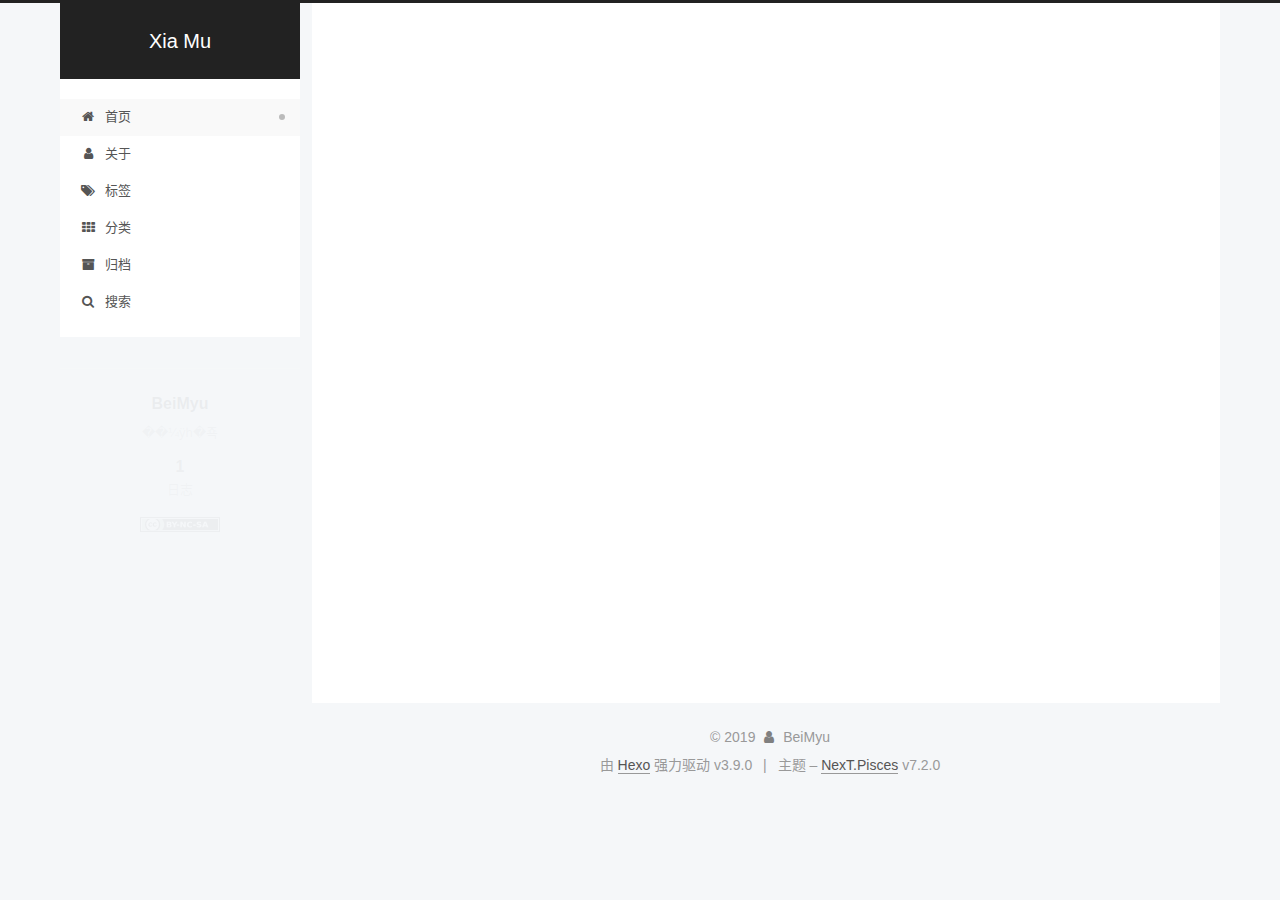
<file: index.html>
<!DOCTYPE html>












  


<html class="theme-next pisces use-motion" lang="zh-cn">
<head><meta name="generator" content="Hexo 3.9.0">
  <meta charset="UTF-8">
<meta http-equiv="X-UA-Compatible" content="IE=edge">
<meta name="viewport" content="width=device-width, initial-scale=1, maximum-scale=2">
<meta name="theme-color" content="#222">






















<link rel="stylesheet" href="/lib/font-awesome/css/font-awesome.min.css?v=4.7.0">

<link rel="stylesheet" href="/css/main.css?v=7.2.0">


  <link rel="apple-touch-icon" sizes="180x180" href="/images/apple-touch-icon-next.png?v=7.2.0">


  <link rel="icon" type="image/png" sizes="32x32" href="/images/favicon-32x32-next.png?v=7.2.0">


  <link rel="icon" type="image/png" sizes="16x16" href="/images/favicon-16x16-next.png?v=7.2.0">


  <link rel="mask-icon" href="/images/logo.svg?v=7.2.0" color="#222">







<script id="hexo.configurations">
  var NexT = window.NexT || {};
  var CONFIG = {
    root: '/',
    scheme: 'Pisces',
    version: '7.2.0',
    sidebar: {"position":"left","display":"post","offset":12,"onmobile":false},
    back2top: {"enable":true,"sidebar":false,"scrollpercent":false},
    copycode: {"enable":false,"show_result":false,"style":null},
    fancybox: false,
    fastclick: false,
    lazyload: false,
    tabs: true,
    motion: {"enable":true,"async":false,"transition":{"post_block":"fadeIn","post_header":"slideDownIn","post_body":"slideDownIn","coll_header":"slideLeftIn","sidebar":"slideUpIn"}},
    algolia: {
      applicationID: '',
      apiKey: '',
      indexName: '',
      hits: {"per_page":10},
      labels: {"input_placeholder":"Search for Posts","hits_empty":"We didn't find any results for the search: ${query}","hits_stats":"${hits} results found in ${time} ms"}
    },
    translation: {
      copy_button: '复制',
      copy_success: '复制成功',
      copy_failure: '复制失败'
    }
  };
</script>



  <meta name="description" content="��¼ÿһ�죡">
<meta property="og:type" content="website">
<meta property="og:title" content="Xia Mu">
<meta property="og:url" content="http://yoursite.com/index.html">
<meta property="og:site_name" content="Xia Mu">
<meta property="og:description" content="��¼ÿһ�죡">
<meta property="og:locale" content="zh-cn">
<meta name="twitter:card" content="summary">
<meta name="twitter:title" content="Xia Mu">
<meta name="twitter:description" content="��¼ÿһ�죡">





  
  
  <link rel="canonical" href="http://yoursite.com/">



<script id="page.configurations">
  CONFIG.page = {
    sidebar: "",
  };
</script>

  <title>Xia Mu</title>
  












  <noscript>
  <style>
  .use-motion .motion-element,
  .use-motion .brand,
  .use-motion .menu-item,
  .sidebar-inner,
  .use-motion .post-block,
  .use-motion .pagination,
  .use-motion .comments,
  .use-motion .post-header,
  .use-motion .post-body,
  .use-motion .collection-title { opacity: initial; }

  .use-motion .logo,
  .use-motion .site-title,
  .use-motion .site-subtitle {
    opacity: initial;
    top: initial;
  }

  .use-motion .logo-line-before i { left: initial; }
  .use-motion .logo-line-after i { right: initial; }
  </style>
</noscript>

</head>

<body itemscope itemtype="http://schema.org/WebPage" lang="zh-cn">

  
  
    
  

  <div class="container sidebar-position-left 
  page-home">
    <div class="headband"></div>

    <header id="header" class="header" itemscope itemtype="http://schema.org/WPHeader">
      <div class="header-inner"><div class="site-brand-wrapper">
  <div class="site-meta">
    

    <div class="custom-logo-site-title">
      <a href="/" class="brand" rel="start">
        <span class="logo-line-before"><i></i></span>
        <span class="site-title">Xia Mu</span>
        <span class="logo-line-after"><i></i></span>
      </a>
    </div>
    
    
  </div>

  <div class="site-nav-toggle">
    <button aria-label="切换导航栏">
      <span class="btn-bar"></span>
      <span class="btn-bar"></span>
      <span class="btn-bar"></span>
    </button>
  </div>
</div>



<nav class="site-nav">
  
    <ul id="menu" class="menu">
      
        
        
        
          
          <li class="menu-item menu-item-home menu-item-active">

    
    
      
    

    

    <a href="/" rel="section"><i class="menu-item-icon fa fa-fw fa-home"></i> <br>首页</a>

  </li>
        
        
        
          
          <li class="menu-item menu-item-about">

    
    
      
    

    

    <a href="/about/" rel="section"><i class="menu-item-icon fa fa-fw fa-user"></i> <br>关于</a>

  </li>
        
        
        
          
          <li class="menu-item menu-item-tags">

    
    
      
    

    

    <a href="/tags/" rel="section"><i class="menu-item-icon fa fa-fw fa-tags"></i> <br>标签</a>

  </li>
        
        
        
          
          <li class="menu-item menu-item-categories">

    
    
      
    

    

    <a href="/categories/" rel="section"><i class="menu-item-icon fa fa-fw fa-th"></i> <br>分类</a>

  </li>
        
        
        
          
          <li class="menu-item menu-item-archives">

    
    
      
    

    

    <a href="/archives/" rel="section"><i class="menu-item-icon fa fa-fw fa-archive"></i> <br>归档</a>

  </li>

      
      
        <li class="menu-item menu-item-search">
          
            <a href="javascript:;" class="popup-trigger">
          
            
              <i class="menu-item-icon fa fa-search fa-fw"></i> <br>搜索</a>
        </li>
      
    </ul>
  

  

  
    <div class="site-search">
      
  <div class="popup search-popup local-search-popup">
  <div class="local-search-header clearfix">
    <span class="search-icon">
      <i class="fa fa-search"></i>
    </span>
    <span class="popup-btn-close">
      <i class="fa fa-times-circle"></i>
    </span>
    <div class="local-search-input-wrapper">
      <input autocomplete="off" placeholder="搜索..." spellcheck="false" type="text" id="local-search-input">
    </div>
  </div>
  <div id="local-search-result"></div>
</div>



    </div>
  
</nav>



</div>
    </header>

    


    <main id="main" class="main">
      <div class="main-inner">
        <div class="content-wrap">
          
            

          
          <div id="content" class="content">
            
  <section id="posts" class="posts-expand">
    
      

  

  
  
  

  

  <article class="post post-type-normal" itemscope itemtype="http://schema.org/Article">
  
  
  
  <div class="post-block">
    <link itemprop="mainEntityOfPage" href="http://yoursite.com/2019/07/15/欢迎！/">

    <span hidden itemprop="author" itemscope itemtype="http://schema.org/Person">
      <meta itemprop="name" content="BeiMyu">
      <meta itemprop="description" content="��¼ÿһ�죡">
      <meta itemprop="image" content="/images/avatar.gif">
    </span>

    <span hidden itemprop="publisher" itemscope itemtype="http://schema.org/Organization">
      <meta itemprop="name" content="Xia Mu">
    </span>

    
      <header class="post-header">

        
        
          <h1 class="post-title" itemprop="name headline">
                
                
                <a href="/2019/07/15/欢迎！/" class="post-title-link" itemprop="url">欢迎！</a>
              
            
          </h1>
        

        <div class="post-meta">

          
          
          

          
            <span class="post-meta-item">
              <span class="post-meta-item-icon">
                <i class="fa fa-calendar-o"></i>
              </span>
              
                <span class="post-meta-item-text">发表于</span>
              

              
                
              

              <time title="创建时间：2019-07-15 21:53:12 / 修改时间：22:10:08" itemprop="dateCreated datePublished" datetime="2019-07-15T21:53:12+08:00">2019-07-15</time>
            </span>
          

          
            

            
          

          

          
            
            
          

          
          

          

          

          <br>
          

          

          

        </div>
      </header>
    

    
    
    
    <div class="post-body" itemprop="articleBody">

      
      

      
        
          
            <h1 id="Welcome"><a href="#Welcome" class="headerlink" title="Welcome  ~!"></a>Welcome  ~!</h1><h4 id="记录每一天，技术型博客，开发过程的记录点！-不定期更新游戏开发方面教程"><a href="#记录每一天，技术型博客，开发过程的记录点！-不定期更新游戏开发方面教程" class="headerlink" title="记录每一天，技术型博客，开发过程的记录点！(不定期更新游戏开发方面教程)"></a>记录每一天，技术型博客，开发过程的记录点！(不定期更新游戏开发方面教程)</h4><p>![1 (1)](workSpace\Hexo\source_posts\欢迎！\1 (1).jpg</p>
<p>Tags:      C#         Unity 3D        Photoshop   Fl studio</p>
<p>作者：BeiMyu</p>
<p>##### </p>

          
        
      
    </div>

    

    

    
    
    

    

    
      
    
    

    

    <footer class="post-footer">
      

      

      

      
      
        <div class="post-eof"></div>
      
    </footer>
  </div>
  
  
  
  </article>


    
  </section>

  


          </div>
          

        </div>
        
          
  
  <div class="sidebar-toggle">
    <div class="sidebar-toggle-line-wrap">
      <span class="sidebar-toggle-line sidebar-toggle-line-first"></span>
      <span class="sidebar-toggle-line sidebar-toggle-line-middle"></span>
      <span class="sidebar-toggle-line sidebar-toggle-line-last"></span>
    </div>
  </div>

  <aside id="sidebar" class="sidebar">
    <div class="sidebar-inner">

      

      

      <div class="site-overview-wrap sidebar-panel sidebar-panel-active">
        <div class="site-overview">
          <div class="site-author motion-element" itemprop="author" itemscope itemtype="http://schema.org/Person">
            
              <p class="site-author-name" itemprop="name">BeiMyu</p>
              <div class="site-description motion-element" itemprop="description">��¼ÿһ�죡</div>
          </div>

          
            <nav class="site-state motion-element">
              
                <div class="site-state-item site-state-posts">
                
                  <a href="/archives/">
                
                    <span class="site-state-item-count">1</span>
                    <span class="site-state-item-name">日志</span>
                  </a>
                </div>
              

              

              
            </nav>
          

          

          

          

          
             <div class="cc-license motion-element" itemprop="license">
              
              
                
              
              
              
              <a href="https://creativecommons.org/licenses/by-nc-sa/4.0/zh-cn" class="cc-opacity" rel="noopener" target="_blank"><img src="/images/cc-by-nc-sa.svg" alt="Creative Commons"></a>
             </div>
          

          
          

          
        </div>
      </div>

      

      

    </div>
  </aside>
  <div id="sidebar-dimmer"></div>


        
      </div>
    </main>

    <footer id="footer" class="footer">
      <div class="footer-inner">
        <div class="copyright">&copy; <span itemprop="copyrightYear">2019</span>
  <span class="with-love" id="animate">
    <i class="fa fa-user"></i>
  </span>
  <span class="author" itemprop="copyrightHolder">BeiMyu</span>

  

  
</div>


  <div class="powered-by">由 <a href="https://hexo.io" class="theme-link" rel="noopener" target="_blank">Hexo</a> 强力驱动 v3.9.0</div>



  <span class="post-meta-divider">|</span>



  <div class="theme-info">主题 – <a href="https://theme-next.org" class="theme-link" rel="noopener" target="_blank">NexT.Pisces</a> v7.2.0</div>




        








        
      </div>
    </footer>

    
      <div class="back-to-top">
        <i class="fa fa-arrow-up"></i>
        
      </div>
    

    

    
  </div>

  

<script>
  if (Object.prototype.toString.call(window.Promise) !== '[object Function]') {
    window.Promise = null;
  }
</script>










  
  













  
  <script src="/lib/jquery/index.js?v=3.4.1"></script>

  
  <script src="/lib/velocity/velocity.min.js?v=1.2.1"></script>

  
  <script src="/lib/velocity/velocity.ui.min.js?v=1.2.1"></script>




  <script src="/js/utils.js?v=7.2.0"></script>

  <script src="/js/motion.js?v=7.2.0"></script>



  
  


  <script src="/js/affix.js?v=7.2.0"></script>

  <script src="/js/schemes/pisces.js?v=7.2.0"></script>



  

  <script src="/js/next-boot.js?v=7.2.0"></script>

  

  

  

  

  



  
  <script>
    // Popup Window;
    var isfetched = false;
    var isXml = true;
    // Search DB path;
    var search_path = "search.xml";
    if (search_path.length === 0) {
      search_path = "search.xml";
    } else if (/json$/i.test(search_path)) {
      isXml = false;
    }
    var path = "/" + search_path;
    // monitor main search box;

    var onPopupClose = function (e) {
      $('.popup').hide();
      $('#local-search-input').val('');
      $('.search-result-list').remove();
      $('#no-result').remove();
      $(".local-search-pop-overlay").remove();
      $('body').css('overflow', '');
    }

    function proceedsearch() {
      $("body")
        .append('<div class="search-popup-overlay local-search-pop-overlay"></div>')
        .css('overflow', 'hidden');
      $('.search-popup-overlay').click(onPopupClose);
      $('.popup').toggle();
      var $localSearchInput = $('#local-search-input');
      $localSearchInput.attr("autocapitalize", "none");
      $localSearchInput.attr("autocorrect", "off");
      $localSearchInput.focus();
    }

    // search function;
    var searchFunc = function(path, search_id, content_id) {
      'use strict';

      // start loading animation
      $("body")
        .append('<div class="search-popup-overlay local-search-pop-overlay">' +
          '<div id="search-loading-icon">' +
          '<i class="fa fa-spinner fa-pulse fa-5x fa-fw"></i>' +
          '</div>' +
          '</div>')
        .css('overflow', 'hidden');
      $("#search-loading-icon").css('margin', '20% auto 0 auto').css('text-align', 'center');

      

      $.ajax({
        url: path,
        dataType: isXml ? "xml" : "json",
        async: true,
        success: function(res) {
          // get the contents from search data
          isfetched = true;
          $('.popup').detach().appendTo('.header-inner');
          var datas = isXml ? $("entry", res).map(function() {
            return {
              title: $("title", this).text(),
              content: $("content",this).text(),
              url: $("url" , this).text()
            };
          }).get() : res;
          var input = document.getElementById(search_id);
          var resultContent = document.getElementById(content_id);
          var inputEventFunction = function() {
            var searchText = input.value.trim().toLowerCase();
            var keywords = searchText.split(/[\s\-]+/);
            if (keywords.length > 1) {
              keywords.push(searchText);
            }
            var resultItems = [];
            if (searchText.length > 0) {
              // perform local searching
              datas.forEach(function(data) {
                var isMatch = false;
                var hitCount = 0;
                var searchTextCount = 0;
                var title = data.title.trim();
                var titleInLowerCase = title.toLowerCase();
                var content = data.content.trim().replace(/<[^>]+>/g,"");
                
                var contentInLowerCase = content.toLowerCase();
                var articleUrl = decodeURIComponent(data.url).replace(/\/{2,}/g, '/');
                var indexOfTitle = [];
                var indexOfContent = [];
                // only match articles with not empty titles
                if(title != '') {
                  keywords.forEach(function(keyword) {
                    function getIndexByWord(word, text, caseSensitive) {
                      var wordLen = word.length;
                      if (wordLen === 0) {
                        return [];
                      }
                      var startPosition = 0, position = [], index = [];
                      if (!caseSensitive) {
                        text = text.toLowerCase();
                        word = word.toLowerCase();
                      }
                      while ((position = text.indexOf(word, startPosition)) > -1) {
                        index.push({position: position, word: word});
                        startPosition = position + wordLen;
                      }
                      return index;
                    }

                    indexOfTitle = indexOfTitle.concat(getIndexByWord(keyword, titleInLowerCase, false));
                    indexOfContent = indexOfContent.concat(getIndexByWord(keyword, contentInLowerCase, false));
                  });
                  if (indexOfTitle.length > 0 || indexOfContent.length > 0) {
                    isMatch = true;
                    hitCount = indexOfTitle.length + indexOfContent.length;
                  }
                }

                // show search results

                if (isMatch) {
                  // sort index by position of keyword

                  [indexOfTitle, indexOfContent].forEach(function (index) {
                    index.sort(function (itemLeft, itemRight) {
                      if (itemRight.position !== itemLeft.position) {
                        return itemRight.position - itemLeft.position;
                      } else {
                        return itemLeft.word.length - itemRight.word.length;
                      }
                    });
                  });

                  // merge hits into slices

                  function mergeIntoSlice(text, start, end, index) {
                    var item = index[index.length - 1];
                    var position = item.position;
                    var word = item.word;
                    var hits = [];
                    var searchTextCountInSlice = 0;
                    while (position + word.length <= end && index.length != 0) {
                      if (word === searchText) {
                        searchTextCountInSlice++;
                      }
                      hits.push({position: position, length: word.length});
                      var wordEnd = position + word.length;

                      // move to next position of hit

                      index.pop();
                      while (index.length != 0) {
                        item = index[index.length - 1];
                        position = item.position;
                        word = item.word;
                        if (wordEnd > position) {
                          index.pop();
                        } else {
                          break;
                        }
                      }
                    }
                    searchTextCount += searchTextCountInSlice;
                    return {
                      hits: hits,
                      start: start,
                      end: end,
                      searchTextCount: searchTextCountInSlice
                    };
                  }

                  var slicesOfTitle = [];
                  if (indexOfTitle.length != 0) {
                    slicesOfTitle.push(mergeIntoSlice(title, 0, title.length, indexOfTitle));
                  }

                  var slicesOfContent = [];
                  while (indexOfContent.length != 0) {
                    var item = indexOfContent[indexOfContent.length - 1];
                    var position = item.position;
                    var word = item.word;
                    // cut out 100 characters
                    var start = position - 20;
                    var end = position + 80;
                    if(start < 0){
                      start = 0;
                    }
                    if (end < position + word.length) {
                      end = position + word.length;
                    }
                    if(end > content.length){
                      end = content.length;
                    }
                    slicesOfContent.push(mergeIntoSlice(content, start, end, indexOfContent));
                  }

                  // sort slices in content by search text's count and hits' count

                  slicesOfContent.sort(function (sliceLeft, sliceRight) {
                    if (sliceLeft.searchTextCount !== sliceRight.searchTextCount) {
                      return sliceRight.searchTextCount - sliceLeft.searchTextCount;
                    } else if (sliceLeft.hits.length !== sliceRight.hits.length) {
                      return sliceRight.hits.length - sliceLeft.hits.length;
                    } else {
                      return sliceLeft.start - sliceRight.start;
                    }
                  });

                  // select top N slices in content

                  var upperBound = parseInt('1');
                  if (upperBound >= 0) {
                    slicesOfContent = slicesOfContent.slice(0, upperBound);
                  }

                  // highlight title and content

                  function highlightKeyword(text, slice) {
                    var result = '';
                    var prevEnd = slice.start;
                    slice.hits.forEach(function (hit) {
                      result += text.substring(prevEnd, hit.position);
                      var end = hit.position + hit.length;
                      result += '<b class="search-keyword">' + text.substring(hit.position, end) + '</b>';
                      prevEnd = end;
                    });
                    result += text.substring(prevEnd, slice.end);
                    return result;
                  }

                  var resultItem = '';

                  if (slicesOfTitle.length != 0) {
                    resultItem += "<li><a href='" + articleUrl + "' class='search-result-title'>" + highlightKeyword(title, slicesOfTitle[0]) + "</a>";
                  } else {
                    resultItem += "<li><a href='" + articleUrl + "' class='search-result-title'>" + title + "</a>";
                  }

                  slicesOfContent.forEach(function (slice) {
                    resultItem += "<a href='" + articleUrl + "'>" +
                      "<p class=\"search-result\">" + highlightKeyword(content, slice) +
                      "...</p>" + "</a>";
                  });

                  resultItem += "</li>";
                  resultItems.push({
                    item: resultItem,
                    searchTextCount: searchTextCount,
                    hitCount: hitCount,
                    id: resultItems.length
                  });
                }
              })
            };
            if (keywords.length === 1 && keywords[0] === "") {
              resultContent.innerHTML = '<div id="no-result"><i class="fa fa-search fa-5x"></i></div>'
            } else if (resultItems.length === 0) {
              resultContent.innerHTML = '<div id="no-result"><i class="fa fa-frown-o fa-5x"></i></div>'
            } else {
              resultItems.sort(function (resultLeft, resultRight) {
                if (resultLeft.searchTextCount !== resultRight.searchTextCount) {
                  return resultRight.searchTextCount - resultLeft.searchTextCount;
                } else if (resultLeft.hitCount !== resultRight.hitCount) {
                  return resultRight.hitCount - resultLeft.hitCount;
                } else {
                  return resultRight.id - resultLeft.id;
                }
              });
              var searchResultList = '<ul class=\"search-result-list\">';
              resultItems.forEach(function (result) {
                searchResultList += result.item;
              })
              searchResultList += "</ul>";
              resultContent.innerHTML = searchResultList;
            }
          }

          if ('auto' === 'auto') {
            input.addEventListener('input', inputEventFunction);
          } else {
            $('.search-icon').click(inputEventFunction);
            input.addEventListener('keypress', function (event) {
              if (event.keyCode === 13) {
                inputEventFunction();
              }
            });
          }

          // remove loading animation
          $(".local-search-pop-overlay").remove();
          $('body').css('overflow', '');

          proceedsearch();
        }
      });
    }

    // handle and trigger popup window;
    $('.popup-trigger').click(function(e) {
      e.stopPropagation();
      if (isfetched === false) {
        searchFunc(path, 'local-search-input', 'local-search-result');
      } else {
        proceedsearch();
      };
    });

    $('.popup-btn-close').click(onPopupClose);
    $('.popup').click(function(e){
      e.stopPropagation();
    });
    $(document).on('keyup', function (event) {
      var shouldDismissSearchPopup = event.which === 27 &&
        $('.search-popup').is(':visible');
      if (shouldDismissSearchPopup) {
        onPopupClose();
      }
    });
  </script>





  

  

  

  

  

  

  

  

  

  

  

  

  


  

</body>
</html>
</file>
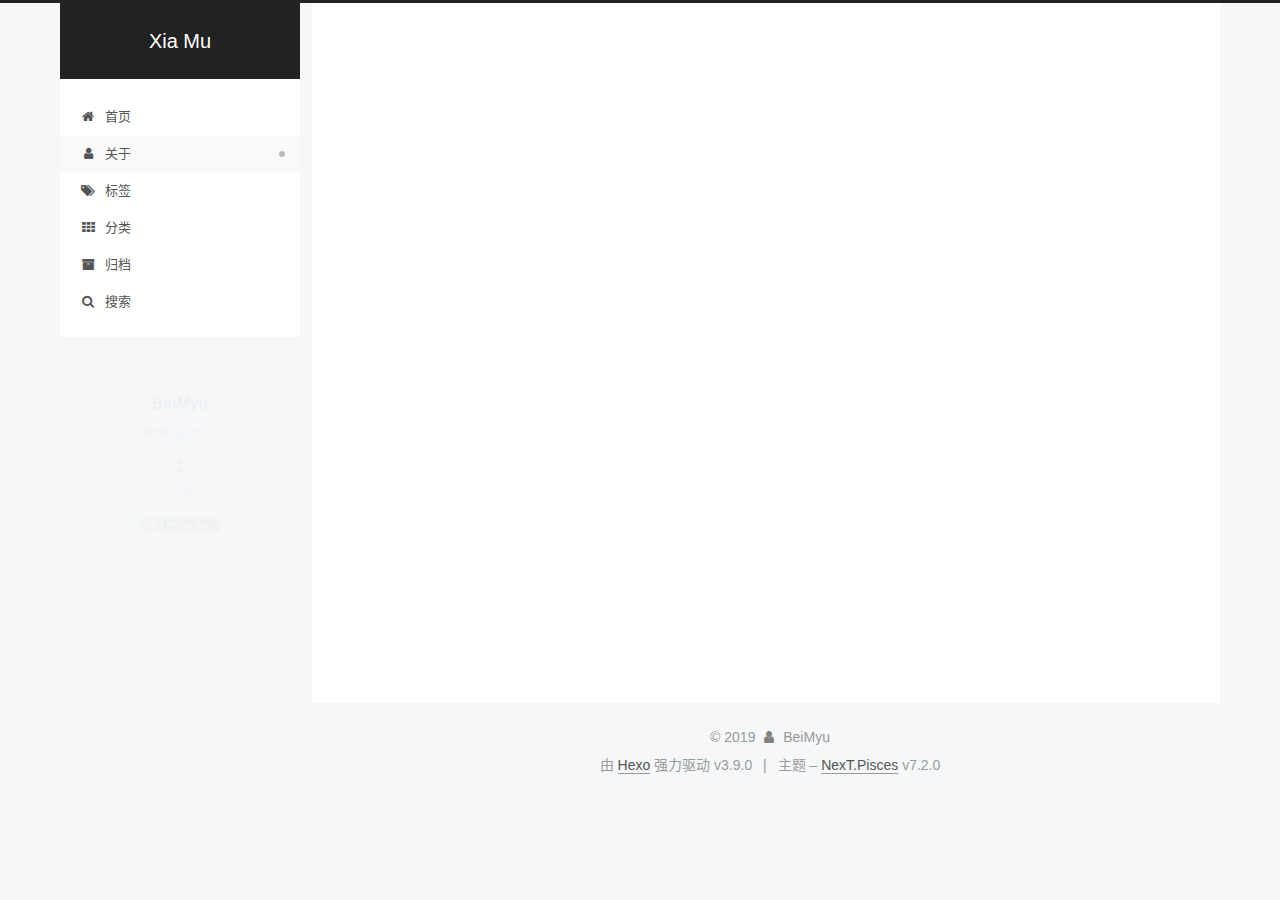
<file: about/index.html>
<!DOCTYPE html>












  


<html class="theme-next pisces use-motion" lang="zh-cn">
<head><meta name="generator" content="Hexo 3.9.0">
  <meta charset="UTF-8">
<meta http-equiv="X-UA-Compatible" content="IE=edge">
<meta name="viewport" content="width=device-width, initial-scale=1, maximum-scale=2">
<meta name="theme-color" content="#222">






















<link rel="stylesheet" href="/lib/font-awesome/css/font-awesome.min.css?v=4.7.0">

<link rel="stylesheet" href="/css/main.css?v=7.2.0">


  <link rel="apple-touch-icon" sizes="180x180" href="/images/apple-touch-icon-next.png?v=7.2.0">


  <link rel="icon" type="image/png" sizes="32x32" href="/images/favicon-32x32-next.png?v=7.2.0">


  <link rel="icon" type="image/png" sizes="16x16" href="/images/favicon-16x16-next.png?v=7.2.0">


  <link rel="mask-icon" href="/images/logo.svg?v=7.2.0" color="#222">







<script id="hexo.configurations">
  var NexT = window.NexT || {};
  var CONFIG = {
    root: '/',
    scheme: 'Pisces',
    version: '7.2.0',
    sidebar: {"position":"left","display":"post","offset":12,"onmobile":false},
    back2top: {"enable":true,"sidebar":false,"scrollpercent":false},
    copycode: {"enable":false,"show_result":false,"style":null},
    fancybox: false,
    fastclick: false,
    lazyload: false,
    tabs: true,
    motion: {"enable":true,"async":false,"transition":{"post_block":"fadeIn","post_header":"slideDownIn","post_body":"slideDownIn","coll_header":"slideLeftIn","sidebar":"slideUpIn"}},
    algolia: {
      applicationID: '',
      apiKey: '',
      indexName: '',
      hits: {"per_page":10},
      labels: {"input_placeholder":"Search for Posts","hits_empty":"We didn't find any results for the search: ${query}","hits_stats":"${hits} results found in ${time} ms"}
    },
    translation: {
      copy_button: '复制',
      copy_success: '复制成功',
      copy_failure: '复制失败'
    }
  };
</script>



  <meta name="description" content="��¼ÿһ�죡">
<meta property="og:type" content="website">
<meta property="og:title" content="about">
<meta property="og:url" content="http://yoursite.com/about/index.html">
<meta property="og:site_name" content="Xia Mu">
<meta property="og:description" content="��¼ÿһ�죡">
<meta property="og:locale" content="zh-cn">
<meta property="og:updated_time" content="2019-07-14T15:01:38.537Z">
<meta name="twitter:card" content="summary">
<meta name="twitter:title" content="about">
<meta name="twitter:description" content="��¼ÿһ�죡">





  
  
  <link rel="canonical" href="http://yoursite.com/about/">



<script id="page.configurations">
  CONFIG.page = {
    sidebar: "",
  };
</script>

  <title>about | Xia Mu</title>
  












  <noscript>
  <style>
  .use-motion .motion-element,
  .use-motion .brand,
  .use-motion .menu-item,
  .sidebar-inner,
  .use-motion .post-block,
  .use-motion .pagination,
  .use-motion .comments,
  .use-motion .post-header,
  .use-motion .post-body,
  .use-motion .collection-title { opacity: initial; }

  .use-motion .logo,
  .use-motion .site-title,
  .use-motion .site-subtitle {
    opacity: initial;
    top: initial;
  }

  .use-motion .logo-line-before i { left: initial; }
  .use-motion .logo-line-after i { right: initial; }
  </style>
</noscript>

</head>

<body itemscope itemtype="http://schema.org/WebPage" lang="zh-cn">

  
  
    
  

  <div class="container sidebar-position-left page-post-detail">
    <div class="headband"></div>

    <header id="header" class="header" itemscope itemtype="http://schema.org/WPHeader">
      <div class="header-inner"><div class="site-brand-wrapper">
  <div class="site-meta">
    

    <div class="custom-logo-site-title">
      <a href="/" class="brand" rel="start">
        <span class="logo-line-before"><i></i></span>
        <span class="site-title">Xia Mu</span>
        <span class="logo-line-after"><i></i></span>
      </a>
    </div>
    
    
  </div>

  <div class="site-nav-toggle">
    <button aria-label="切换导航栏">
      <span class="btn-bar"></span>
      <span class="btn-bar"></span>
      <span class="btn-bar"></span>
    </button>
  </div>
</div>



<nav class="site-nav">
  
    <ul id="menu" class="menu">
      
        
        
        
          
          <li class="menu-item menu-item-home">

    
    
      
    

    

    <a href="/" rel="section"><i class="menu-item-icon fa fa-fw fa-home"></i> <br>首页</a>

  </li>
        
        
        
          
          <li class="menu-item menu-item-about menu-item-active">

    
    
      
    

    

    <a href="/about/" rel="section"><i class="menu-item-icon fa fa-fw fa-user"></i> <br>关于</a>

  </li>
        
        
        
          
          <li class="menu-item menu-item-tags">

    
    
      
    

    

    <a href="/tags/" rel="section"><i class="menu-item-icon fa fa-fw fa-tags"></i> <br>标签</a>

  </li>
        
        
        
          
          <li class="menu-item menu-item-categories">

    
    
      
    

    

    <a href="/categories/" rel="section"><i class="menu-item-icon fa fa-fw fa-th"></i> <br>分类</a>

  </li>
        
        
        
          
          <li class="menu-item menu-item-archives">

    
    
      
    

    

    <a href="/archives/" rel="section"><i class="menu-item-icon fa fa-fw fa-archive"></i> <br>归档</a>

  </li>

      
      
        <li class="menu-item menu-item-search">
          
            <a href="javascript:;" class="popup-trigger">
          
            
              <i class="menu-item-icon fa fa-search fa-fw"></i> <br>搜索</a>
        </li>
      
    </ul>
  

  

  
    <div class="site-search">
      
  <div class="popup search-popup local-search-popup">
  <div class="local-search-header clearfix">
    <span class="search-icon">
      <i class="fa fa-search"></i>
    </span>
    <span class="popup-btn-close">
      <i class="fa fa-times-circle"></i>
    </span>
    <div class="local-search-input-wrapper">
      <input autocomplete="off" placeholder="搜索..." spellcheck="false" type="text" id="local-search-input">
    </div>
  </div>
  <div id="local-search-result"></div>
</div>



    </div>
  
</nav>



</div>
    </header>

    


    <main id="main" class="main">
      <div class="main-inner">
        <div class="content-wrap">
          
            

    
    
      
      
    
      
      
    
      
      
    
      
      
    
      
      
    
    

  


          
          <div id="content" class="content">
            

  <div id="posts" class="posts-expand">
    
    
    
    <div class="post-block page">
      <header class="post-header">

<h1 class="post-title" itemprop="name headline">about

</h1>

<div class="post-meta">
  
  



</div>

</header>

      
      
      
      <div class="post-body">
        
        
          
        
      </div>
      
      
      
    </div>
    



    
    
    
  </div>


          </div>
          

  



        </div>
        
          
  
  <div class="sidebar-toggle">
    <div class="sidebar-toggle-line-wrap">
      <span class="sidebar-toggle-line sidebar-toggle-line-first"></span>
      <span class="sidebar-toggle-line sidebar-toggle-line-middle"></span>
      <span class="sidebar-toggle-line sidebar-toggle-line-last"></span>
    </div>
  </div>

  <aside id="sidebar" class="sidebar">
    <div class="sidebar-inner">

      

      

      <div class="site-overview-wrap sidebar-panel sidebar-panel-active">
        <div class="site-overview">
          <div class="site-author motion-element" itemprop="author" itemscope itemtype="http://schema.org/Person">
            
              <p class="site-author-name" itemprop="name">BeiMyu</p>
              <div class="site-description motion-element" itemprop="description">��¼ÿһ�죡</div>
          </div>

          
            <nav class="site-state motion-element">
              
                <div class="site-state-item site-state-posts">
                
                  <a href="/archives/">
                
                    <span class="site-state-item-count">1</span>
                    <span class="site-state-item-name">日志</span>
                  </a>
                </div>
              

              

              
            </nav>
          

          

          

          

          
             <div class="cc-license motion-element" itemprop="license">
              
              
                
              
              
              
              <a href="https://creativecommons.org/licenses/by-nc-sa/4.0/zh-cn" class="cc-opacity" rel="noopener" target="_blank"><img src="/images/cc-by-nc-sa.svg" alt="Creative Commons"></a>
             </div>
          

          
          

          
        </div>
      </div>

      

      

    </div>
  </aside>
  <div id="sidebar-dimmer"></div>


        
      </div>
    </main>

    <footer id="footer" class="footer">
      <div class="footer-inner">
        <div class="copyright">&copy; <span itemprop="copyrightYear">2019</span>
  <span class="with-love" id="animate">
    <i class="fa fa-user"></i>
  </span>
  <span class="author" itemprop="copyrightHolder">BeiMyu</span>

  

  
</div>


  <div class="powered-by">由 <a href="https://hexo.io" class="theme-link" rel="noopener" target="_blank">Hexo</a> 强力驱动 v3.9.0</div>



  <span class="post-meta-divider">|</span>



  <div class="theme-info">主题 – <a href="https://theme-next.org" class="theme-link" rel="noopener" target="_blank">NexT.Pisces</a> v7.2.0</div>




        








        
      </div>
    </footer>

    
      <div class="back-to-top">
        <i class="fa fa-arrow-up"></i>
        
      </div>
    

    

    
  </div>

  

<script>
  if (Object.prototype.toString.call(window.Promise) !== '[object Function]') {
    window.Promise = null;
  }
</script>










  
  













  
  <script src="/lib/jquery/index.js?v=3.4.1"></script>

  
  <script src="/lib/velocity/velocity.min.js?v=1.2.1"></script>

  
  <script src="/lib/velocity/velocity.ui.min.js?v=1.2.1"></script>




  <script src="/js/utils.js?v=7.2.0"></script>

  <script src="/js/motion.js?v=7.2.0"></script>



  
  


  <script src="/js/affix.js?v=7.2.0"></script>

  <script src="/js/schemes/pisces.js?v=7.2.0"></script>



  
  <script src="/js/scrollspy.js?v=7.2.0"></script>
<script src="/js/post-details.js?v=7.2.0"></script>



  <script src="/js/next-boot.js?v=7.2.0"></script>

  

  

  

  

  


  


  
  <script>
    // Popup Window;
    var isfetched = false;
    var isXml = true;
    // Search DB path;
    var search_path = "search.xml";
    if (search_path.length === 0) {
      search_path = "search.xml";
    } else if (/json$/i.test(search_path)) {
      isXml = false;
    }
    var path = "/" + search_path;
    // monitor main search box;

    var onPopupClose = function (e) {
      $('.popup').hide();
      $('#local-search-input').val('');
      $('.search-result-list').remove();
      $('#no-result').remove();
      $(".local-search-pop-overlay").remove();
      $('body').css('overflow', '');
    }

    function proceedsearch() {
      $("body")
        .append('<div class="search-popup-overlay local-search-pop-overlay"></div>')
        .css('overflow', 'hidden');
      $('.search-popup-overlay').click(onPopupClose);
      $('.popup').toggle();
      var $localSearchInput = $('#local-search-input');
      $localSearchInput.attr("autocapitalize", "none");
      $localSearchInput.attr("autocorrect", "off");
      $localSearchInput.focus();
    }

    // search function;
    var searchFunc = function(path, search_id, content_id) {
      'use strict';

      // start loading animation
      $("body")
        .append('<div class="search-popup-overlay local-search-pop-overlay">' +
          '<div id="search-loading-icon">' +
          '<i class="fa fa-spinner fa-pulse fa-5x fa-fw"></i>' +
          '</div>' +
          '</div>')
        .css('overflow', 'hidden');
      $("#search-loading-icon").css('margin', '20% auto 0 auto').css('text-align', 'center');

      

      $.ajax({
        url: path,
        dataType: isXml ? "xml" : "json",
        async: true,
        success: function(res) {
          // get the contents from search data
          isfetched = true;
          $('.popup').detach().appendTo('.header-inner');
          var datas = isXml ? $("entry", res).map(function() {
            return {
              title: $("title", this).text(),
              content: $("content",this).text(),
              url: $("url" , this).text()
            };
          }).get() : res;
          var input = document.getElementById(search_id);
          var resultContent = document.getElementById(content_id);
          var inputEventFunction = function() {
            var searchText = input.value.trim().toLowerCase();
            var keywords = searchText.split(/[\s\-]+/);
            if (keywords.length > 1) {
              keywords.push(searchText);
            }
            var resultItems = [];
            if (searchText.length > 0) {
              // perform local searching
              datas.forEach(function(data) {
                var isMatch = false;
                var hitCount = 0;
                var searchTextCount = 0;
                var title = data.title.trim();
                var titleInLowerCase = title.toLowerCase();
                var content = data.content.trim().replace(/<[^>]+>/g,"");
                
                var contentInLowerCase = content.toLowerCase();
                var articleUrl = decodeURIComponent(data.url).replace(/\/{2,}/g, '/');
                var indexOfTitle = [];
                var indexOfContent = [];
                // only match articles with not empty titles
                if(title != '') {
                  keywords.forEach(function(keyword) {
                    function getIndexByWord(word, text, caseSensitive) {
                      var wordLen = word.length;
                      if (wordLen === 0) {
                        return [];
                      }
                      var startPosition = 0, position = [], index = [];
                      if (!caseSensitive) {
                        text = text.toLowerCase();
                        word = word.toLowerCase();
                      }
                      while ((position = text.indexOf(word, startPosition)) > -1) {
                        index.push({position: position, word: word});
                        startPosition = position + wordLen;
                      }
                      return index;
                    }

                    indexOfTitle = indexOfTitle.concat(getIndexByWord(keyword, titleInLowerCase, false));
                    indexOfContent = indexOfContent.concat(getIndexByWord(keyword, contentInLowerCase, false));
                  });
                  if (indexOfTitle.length > 0 || indexOfContent.length > 0) {
                    isMatch = true;
                    hitCount = indexOfTitle.length + indexOfContent.length;
                  }
                }

                // show search results

                if (isMatch) {
                  // sort index by position of keyword

                  [indexOfTitle, indexOfContent].forEach(function (index) {
                    index.sort(function (itemLeft, itemRight) {
                      if (itemRight.position !== itemLeft.position) {
                        return itemRight.position - itemLeft.position;
                      } else {
                        return itemLeft.word.length - itemRight.word.length;
                      }
                    });
                  });

                  // merge hits into slices

                  function mergeIntoSlice(text, start, end, index) {
                    var item = index[index.length - 1];
                    var position = item.position;
                    var word = item.word;
                    var hits = [];
                    var searchTextCountInSlice = 0;
                    while (position + word.length <= end && index.length != 0) {
                      if (word === searchText) {
                        searchTextCountInSlice++;
                      }
                      hits.push({position: position, length: word.length});
                      var wordEnd = position + word.length;

                      // move to next position of hit

                      index.pop();
                      while (index.length != 0) {
                        item = index[index.length - 1];
                        position = item.position;
                        word = item.word;
                        if (wordEnd > position) {
                          index.pop();
                        } else {
                          break;
                        }
                      }
                    }
                    searchTextCount += searchTextCountInSlice;
                    return {
                      hits: hits,
                      start: start,
                      end: end,
                      searchTextCount: searchTextCountInSlice
                    };
                  }

                  var slicesOfTitle = [];
                  if (indexOfTitle.length != 0) {
                    slicesOfTitle.push(mergeIntoSlice(title, 0, title.length, indexOfTitle));
                  }

                  var slicesOfContent = [];
                  while (indexOfContent.length != 0) {
                    var item = indexOfContent[indexOfContent.length - 1];
                    var position = item.position;
                    var word = item.word;
                    // cut out 100 characters
                    var start = position - 20;
                    var end = position + 80;
                    if(start < 0){
                      start = 0;
                    }
                    if (end < position + word.length) {
                      end = position + word.length;
                    }
                    if(end > content.length){
                      end = content.length;
                    }
                    slicesOfContent.push(mergeIntoSlice(content, start, end, indexOfContent));
                  }

                  // sort slices in content by search text's count and hits' count

                  slicesOfContent.sort(function (sliceLeft, sliceRight) {
                    if (sliceLeft.searchTextCount !== sliceRight.searchTextCount) {
                      return sliceRight.searchTextCount - sliceLeft.searchTextCount;
                    } else if (sliceLeft.hits.length !== sliceRight.hits.length) {
                      return sliceRight.hits.length - sliceLeft.hits.length;
                    } else {
                      return sliceLeft.start - sliceRight.start;
                    }
                  });

                  // select top N slices in content

                  var upperBound = parseInt('1');
                  if (upperBound >= 0) {
                    slicesOfContent = slicesOfContent.slice(0, upperBound);
                  }

                  // highlight title and content

                  function highlightKeyword(text, slice) {
                    var result = '';
                    var prevEnd = slice.start;
                    slice.hits.forEach(function (hit) {
                      result += text.substring(prevEnd, hit.position);
                      var end = hit.position + hit.length;
                      result += '<b class="search-keyword">' + text.substring(hit.position, end) + '</b>';
                      prevEnd = end;
                    });
                    result += text.substring(prevEnd, slice.end);
                    return result;
                  }

                  var resultItem = '';

                  if (slicesOfTitle.length != 0) {
                    resultItem += "<li><a href='" + articleUrl + "' class='search-result-title'>" + highlightKeyword(title, slicesOfTitle[0]) + "</a>";
                  } else {
                    resultItem += "<li><a href='" + articleUrl + "' class='search-result-title'>" + title + "</a>";
                  }

                  slicesOfContent.forEach(function (slice) {
                    resultItem += "<a href='" + articleUrl + "'>" +
                      "<p class=\"search-result\">" + highlightKeyword(content, slice) +
                      "...</p>" + "</a>";
                  });

                  resultItem += "</li>";
                  resultItems.push({
                    item: resultItem,
                    searchTextCount: searchTextCount,
                    hitCount: hitCount,
                    id: resultItems.length
                  });
                }
              })
            };
            if (keywords.length === 1 && keywords[0] === "") {
              resultContent.innerHTML = '<div id="no-result"><i class="fa fa-search fa-5x"></i></div>'
            } else if (resultItems.length === 0) {
              resultContent.innerHTML = '<div id="no-result"><i class="fa fa-frown-o fa-5x"></i></div>'
            } else {
              resultItems.sort(function (resultLeft, resultRight) {
                if (resultLeft.searchTextCount !== resultRight.searchTextCount) {
                  return resultRight.searchTextCount - resultLeft.searchTextCount;
                } else if (resultLeft.hitCount !== resultRight.hitCount) {
                  return resultRight.hitCount - resultLeft.hitCount;
                } else {
                  return resultRight.id - resultLeft.id;
                }
              });
              var searchResultList = '<ul class=\"search-result-list\">';
              resultItems.forEach(function (result) {
                searchResultList += result.item;
              })
              searchResultList += "</ul>";
              resultContent.innerHTML = searchResultList;
            }
          }

          if ('auto' === 'auto') {
            input.addEventListener('input', inputEventFunction);
          } else {
            $('.search-icon').click(inputEventFunction);
            input.addEventListener('keypress', function (event) {
              if (event.keyCode === 13) {
                inputEventFunction();
              }
            });
          }

          // remove loading animation
          $(".local-search-pop-overlay").remove();
          $('body').css('overflow', '');

          proceedsearch();
        }
      });
    }

    // handle and trigger popup window;
    $('.popup-trigger').click(function(e) {
      e.stopPropagation();
      if (isfetched === false) {
        searchFunc(path, 'local-search-input', 'local-search-result');
      } else {
        proceedsearch();
      };
    });

    $('.popup-btn-close').click(onPopupClose);
    $('.popup').click(function(e){
      e.stopPropagation();
    });
    $(document).on('keyup', function (event) {
      var shouldDismissSearchPopup = event.which === 27 &&
        $('.search-popup').is(':visible');
      if (shouldDismissSearchPopup) {
        onPopupClose();
      }
    });
  </script>





  

  

  

  

  

  

  

  

  

  

  

  

  


  

</body>
</html>
</file>
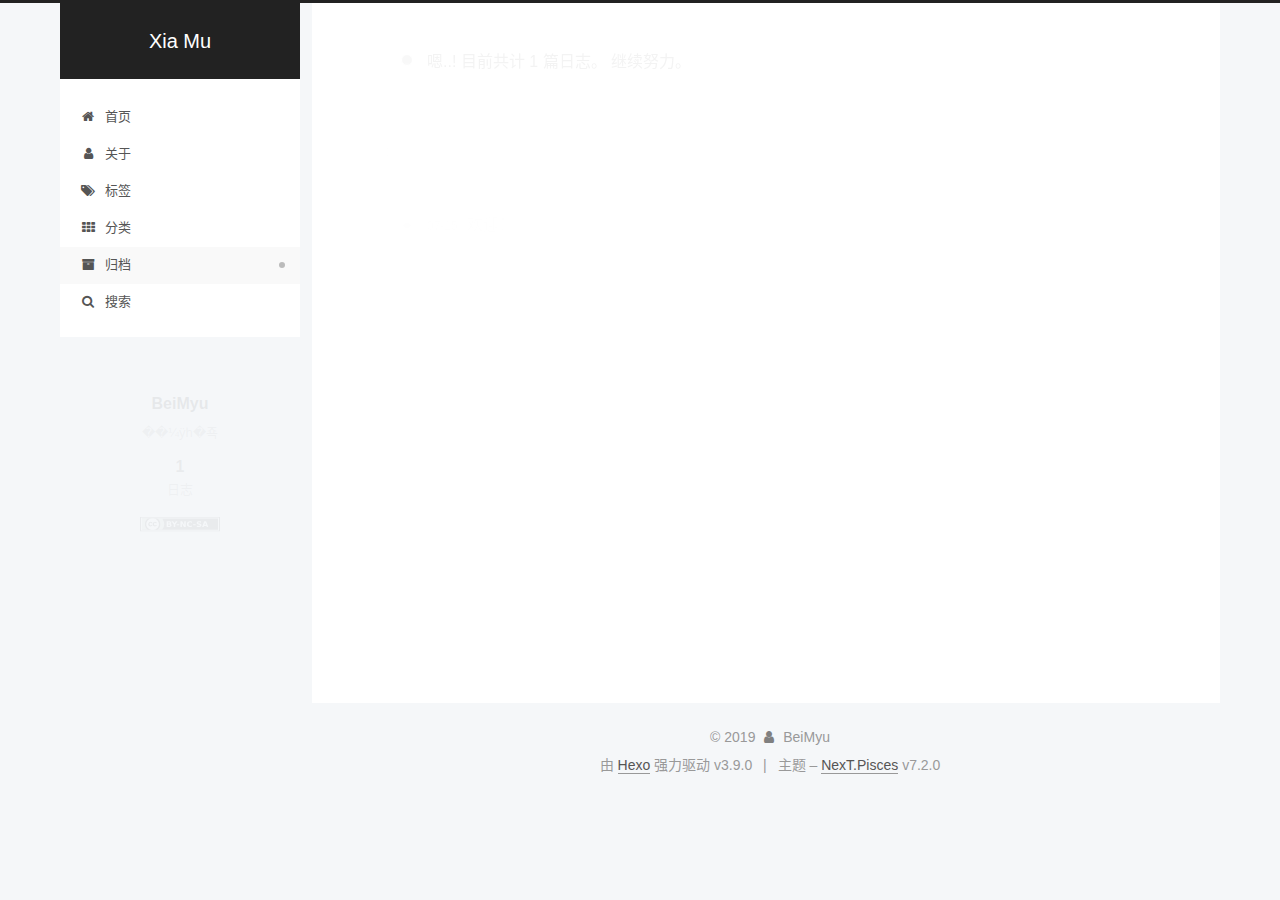
<file: archives/index.html>
<!DOCTYPE html>












  


<html class="theme-next pisces use-motion" lang="zh-cn">
<head><meta name="generator" content="Hexo 3.9.0">
  <meta charset="UTF-8">
<meta http-equiv="X-UA-Compatible" content="IE=edge">
<meta name="viewport" content="width=device-width, initial-scale=1, maximum-scale=2">
<meta name="theme-color" content="#222">






















<link rel="stylesheet" href="/lib/font-awesome/css/font-awesome.min.css?v=4.7.0">

<link rel="stylesheet" href="/css/main.css?v=7.2.0">


  <link rel="apple-touch-icon" sizes="180x180" href="/images/apple-touch-icon-next.png?v=7.2.0">


  <link rel="icon" type="image/png" sizes="32x32" href="/images/favicon-32x32-next.png?v=7.2.0">


  <link rel="icon" type="image/png" sizes="16x16" href="/images/favicon-16x16-next.png?v=7.2.0">


  <link rel="mask-icon" href="/images/logo.svg?v=7.2.0" color="#222">







<script id="hexo.configurations">
  var NexT = window.NexT || {};
  var CONFIG = {
    root: '/',
    scheme: 'Pisces',
    version: '7.2.0',
    sidebar: {"position":"left","display":"post","offset":12,"onmobile":false},
    back2top: {"enable":true,"sidebar":false,"scrollpercent":false},
    copycode: {"enable":false,"show_result":false,"style":null},
    fancybox: false,
    fastclick: false,
    lazyload: false,
    tabs: true,
    motion: {"enable":true,"async":false,"transition":{"post_block":"fadeIn","post_header":"slideDownIn","post_body":"slideDownIn","coll_header":"slideLeftIn","sidebar":"slideUpIn"}},
    algolia: {
      applicationID: '',
      apiKey: '',
      indexName: '',
      hits: {"per_page":10},
      labels: {"input_placeholder":"Search for Posts","hits_empty":"We didn't find any results for the search: ${query}","hits_stats":"${hits} results found in ${time} ms"}
    },
    translation: {
      copy_button: '复制',
      copy_success: '复制成功',
      copy_failure: '复制失败'
    }
  };
</script>



  <meta name="description" content="��¼ÿһ�죡">
<meta property="og:type" content="website">
<meta property="og:title" content="Xia Mu">
<meta property="og:url" content="http://yoursite.com/archives/index.html">
<meta property="og:site_name" content="Xia Mu">
<meta property="og:description" content="��¼ÿһ�죡">
<meta property="og:locale" content="zh-cn">
<meta name="twitter:card" content="summary">
<meta name="twitter:title" content="Xia Mu">
<meta name="twitter:description" content="��¼ÿһ�죡">





  
  
  <link rel="canonical" href="http://yoursite.com/archives/">



<script id="page.configurations">
  CONFIG.page = {
    sidebar: "",
  };
</script>

  <title>归档 | Xia Mu</title>
  












  <noscript>
  <style>
  .use-motion .motion-element,
  .use-motion .brand,
  .use-motion .menu-item,
  .sidebar-inner,
  .use-motion .post-block,
  .use-motion .pagination,
  .use-motion .comments,
  .use-motion .post-header,
  .use-motion .post-body,
  .use-motion .collection-title { opacity: initial; }

  .use-motion .logo,
  .use-motion .site-title,
  .use-motion .site-subtitle {
    opacity: initial;
    top: initial;
  }

  .use-motion .logo-line-before i { left: initial; }
  .use-motion .logo-line-after i { right: initial; }
  </style>
</noscript>

</head>

<body itemscope itemtype="http://schema.org/WebPage" lang="zh-cn">

  
  
    
  

  <div class="container sidebar-position-left page-archive">
    <div class="headband"></div>

    <header id="header" class="header" itemscope itemtype="http://schema.org/WPHeader">
      <div class="header-inner"><div class="site-brand-wrapper">
  <div class="site-meta">
    

    <div class="custom-logo-site-title">
      <a href="/" class="brand" rel="start">
        <span class="logo-line-before"><i></i></span>
        <span class="site-title">Xia Mu</span>
        <span class="logo-line-after"><i></i></span>
      </a>
    </div>
    
    
  </div>

  <div class="site-nav-toggle">
    <button aria-label="切换导航栏">
      <span class="btn-bar"></span>
      <span class="btn-bar"></span>
      <span class="btn-bar"></span>
    </button>
  </div>
</div>



<nav class="site-nav">
  
    <ul id="menu" class="menu">
      
        
        
        
          
          <li class="menu-item menu-item-home">

    
    
      
    

    

    <a href="/" rel="section"><i class="menu-item-icon fa fa-fw fa-home"></i> <br>首页</a>

  </li>
        
        
        
          
          <li class="menu-item menu-item-about">

    
    
      
    

    

    <a href="/about/" rel="section"><i class="menu-item-icon fa fa-fw fa-user"></i> <br>关于</a>

  </li>
        
        
        
          
          <li class="menu-item menu-item-tags">

    
    
      
    

    

    <a href="/tags/" rel="section"><i class="menu-item-icon fa fa-fw fa-tags"></i> <br>标签</a>

  </li>
        
        
        
          
          <li class="menu-item menu-item-categories">

    
    
      
    

    

    <a href="/categories/" rel="section"><i class="menu-item-icon fa fa-fw fa-th"></i> <br>分类</a>

  </li>
        
        
        
          
          <li class="menu-item menu-item-archives menu-item-active">

    
    
      
    

    

    <a href="/archives/" rel="section"><i class="menu-item-icon fa fa-fw fa-archive"></i> <br>归档</a>

  </li>

      
      
        <li class="menu-item menu-item-search">
          
            <a href="javascript:;" class="popup-trigger">
          
            
              <i class="menu-item-icon fa fa-search fa-fw"></i> <br>搜索</a>
        </li>
      
    </ul>
  

  

  
    <div class="site-search">
      
  <div class="popup search-popup local-search-popup">
  <div class="local-search-header clearfix">
    <span class="search-icon">
      <i class="fa fa-search"></i>
    </span>
    <span class="popup-btn-close">
      <i class="fa fa-times-circle"></i>
    </span>
    <div class="local-search-input-wrapper">
      <input autocomplete="off" placeholder="搜索..." spellcheck="false" type="text" id="local-search-input">
    </div>
  </div>
  <div id="local-search-result"></div>
</div>



    </div>
  
</nav>



</div>
    </header>

    


    <main id="main" class="main">
      <div class="main-inner">
        <div class="content-wrap">
          
            

    
    
      
      
    
      
      
    
      
      
    
      
      
    
      
      
    
    

  


          
          <div id="content" class="content">
            

  
  
  
  <div class="post-block archive">
    <div id="posts" class="posts-collapse">
      <span class="archive-move-on"></span>

      
      <span class="archive-page-counter">
        
        
        
          
        
        嗯..! 目前共计 1 篇日志。 继续努力。
      </span>
      

      

        
        
        

        
          
          <div class="collection-title">
            <h1 class="archive-year" id="archive-year-2019">2019</h1>
          </div>
        
        

        

  <article class="post post-type-normal" itemscope itemtype="http://schema.org/Article">
    <header class="post-header">

      <h2 class="post-title">
        
          <a class="post-title-link" href="/2019/07/15/欢迎！/" itemprop="url">
            
              <span itemprop="name">欢迎！</span>
            
          </a>
        
      </h2>

      <div class="post-meta">
        <time class="post-time" itemprop="dateCreated" datetime="2019-07-15T21:53:12+08:00" content="2019-07-15">
          07-15
        </time>
      </div>

    </header>
  </article>



      

    </div>
  </div>
  
  
  

  



          </div>
          

        </div>
        
          
  
  <div class="sidebar-toggle">
    <div class="sidebar-toggle-line-wrap">
      <span class="sidebar-toggle-line sidebar-toggle-line-first"></span>
      <span class="sidebar-toggle-line sidebar-toggle-line-middle"></span>
      <span class="sidebar-toggle-line sidebar-toggle-line-last"></span>
    </div>
  </div>

  <aside id="sidebar" class="sidebar">
    <div class="sidebar-inner">

      

      

      <div class="site-overview-wrap sidebar-panel sidebar-panel-active">
        <div class="site-overview">
          <div class="site-author motion-element" itemprop="author" itemscope itemtype="http://schema.org/Person">
            
              <p class="site-author-name" itemprop="name">BeiMyu</p>
              <div class="site-description motion-element" itemprop="description">��¼ÿһ�죡</div>
          </div>

          
            <nav class="site-state motion-element">
              
                <div class="site-state-item site-state-posts">
                
                  <a href="/archives/">
                
                    <span class="site-state-item-count">1</span>
                    <span class="site-state-item-name">日志</span>
                  </a>
                </div>
              

              

              
            </nav>
          

          

          

          

          
             <div class="cc-license motion-element" itemprop="license">
              
              
                
              
              
              
              <a href="https://creativecommons.org/licenses/by-nc-sa/4.0/zh-cn" class="cc-opacity" rel="noopener" target="_blank"><img src="/images/cc-by-nc-sa.svg" alt="Creative Commons"></a>
             </div>
          

          
          

          
        </div>
      </div>

      

      

    </div>
  </aside>
  <div id="sidebar-dimmer"></div>


        
      </div>
    </main>

    <footer id="footer" class="footer">
      <div class="footer-inner">
        <div class="copyright">&copy; <span itemprop="copyrightYear">2019</span>
  <span class="with-love" id="animate">
    <i class="fa fa-user"></i>
  </span>
  <span class="author" itemprop="copyrightHolder">BeiMyu</span>

  

  
</div>


  <div class="powered-by">由 <a href="https://hexo.io" class="theme-link" rel="noopener" target="_blank">Hexo</a> 强力驱动 v3.9.0</div>



  <span class="post-meta-divider">|</span>



  <div class="theme-info">主题 – <a href="https://theme-next.org" class="theme-link" rel="noopener" target="_blank">NexT.Pisces</a> v7.2.0</div>




        








        
      </div>
    </footer>

    
      <div class="back-to-top">
        <i class="fa fa-arrow-up"></i>
        
      </div>
    

    

    
  </div>

  

<script>
  if (Object.prototype.toString.call(window.Promise) !== '[object Function]') {
    window.Promise = null;
  }
</script>










  
  













  
  <script src="/lib/jquery/index.js?v=3.4.1"></script>

  
  <script src="/lib/velocity/velocity.min.js?v=1.2.1"></script>

  
  <script src="/lib/velocity/velocity.ui.min.js?v=1.2.1"></script>




  <script src="/js/utils.js?v=7.2.0"></script>

  <script src="/js/motion.js?v=7.2.0"></script>



  
  


  <script src="/js/affix.js?v=7.2.0"></script>

  <script src="/js/schemes/pisces.js?v=7.2.0"></script>



  

  <script src="/js/next-boot.js?v=7.2.0"></script>

  

  

  

  

  



  
  <script>
    // Popup Window;
    var isfetched = false;
    var isXml = true;
    // Search DB path;
    var search_path = "search.xml";
    if (search_path.length === 0) {
      search_path = "search.xml";
    } else if (/json$/i.test(search_path)) {
      isXml = false;
    }
    var path = "/" + search_path;
    // monitor main search box;

    var onPopupClose = function (e) {
      $('.popup').hide();
      $('#local-search-input').val('');
      $('.search-result-list').remove();
      $('#no-result').remove();
      $(".local-search-pop-overlay").remove();
      $('body').css('overflow', '');
    }

    function proceedsearch() {
      $("body")
        .append('<div class="search-popup-overlay local-search-pop-overlay"></div>')
        .css('overflow', 'hidden');
      $('.search-popup-overlay').click(onPopupClose);
      $('.popup').toggle();
      var $localSearchInput = $('#local-search-input');
      $localSearchInput.attr("autocapitalize", "none");
      $localSearchInput.attr("autocorrect", "off");
      $localSearchInput.focus();
    }

    // search function;
    var searchFunc = function(path, search_id, content_id) {
      'use strict';

      // start loading animation
      $("body")
        .append('<div class="search-popup-overlay local-search-pop-overlay">' +
          '<div id="search-loading-icon">' +
          '<i class="fa fa-spinner fa-pulse fa-5x fa-fw"></i>' +
          '</div>' +
          '</div>')
        .css('overflow', 'hidden');
      $("#search-loading-icon").css('margin', '20% auto 0 auto').css('text-align', 'center');

      

      $.ajax({
        url: path,
        dataType: isXml ? "xml" : "json",
        async: true,
        success: function(res) {
          // get the contents from search data
          isfetched = true;
          $('.popup').detach().appendTo('.header-inner');
          var datas = isXml ? $("entry", res).map(function() {
            return {
              title: $("title", this).text(),
              content: $("content",this).text(),
              url: $("url" , this).text()
            };
          }).get() : res;
          var input = document.getElementById(search_id);
          var resultContent = document.getElementById(content_id);
          var inputEventFunction = function() {
            var searchText = input.value.trim().toLowerCase();
            var keywords = searchText.split(/[\s\-]+/);
            if (keywords.length > 1) {
              keywords.push(searchText);
            }
            var resultItems = [];
            if (searchText.length > 0) {
              // perform local searching
              datas.forEach(function(data) {
                var isMatch = false;
                var hitCount = 0;
                var searchTextCount = 0;
                var title = data.title.trim();
                var titleInLowerCase = title.toLowerCase();
                var content = data.content.trim().replace(/<[^>]+>/g,"");
                
                var contentInLowerCase = content.toLowerCase();
                var articleUrl = decodeURIComponent(data.url).replace(/\/{2,}/g, '/');
                var indexOfTitle = [];
                var indexOfContent = [];
                // only match articles with not empty titles
                if(title != '') {
                  keywords.forEach(function(keyword) {
                    function getIndexByWord(word, text, caseSensitive) {
                      var wordLen = word.length;
                      if (wordLen === 0) {
                        return [];
                      }
                      var startPosition = 0, position = [], index = [];
                      if (!caseSensitive) {
                        text = text.toLowerCase();
                        word = word.toLowerCase();
                      }
                      while ((position = text.indexOf(word, startPosition)) > -1) {
                        index.push({position: position, word: word});
                        startPosition = position + wordLen;
                      }
                      return index;
                    }

                    indexOfTitle = indexOfTitle.concat(getIndexByWord(keyword, titleInLowerCase, false));
                    indexOfContent = indexOfContent.concat(getIndexByWord(keyword, contentInLowerCase, false));
                  });
                  if (indexOfTitle.length > 0 || indexOfContent.length > 0) {
                    isMatch = true;
                    hitCount = indexOfTitle.length + indexOfContent.length;
                  }
                }

                // show search results

                if (isMatch) {
                  // sort index by position of keyword

                  [indexOfTitle, indexOfContent].forEach(function (index) {
                    index.sort(function (itemLeft, itemRight) {
                      if (itemRight.position !== itemLeft.position) {
                        return itemRight.position - itemLeft.position;
                      } else {
                        return itemLeft.word.length - itemRight.word.length;
                      }
                    });
                  });

                  // merge hits into slices

                  function mergeIntoSlice(text, start, end, index) {
                    var item = index[index.length - 1];
                    var position = item.position;
                    var word = item.word;
                    var hits = [];
                    var searchTextCountInSlice = 0;
                    while (position + word.length <= end && index.length != 0) {
                      if (word === searchText) {
                        searchTextCountInSlice++;
                      }
                      hits.push({position: position, length: word.length});
                      var wordEnd = position + word.length;

                      // move to next position of hit

                      index.pop();
                      while (index.length != 0) {
                        item = index[index.length - 1];
                        position = item.position;
                        word = item.word;
                        if (wordEnd > position) {
                          index.pop();
                        } else {
                          break;
                        }
                      }
                    }
                    searchTextCount += searchTextCountInSlice;
                    return {
                      hits: hits,
                      start: start,
                      end: end,
                      searchTextCount: searchTextCountInSlice
                    };
                  }

                  var slicesOfTitle = [];
                  if (indexOfTitle.length != 0) {
                    slicesOfTitle.push(mergeIntoSlice(title, 0, title.length, indexOfTitle));
                  }

                  var slicesOfContent = [];
                  while (indexOfContent.length != 0) {
                    var item = indexOfContent[indexOfContent.length - 1];
                    var position = item.position;
                    var word = item.word;
                    // cut out 100 characters
                    var start = position - 20;
                    var end = position + 80;
                    if(start < 0){
                      start = 0;
                    }
                    if (end < position + word.length) {
                      end = position + word.length;
                    }
                    if(end > content.length){
                      end = content.length;
                    }
                    slicesOfContent.push(mergeIntoSlice(content, start, end, indexOfContent));
                  }

                  // sort slices in content by search text's count and hits' count

                  slicesOfContent.sort(function (sliceLeft, sliceRight) {
                    if (sliceLeft.searchTextCount !== sliceRight.searchTextCount) {
                      return sliceRight.searchTextCount - sliceLeft.searchTextCount;
                    } else if (sliceLeft.hits.length !== sliceRight.hits.length) {
                      return sliceRight.hits.length - sliceLeft.hits.length;
                    } else {
                      return sliceLeft.start - sliceRight.start;
                    }
                  });

                  // select top N slices in content

                  var upperBound = parseInt('1');
                  if (upperBound >= 0) {
                    slicesOfContent = slicesOfContent.slice(0, upperBound);
                  }

                  // highlight title and content

                  function highlightKeyword(text, slice) {
                    var result = '';
                    var prevEnd = slice.start;
                    slice.hits.forEach(function (hit) {
                      result += text.substring(prevEnd, hit.position);
                      var end = hit.position + hit.length;
                      result += '<b class="search-keyword">' + text.substring(hit.position, end) + '</b>';
                      prevEnd = end;
                    });
                    result += text.substring(prevEnd, slice.end);
                    return result;
                  }

                  var resultItem = '';

                  if (slicesOfTitle.length != 0) {
                    resultItem += "<li><a href='" + articleUrl + "' class='search-result-title'>" + highlightKeyword(title, slicesOfTitle[0]) + "</a>";
                  } else {
                    resultItem += "<li><a href='" + articleUrl + "' class='search-result-title'>" + title + "</a>";
                  }

                  slicesOfContent.forEach(function (slice) {
                    resultItem += "<a href='" + articleUrl + "'>" +
                      "<p class=\"search-result\">" + highlightKeyword(content, slice) +
                      "...</p>" + "</a>";
                  });

                  resultItem += "</li>";
                  resultItems.push({
                    item: resultItem,
                    searchTextCount: searchTextCount,
                    hitCount: hitCount,
                    id: resultItems.length
                  });
                }
              })
            };
            if (keywords.length === 1 && keywords[0] === "") {
              resultContent.innerHTML = '<div id="no-result"><i class="fa fa-search fa-5x"></i></div>'
            } else if (resultItems.length === 0) {
              resultContent.innerHTML = '<div id="no-result"><i class="fa fa-frown-o fa-5x"></i></div>'
            } else {
              resultItems.sort(function (resultLeft, resultRight) {
                if (resultLeft.searchTextCount !== resultRight.searchTextCount) {
                  return resultRight.searchTextCount - resultLeft.searchTextCount;
                } else if (resultLeft.hitCount !== resultRight.hitCount) {
                  return resultRight.hitCount - resultLeft.hitCount;
                } else {
                  return resultRight.id - resultLeft.id;
                }
              });
              var searchResultList = '<ul class=\"search-result-list\">';
              resultItems.forEach(function (result) {
                searchResultList += result.item;
              })
              searchResultList += "</ul>";
              resultContent.innerHTML = searchResultList;
            }
          }

          if ('auto' === 'auto') {
            input.addEventListener('input', inputEventFunction);
          } else {
            $('.search-icon').click(inputEventFunction);
            input.addEventListener('keypress', function (event) {
              if (event.keyCode === 13) {
                inputEventFunction();
              }
            });
          }

          // remove loading animation
          $(".local-search-pop-overlay").remove();
          $('body').css('overflow', '');

          proceedsearch();
        }
      });
    }

    // handle and trigger popup window;
    $('.popup-trigger').click(function(e) {
      e.stopPropagation();
      if (isfetched === false) {
        searchFunc(path, 'local-search-input', 'local-search-result');
      } else {
        proceedsearch();
      };
    });

    $('.popup-btn-close').click(onPopupClose);
    $('.popup').click(function(e){
      e.stopPropagation();
    });
    $(document).on('keyup', function (event) {
      var shouldDismissSearchPopup = event.which === 27 &&
        $('.search-popup').is(':visible');
      if (shouldDismissSearchPopup) {
        onPopupClose();
      }
    });
  </script>





  

  

  

  

  

  

  

  

  

  

  

  

  


  

</body>
</html>
</file>
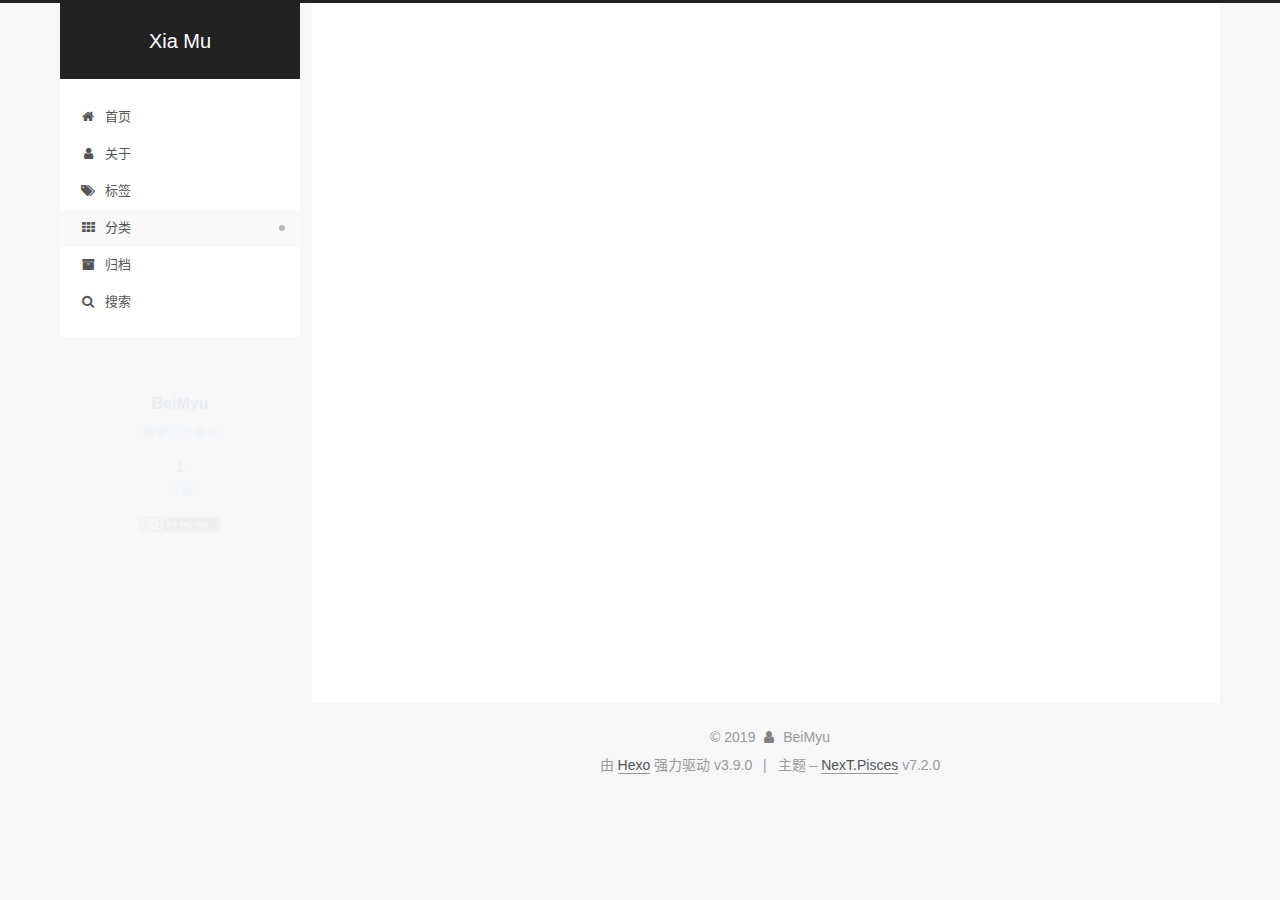
<file: categories/index.html>
<!DOCTYPE html>












  


<html class="theme-next pisces use-motion" lang="zh-cn">
<head><meta name="generator" content="Hexo 3.9.0">
  <meta charset="UTF-8">
<meta http-equiv="X-UA-Compatible" content="IE=edge">
<meta name="viewport" content="width=device-width, initial-scale=1, maximum-scale=2">
<meta name="theme-color" content="#222">






















<link rel="stylesheet" href="/lib/font-awesome/css/font-awesome.min.css?v=4.7.0">

<link rel="stylesheet" href="/css/main.css?v=7.2.0">


  <link rel="apple-touch-icon" sizes="180x180" href="/images/apple-touch-icon-next.png?v=7.2.0">


  <link rel="icon" type="image/png" sizes="32x32" href="/images/favicon-32x32-next.png?v=7.2.0">


  <link rel="icon" type="image/png" sizes="16x16" href="/images/favicon-16x16-next.png?v=7.2.0">


  <link rel="mask-icon" href="/images/logo.svg?v=7.2.0" color="#222">







<script id="hexo.configurations">
  var NexT = window.NexT || {};
  var CONFIG = {
    root: '/',
    scheme: 'Pisces',
    version: '7.2.0',
    sidebar: {"position":"left","display":"post","offset":12,"onmobile":false},
    back2top: {"enable":true,"sidebar":false,"scrollpercent":false},
    copycode: {"enable":false,"show_result":false,"style":null},
    fancybox: false,
    fastclick: false,
    lazyload: false,
    tabs: true,
    motion: {"enable":true,"async":false,"transition":{"post_block":"fadeIn","post_header":"slideDownIn","post_body":"slideDownIn","coll_header":"slideLeftIn","sidebar":"slideUpIn"}},
    algolia: {
      applicationID: '',
      apiKey: '',
      indexName: '',
      hits: {"per_page":10},
      labels: {"input_placeholder":"Search for Posts","hits_empty":"We didn't find any results for the search: ${query}","hits_stats":"${hits} results found in ${time} ms"}
    },
    translation: {
      copy_button: '复制',
      copy_success: '复制成功',
      copy_failure: '复制失败'
    }
  };
</script>



  <meta name="description" content="��¼ÿһ�죡">
<meta property="og:type" content="website">
<meta property="og:title" content="categories">
<meta property="og:url" content="http://yoursite.com/categories/index.html">
<meta property="og:site_name" content="Xia Mu">
<meta property="og:description" content="��¼ÿһ�죡">
<meta property="og:locale" content="zh-cn">
<meta property="og:updated_time" content="2019-07-14T15:01:01.721Z">
<meta name="twitter:card" content="summary">
<meta name="twitter:title" content="categories">
<meta name="twitter:description" content="��¼ÿһ�죡">





  
  
  <link rel="canonical" href="http://yoursite.com/categories/">



<script id="page.configurations">
  CONFIG.page = {
    sidebar: "",
  };
</script>

  <title>categories | Xia Mu</title>
  












  <noscript>
  <style>
  .use-motion .motion-element,
  .use-motion .brand,
  .use-motion .menu-item,
  .sidebar-inner,
  .use-motion .post-block,
  .use-motion .pagination,
  .use-motion .comments,
  .use-motion .post-header,
  .use-motion .post-body,
  .use-motion .collection-title { opacity: initial; }

  .use-motion .logo,
  .use-motion .site-title,
  .use-motion .site-subtitle {
    opacity: initial;
    top: initial;
  }

  .use-motion .logo-line-before i { left: initial; }
  .use-motion .logo-line-after i { right: initial; }
  </style>
</noscript>

</head>

<body itemscope itemtype="http://schema.org/WebPage" lang="zh-cn">

  
  
    
  

  <div class="container sidebar-position-left page-post-detail">
    <div class="headband"></div>

    <header id="header" class="header" itemscope itemtype="http://schema.org/WPHeader">
      <div class="header-inner"><div class="site-brand-wrapper">
  <div class="site-meta">
    

    <div class="custom-logo-site-title">
      <a href="/" class="brand" rel="start">
        <span class="logo-line-before"><i></i></span>
        <span class="site-title">Xia Mu</span>
        <span class="logo-line-after"><i></i></span>
      </a>
    </div>
    
    
  </div>

  <div class="site-nav-toggle">
    <button aria-label="切换导航栏">
      <span class="btn-bar"></span>
      <span class="btn-bar"></span>
      <span class="btn-bar"></span>
    </button>
  </div>
</div>



<nav class="site-nav">
  
    <ul id="menu" class="menu">
      
        
        
        
          
          <li class="menu-item menu-item-home">

    
    
      
    

    

    <a href="/" rel="section"><i class="menu-item-icon fa fa-fw fa-home"></i> <br>首页</a>

  </li>
        
        
        
          
          <li class="menu-item menu-item-about">

    
    
      
    

    

    <a href="/about/" rel="section"><i class="menu-item-icon fa fa-fw fa-user"></i> <br>关于</a>

  </li>
        
        
        
          
          <li class="menu-item menu-item-tags">

    
    
      
    

    

    <a href="/tags/" rel="section"><i class="menu-item-icon fa fa-fw fa-tags"></i> <br>标签</a>

  </li>
        
        
        
          
          <li class="menu-item menu-item-categories menu-item-active">

    
    
      
    

    

    <a href="/categories/" rel="section"><i class="menu-item-icon fa fa-fw fa-th"></i> <br>分类</a>

  </li>
        
        
        
          
          <li class="menu-item menu-item-archives">

    
    
      
    

    

    <a href="/archives/" rel="section"><i class="menu-item-icon fa fa-fw fa-archive"></i> <br>归档</a>

  </li>

      
      
        <li class="menu-item menu-item-search">
          
            <a href="javascript:;" class="popup-trigger">
          
            
              <i class="menu-item-icon fa fa-search fa-fw"></i> <br>搜索</a>
        </li>
      
    </ul>
  

  

  
    <div class="site-search">
      
  <div class="popup search-popup local-search-popup">
  <div class="local-search-header clearfix">
    <span class="search-icon">
      <i class="fa fa-search"></i>
    </span>
    <span class="popup-btn-close">
      <i class="fa fa-times-circle"></i>
    </span>
    <div class="local-search-input-wrapper">
      <input autocomplete="off" placeholder="搜索..." spellcheck="false" type="text" id="local-search-input">
    </div>
  </div>
  <div id="local-search-result"></div>
</div>



    </div>
  
</nav>



</div>
    </header>

    


    <main id="main" class="main">
      <div class="main-inner">
        <div class="content-wrap">
          
            

    
    
      
      
    
      
      
    
      
      
    
      
      
    
      
      
    
    

  


          
          <div id="content" class="content">
            

  <div id="posts" class="posts-expand">
    
    
    
    <div class="post-block page">
      <header class="post-header">

<h1 class="post-title" itemprop="name headline">categories

</h1>

<div class="post-meta">
  
  



</div>

</header>

      
      
      
      <div class="post-body">
        
        
          <div class="category-all-page">
            <div class="category-all-title">
              
              
              暂无分类
            </div>
            <div class="category-all">
              
            </div>
          </div>
        
      </div>
      
      
      
    </div>
    



    
    
    
  </div>


          </div>
          

  



        </div>
        
          
  
  <div class="sidebar-toggle">
    <div class="sidebar-toggle-line-wrap">
      <span class="sidebar-toggle-line sidebar-toggle-line-first"></span>
      <span class="sidebar-toggle-line sidebar-toggle-line-middle"></span>
      <span class="sidebar-toggle-line sidebar-toggle-line-last"></span>
    </div>
  </div>

  <aside id="sidebar" class="sidebar">
    <div class="sidebar-inner">

      

      

      <div class="site-overview-wrap sidebar-panel sidebar-panel-active">
        <div class="site-overview">
          <div class="site-author motion-element" itemprop="author" itemscope itemtype="http://schema.org/Person">
            
              <p class="site-author-name" itemprop="name">BeiMyu</p>
              <div class="site-description motion-element" itemprop="description">��¼ÿһ�죡</div>
          </div>

          
            <nav class="site-state motion-element">
              
                <div class="site-state-item site-state-posts">
                
                  <a href="/archives/">
                
                    <span class="site-state-item-count">1</span>
                    <span class="site-state-item-name">日志</span>
                  </a>
                </div>
              

              

              
            </nav>
          

          

          

          

          
             <div class="cc-license motion-element" itemprop="license">
              
              
                
              
              
              
              <a href="https://creativecommons.org/licenses/by-nc-sa/4.0/zh-cn" class="cc-opacity" rel="noopener" target="_blank"><img src="/images/cc-by-nc-sa.svg" alt="Creative Commons"></a>
             </div>
          

          
          

          
        </div>
      </div>

      

      

    </div>
  </aside>
  <div id="sidebar-dimmer"></div>


        
      </div>
    </main>

    <footer id="footer" class="footer">
      <div class="footer-inner">
        <div class="copyright">&copy; <span itemprop="copyrightYear">2019</span>
  <span class="with-love" id="animate">
    <i class="fa fa-user"></i>
  </span>
  <span class="author" itemprop="copyrightHolder">BeiMyu</span>

  

  
</div>


  <div class="powered-by">由 <a href="https://hexo.io" class="theme-link" rel="noopener" target="_blank">Hexo</a> 强力驱动 v3.9.0</div>



  <span class="post-meta-divider">|</span>



  <div class="theme-info">主题 – <a href="https://theme-next.org" class="theme-link" rel="noopener" target="_blank">NexT.Pisces</a> v7.2.0</div>




        








        
      </div>
    </footer>

    
      <div class="back-to-top">
        <i class="fa fa-arrow-up"></i>
        
      </div>
    

    

    
  </div>

  

<script>
  if (Object.prototype.toString.call(window.Promise) !== '[object Function]') {
    window.Promise = null;
  }
</script>










  
  













  
  <script src="/lib/jquery/index.js?v=3.4.1"></script>

  
  <script src="/lib/velocity/velocity.min.js?v=1.2.1"></script>

  
  <script src="/lib/velocity/velocity.ui.min.js?v=1.2.1"></script>




  <script src="/js/utils.js?v=7.2.0"></script>

  <script src="/js/motion.js?v=7.2.0"></script>



  
  


  <script src="/js/affix.js?v=7.2.0"></script>

  <script src="/js/schemes/pisces.js?v=7.2.0"></script>



  
  <script src="/js/scrollspy.js?v=7.2.0"></script>
<script src="/js/post-details.js?v=7.2.0"></script>



  <script src="/js/next-boot.js?v=7.2.0"></script>

  

  

  

  

  


  


  
  <script>
    // Popup Window;
    var isfetched = false;
    var isXml = true;
    // Search DB path;
    var search_path = "search.xml";
    if (search_path.length === 0) {
      search_path = "search.xml";
    } else if (/json$/i.test(search_path)) {
      isXml = false;
    }
    var path = "/" + search_path;
    // monitor main search box;

    var onPopupClose = function (e) {
      $('.popup').hide();
      $('#local-search-input').val('');
      $('.search-result-list').remove();
      $('#no-result').remove();
      $(".local-search-pop-overlay").remove();
      $('body').css('overflow', '');
    }

    function proceedsearch() {
      $("body")
        .append('<div class="search-popup-overlay local-search-pop-overlay"></div>')
        .css('overflow', 'hidden');
      $('.search-popup-overlay').click(onPopupClose);
      $('.popup').toggle();
      var $localSearchInput = $('#local-search-input');
      $localSearchInput.attr("autocapitalize", "none");
      $localSearchInput.attr("autocorrect", "off");
      $localSearchInput.focus();
    }

    // search function;
    var searchFunc = function(path, search_id, content_id) {
      'use strict';

      // start loading animation
      $("body")
        .append('<div class="search-popup-overlay local-search-pop-overlay">' +
          '<div id="search-loading-icon">' +
          '<i class="fa fa-spinner fa-pulse fa-5x fa-fw"></i>' +
          '</div>' +
          '</div>')
        .css('overflow', 'hidden');
      $("#search-loading-icon").css('margin', '20% auto 0 auto').css('text-align', 'center');

      

      $.ajax({
        url: path,
        dataType: isXml ? "xml" : "json",
        async: true,
        success: function(res) {
          // get the contents from search data
          isfetched = true;
          $('.popup').detach().appendTo('.header-inner');
          var datas = isXml ? $("entry", res).map(function() {
            return {
              title: $("title", this).text(),
              content: $("content",this).text(),
              url: $("url" , this).text()
            };
          }).get() : res;
          var input = document.getElementById(search_id);
          var resultContent = document.getElementById(content_id);
          var inputEventFunction = function() {
            var searchText = input.value.trim().toLowerCase();
            var keywords = searchText.split(/[\s\-]+/);
            if (keywords.length > 1) {
              keywords.push(searchText);
            }
            var resultItems = [];
            if (searchText.length > 0) {
              // perform local searching
              datas.forEach(function(data) {
                var isMatch = false;
                var hitCount = 0;
                var searchTextCount = 0;
                var title = data.title.trim();
                var titleInLowerCase = title.toLowerCase();
                var content = data.content.trim().replace(/<[^>]+>/g,"");
                
                var contentInLowerCase = content.toLowerCase();
                var articleUrl = decodeURIComponent(data.url).replace(/\/{2,}/g, '/');
                var indexOfTitle = [];
                var indexOfContent = [];
                // only match articles with not empty titles
                if(title != '') {
                  keywords.forEach(function(keyword) {
                    function getIndexByWord(word, text, caseSensitive) {
                      var wordLen = word.length;
                      if (wordLen === 0) {
                        return [];
                      }
                      var startPosition = 0, position = [], index = [];
                      if (!caseSensitive) {
                        text = text.toLowerCase();
                        word = word.toLowerCase();
                      }
                      while ((position = text.indexOf(word, startPosition)) > -1) {
                        index.push({position: position, word: word});
                        startPosition = position + wordLen;
                      }
                      return index;
                    }

                    indexOfTitle = indexOfTitle.concat(getIndexByWord(keyword, titleInLowerCase, false));
                    indexOfContent = indexOfContent.concat(getIndexByWord(keyword, contentInLowerCase, false));
                  });
                  if (indexOfTitle.length > 0 || indexOfContent.length > 0) {
                    isMatch = true;
                    hitCount = indexOfTitle.length + indexOfContent.length;
                  }
                }

                // show search results

                if (isMatch) {
                  // sort index by position of keyword

                  [indexOfTitle, indexOfContent].forEach(function (index) {
                    index.sort(function (itemLeft, itemRight) {
                      if (itemRight.position !== itemLeft.position) {
                        return itemRight.position - itemLeft.position;
                      } else {
                        return itemLeft.word.length - itemRight.word.length;
                      }
                    });
                  });

                  // merge hits into slices

                  function mergeIntoSlice(text, start, end, index) {
                    var item = index[index.length - 1];
                    var position = item.position;
                    var word = item.word;
                    var hits = [];
                    var searchTextCountInSlice = 0;
                    while (position + word.length <= end && index.length != 0) {
                      if (word === searchText) {
                        searchTextCountInSlice++;
                      }
                      hits.push({position: position, length: word.length});
                      var wordEnd = position + word.length;

                      // move to next position of hit

                      index.pop();
                      while (index.length != 0) {
                        item = index[index.length - 1];
                        position = item.position;
                        word = item.word;
                        if (wordEnd > position) {
                          index.pop();
                        } else {
                          break;
                        }
                      }
                    }
                    searchTextCount += searchTextCountInSlice;
                    return {
                      hits: hits,
                      start: start,
                      end: end,
                      searchTextCount: searchTextCountInSlice
                    };
                  }

                  var slicesOfTitle = [];
                  if (indexOfTitle.length != 0) {
                    slicesOfTitle.push(mergeIntoSlice(title, 0, title.length, indexOfTitle));
                  }

                  var slicesOfContent = [];
                  while (indexOfContent.length != 0) {
                    var item = indexOfContent[indexOfContent.length - 1];
                    var position = item.position;
                    var word = item.word;
                    // cut out 100 characters
                    var start = position - 20;
                    var end = position + 80;
                    if(start < 0){
                      start = 0;
                    }
                    if (end < position + word.length) {
                      end = position + word.length;
                    }
                    if(end > content.length){
                      end = content.length;
                    }
                    slicesOfContent.push(mergeIntoSlice(content, start, end, indexOfContent));
                  }

                  // sort slices in content by search text's count and hits' count

                  slicesOfContent.sort(function (sliceLeft, sliceRight) {
                    if (sliceLeft.searchTextCount !== sliceRight.searchTextCount) {
                      return sliceRight.searchTextCount - sliceLeft.searchTextCount;
                    } else if (sliceLeft.hits.length !== sliceRight.hits.length) {
                      return sliceRight.hits.length - sliceLeft.hits.length;
                    } else {
                      return sliceLeft.start - sliceRight.start;
                    }
                  });

                  // select top N slices in content

                  var upperBound = parseInt('1');
                  if (upperBound >= 0) {
                    slicesOfContent = slicesOfContent.slice(0, upperBound);
                  }

                  // highlight title and content

                  function highlightKeyword(text, slice) {
                    var result = '';
                    var prevEnd = slice.start;
                    slice.hits.forEach(function (hit) {
                      result += text.substring(prevEnd, hit.position);
                      var end = hit.position + hit.length;
                      result += '<b class="search-keyword">' + text.substring(hit.position, end) + '</b>';
                      prevEnd = end;
                    });
                    result += text.substring(prevEnd, slice.end);
                    return result;
                  }

                  var resultItem = '';

                  if (slicesOfTitle.length != 0) {
                    resultItem += "<li><a href='" + articleUrl + "' class='search-result-title'>" + highlightKeyword(title, slicesOfTitle[0]) + "</a>";
                  } else {
                    resultItem += "<li><a href='" + articleUrl + "' class='search-result-title'>" + title + "</a>";
                  }

                  slicesOfContent.forEach(function (slice) {
                    resultItem += "<a href='" + articleUrl + "'>" +
                      "<p class=\"search-result\">" + highlightKeyword(content, slice) +
                      "...</p>" + "</a>";
                  });

                  resultItem += "</li>";
                  resultItems.push({
                    item: resultItem,
                    searchTextCount: searchTextCount,
                    hitCount: hitCount,
                    id: resultItems.length
                  });
                }
              })
            };
            if (keywords.length === 1 && keywords[0] === "") {
              resultContent.innerHTML = '<div id="no-result"><i class="fa fa-search fa-5x"></i></div>'
            } else if (resultItems.length === 0) {
              resultContent.innerHTML = '<div id="no-result"><i class="fa fa-frown-o fa-5x"></i></div>'
            } else {
              resultItems.sort(function (resultLeft, resultRight) {
                if (resultLeft.searchTextCount !== resultRight.searchTextCount) {
                  return resultRight.searchTextCount - resultLeft.searchTextCount;
                } else if (resultLeft.hitCount !== resultRight.hitCount) {
                  return resultRight.hitCount - resultLeft.hitCount;
                } else {
                  return resultRight.id - resultLeft.id;
                }
              });
              var searchResultList = '<ul class=\"search-result-list\">';
              resultItems.forEach(function (result) {
                searchResultList += result.item;
              })
              searchResultList += "</ul>";
              resultContent.innerHTML = searchResultList;
            }
          }

          if ('auto' === 'auto') {
            input.addEventListener('input', inputEventFunction);
          } else {
            $('.search-icon').click(inputEventFunction);
            input.addEventListener('keypress', function (event) {
              if (event.keyCode === 13) {
                inputEventFunction();
              }
            });
          }

          // remove loading animation
          $(".local-search-pop-overlay").remove();
          $('body').css('overflow', '');

          proceedsearch();
        }
      });
    }

    // handle and trigger popup window;
    $('.popup-trigger').click(function(e) {
      e.stopPropagation();
      if (isfetched === false) {
        searchFunc(path, 'local-search-input', 'local-search-result');
      } else {
        proceedsearch();
      };
    });

    $('.popup-btn-close').click(onPopupClose);
    $('.popup').click(function(e){
      e.stopPropagation();
    });
    $(document).on('keyup', function (event) {
      var shouldDismissSearchPopup = event.which === 27 &&
        $('.search-popup').is(':visible');
      if (shouldDismissSearchPopup) {
        onPopupClose();
      }
    });
  </script>





  

  

  

  

  

  

  

  

  

  

  

  

  


  

</body>
</html>
</file>
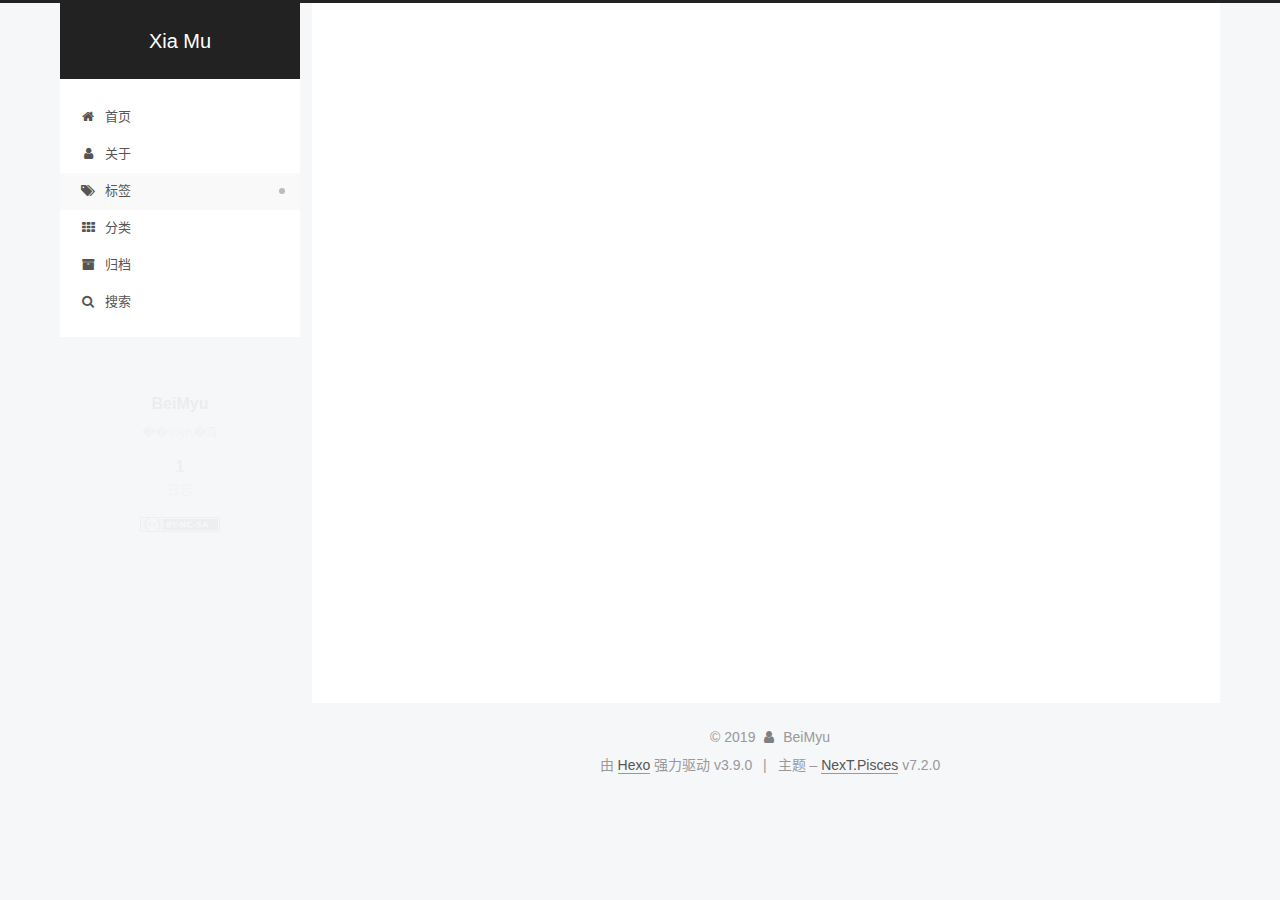
<file: tags/index.html>
<!DOCTYPE html>












  


<html class="theme-next pisces use-motion" lang="zh-cn">
<head><meta name="generator" content="Hexo 3.9.0">
  <meta charset="UTF-8">
<meta http-equiv="X-UA-Compatible" content="IE=edge">
<meta name="viewport" content="width=device-width, initial-scale=1, maximum-scale=2">
<meta name="theme-color" content="#222">






















<link rel="stylesheet" href="/lib/font-awesome/css/font-awesome.min.css?v=4.7.0">

<link rel="stylesheet" href="/css/main.css?v=7.2.0">


  <link rel="apple-touch-icon" sizes="180x180" href="/images/apple-touch-icon-next.png?v=7.2.0">


  <link rel="icon" type="image/png" sizes="32x32" href="/images/favicon-32x32-next.png?v=7.2.0">


  <link rel="icon" type="image/png" sizes="16x16" href="/images/favicon-16x16-next.png?v=7.2.0">


  <link rel="mask-icon" href="/images/logo.svg?v=7.2.0" color="#222">







<script id="hexo.configurations">
  var NexT = window.NexT || {};
  var CONFIG = {
    root: '/',
    scheme: 'Pisces',
    version: '7.2.0',
    sidebar: {"position":"left","display":"post","offset":12,"onmobile":false},
    back2top: {"enable":true,"sidebar":false,"scrollpercent":false},
    copycode: {"enable":false,"show_result":false,"style":null},
    fancybox: false,
    fastclick: false,
    lazyload: false,
    tabs: true,
    motion: {"enable":true,"async":false,"transition":{"post_block":"fadeIn","post_header":"slideDownIn","post_body":"slideDownIn","coll_header":"slideLeftIn","sidebar":"slideUpIn"}},
    algolia: {
      applicationID: '',
      apiKey: '',
      indexName: '',
      hits: {"per_page":10},
      labels: {"input_placeholder":"Search for Posts","hits_empty":"We didn't find any results for the search: ${query}","hits_stats":"${hits} results found in ${time} ms"}
    },
    translation: {
      copy_button: '复制',
      copy_success: '复制成功',
      copy_failure: '复制失败'
    }
  };
</script>



  <meta name="description" content="��¼ÿһ�죡">
<meta property="og:type" content="website">
<meta property="og:title" content="tags">
<meta property="og:url" content="http://yoursite.com/tags/index.html">
<meta property="og:site_name" content="Xia Mu">
<meta property="og:description" content="��¼ÿһ�죡">
<meta property="og:locale" content="zh-cn">
<meta property="og:updated_time" content="2019-07-14T15:02:19.268Z">
<meta name="twitter:card" content="summary">
<meta name="twitter:title" content="tags">
<meta name="twitter:description" content="��¼ÿһ�죡">





  
  
  <link rel="canonical" href="http://yoursite.com/tags/">



<script id="page.configurations">
  CONFIG.page = {
    sidebar: "",
  };
</script>

  <title>tags | Xia Mu</title>
  












  <noscript>
  <style>
  .use-motion .motion-element,
  .use-motion .brand,
  .use-motion .menu-item,
  .sidebar-inner,
  .use-motion .post-block,
  .use-motion .pagination,
  .use-motion .comments,
  .use-motion .post-header,
  .use-motion .post-body,
  .use-motion .collection-title { opacity: initial; }

  .use-motion .logo,
  .use-motion .site-title,
  .use-motion .site-subtitle {
    opacity: initial;
    top: initial;
  }

  .use-motion .logo-line-before i { left: initial; }
  .use-motion .logo-line-after i { right: initial; }
  </style>
</noscript>

</head>

<body itemscope itemtype="http://schema.org/WebPage" lang="zh-cn">

  
  
    
  

  <div class="container sidebar-position-left page-post-detail">
    <div class="headband"></div>

    <header id="header" class="header" itemscope itemtype="http://schema.org/WPHeader">
      <div class="header-inner"><div class="site-brand-wrapper">
  <div class="site-meta">
    

    <div class="custom-logo-site-title">
      <a href="/" class="brand" rel="start">
        <span class="logo-line-before"><i></i></span>
        <span class="site-title">Xia Mu</span>
        <span class="logo-line-after"><i></i></span>
      </a>
    </div>
    
    
  </div>

  <div class="site-nav-toggle">
    <button aria-label="切换导航栏">
      <span class="btn-bar"></span>
      <span class="btn-bar"></span>
      <span class="btn-bar"></span>
    </button>
  </div>
</div>



<nav class="site-nav">
  
    <ul id="menu" class="menu">
      
        
        
        
          
          <li class="menu-item menu-item-home">

    
    
      
    

    

    <a href="/" rel="section"><i class="menu-item-icon fa fa-fw fa-home"></i> <br>首页</a>

  </li>
        
        
        
          
          <li class="menu-item menu-item-about">

    
    
      
    

    

    <a href="/about/" rel="section"><i class="menu-item-icon fa fa-fw fa-user"></i> <br>关于</a>

  </li>
        
        
        
          
          <li class="menu-item menu-item-tags menu-item-active">

    
    
      
    

    

    <a href="/tags/" rel="section"><i class="menu-item-icon fa fa-fw fa-tags"></i> <br>标签</a>

  </li>
        
        
        
          
          <li class="menu-item menu-item-categories">

    
    
      
    

    

    <a href="/categories/" rel="section"><i class="menu-item-icon fa fa-fw fa-th"></i> <br>分类</a>

  </li>
        
        
        
          
          <li class="menu-item menu-item-archives">

    
    
      
    

    

    <a href="/archives/" rel="section"><i class="menu-item-icon fa fa-fw fa-archive"></i> <br>归档</a>

  </li>

      
      
        <li class="menu-item menu-item-search">
          
            <a href="javascript:;" class="popup-trigger">
          
            
              <i class="menu-item-icon fa fa-search fa-fw"></i> <br>搜索</a>
        </li>
      
    </ul>
  

  

  
    <div class="site-search">
      
  <div class="popup search-popup local-search-popup">
  <div class="local-search-header clearfix">
    <span class="search-icon">
      <i class="fa fa-search"></i>
    </span>
    <span class="popup-btn-close">
      <i class="fa fa-times-circle"></i>
    </span>
    <div class="local-search-input-wrapper">
      <input autocomplete="off" placeholder="搜索..." spellcheck="false" type="text" id="local-search-input">
    </div>
  </div>
  <div id="local-search-result"></div>
</div>



    </div>
  
</nav>



</div>
    </header>

    


    <main id="main" class="main">
      <div class="main-inner">
        <div class="content-wrap">
          
            

    
    
      
      
    
      
      
    
      
      
    
      
      
    
      
      
    
    

  


          
          <div id="content" class="content">
            

  <div id="posts" class="posts-expand">
    
    
    
    <div class="post-block page">
      <header class="post-header">

<h1 class="post-title" itemprop="name headline">tags

</h1>

<div class="post-meta">
  
  



</div>

</header>

      
      
      
      <div class="post-body">
        
        
          <div class="tag-cloud">
            <div class="tag-cloud-title">
              
              
              暂无标签
            </div>
            <div class="tag-cloud-tags">
              
                
              
            </div>
          </div>
        
      </div>
      
      
      
    </div>
    



    
    
    
  </div>


          </div>
          

  



        </div>
        
          
  
  <div class="sidebar-toggle">
    <div class="sidebar-toggle-line-wrap">
      <span class="sidebar-toggle-line sidebar-toggle-line-first"></span>
      <span class="sidebar-toggle-line sidebar-toggle-line-middle"></span>
      <span class="sidebar-toggle-line sidebar-toggle-line-last"></span>
    </div>
  </div>

  <aside id="sidebar" class="sidebar">
    <div class="sidebar-inner">

      

      

      <div class="site-overview-wrap sidebar-panel sidebar-panel-active">
        <div class="site-overview">
          <div class="site-author motion-element" itemprop="author" itemscope itemtype="http://schema.org/Person">
            
              <p class="site-author-name" itemprop="name">BeiMyu</p>
              <div class="site-description motion-element" itemprop="description">��¼ÿһ�죡</div>
          </div>

          
            <nav class="site-state motion-element">
              
                <div class="site-state-item site-state-posts">
                
                  <a href="/archives/">
                
                    <span class="site-state-item-count">1</span>
                    <span class="site-state-item-name">日志</span>
                  </a>
                </div>
              

              

              
            </nav>
          

          

          

          

          
             <div class="cc-license motion-element" itemprop="license">
              
              
                
              
              
              
              <a href="https://creativecommons.org/licenses/by-nc-sa/4.0/zh-cn" class="cc-opacity" rel="noopener" target="_blank"><img src="/images/cc-by-nc-sa.svg" alt="Creative Commons"></a>
             </div>
          

          
          

          
        </div>
      </div>

      

      

    </div>
  </aside>
  <div id="sidebar-dimmer"></div>


        
      </div>
    </main>

    <footer id="footer" class="footer">
      <div class="footer-inner">
        <div class="copyright">&copy; <span itemprop="copyrightYear">2019</span>
  <span class="with-love" id="animate">
    <i class="fa fa-user"></i>
  </span>
  <span class="author" itemprop="copyrightHolder">BeiMyu</span>

  

  
</div>


  <div class="powered-by">由 <a href="https://hexo.io" class="theme-link" rel="noopener" target="_blank">Hexo</a> 强力驱动 v3.9.0</div>



  <span class="post-meta-divider">|</span>



  <div class="theme-info">主题 – <a href="https://theme-next.org" class="theme-link" rel="noopener" target="_blank">NexT.Pisces</a> v7.2.0</div>




        








        
      </div>
    </footer>

    
      <div class="back-to-top">
        <i class="fa fa-arrow-up"></i>
        
      </div>
    

    

    
  </div>

  

<script>
  if (Object.prototype.toString.call(window.Promise) !== '[object Function]') {
    window.Promise = null;
  }
</script>










  
  













  
  <script src="/lib/jquery/index.js?v=3.4.1"></script>

  
  <script src="/lib/velocity/velocity.min.js?v=1.2.1"></script>

  
  <script src="/lib/velocity/velocity.ui.min.js?v=1.2.1"></script>




  <script src="/js/utils.js?v=7.2.0"></script>

  <script src="/js/motion.js?v=7.2.0"></script>



  
  


  <script src="/js/affix.js?v=7.2.0"></script>

  <script src="/js/schemes/pisces.js?v=7.2.0"></script>



  
  <script src="/js/scrollspy.js?v=7.2.0"></script>
<script src="/js/post-details.js?v=7.2.0"></script>



  <script src="/js/next-boot.js?v=7.2.0"></script>

  

  

  

  

  


  


  
  <script>
    // Popup Window;
    var isfetched = false;
    var isXml = true;
    // Search DB path;
    var search_path = "search.xml";
    if (search_path.length === 0) {
      search_path = "search.xml";
    } else if (/json$/i.test(search_path)) {
      isXml = false;
    }
    var path = "/" + search_path;
    // monitor main search box;

    var onPopupClose = function (e) {
      $('.popup').hide();
      $('#local-search-input').val('');
      $('.search-result-list').remove();
      $('#no-result').remove();
      $(".local-search-pop-overlay").remove();
      $('body').css('overflow', '');
    }

    function proceedsearch() {
      $("body")
        .append('<div class="search-popup-overlay local-search-pop-overlay"></div>')
        .css('overflow', 'hidden');
      $('.search-popup-overlay').click(onPopupClose);
      $('.popup').toggle();
      var $localSearchInput = $('#local-search-input');
      $localSearchInput.attr("autocapitalize", "none");
      $localSearchInput.attr("autocorrect", "off");
      $localSearchInput.focus();
    }

    // search function;
    var searchFunc = function(path, search_id, content_id) {
      'use strict';

      // start loading animation
      $("body")
        .append('<div class="search-popup-overlay local-search-pop-overlay">' +
          '<div id="search-loading-icon">' +
          '<i class="fa fa-spinner fa-pulse fa-5x fa-fw"></i>' +
          '</div>' +
          '</div>')
        .css('overflow', 'hidden');
      $("#search-loading-icon").css('margin', '20% auto 0 auto').css('text-align', 'center');

      

      $.ajax({
        url: path,
        dataType: isXml ? "xml" : "json",
        async: true,
        success: function(res) {
          // get the contents from search data
          isfetched = true;
          $('.popup').detach().appendTo('.header-inner');
          var datas = isXml ? $("entry", res).map(function() {
            return {
              title: $("title", this).text(),
              content: $("content",this).text(),
              url: $("url" , this).text()
            };
          }).get() : res;
          var input = document.getElementById(search_id);
          var resultContent = document.getElementById(content_id);
          var inputEventFunction = function() {
            var searchText = input.value.trim().toLowerCase();
            var keywords = searchText.split(/[\s\-]+/);
            if (keywords.length > 1) {
              keywords.push(searchText);
            }
            var resultItems = [];
            if (searchText.length > 0) {
              // perform local searching
              datas.forEach(function(data) {
                var isMatch = false;
                var hitCount = 0;
                var searchTextCount = 0;
                var title = data.title.trim();
                var titleInLowerCase = title.toLowerCase();
                var content = data.content.trim().replace(/<[^>]+>/g,"");
                
                var contentInLowerCase = content.toLowerCase();
                var articleUrl = decodeURIComponent(data.url).replace(/\/{2,}/g, '/');
                var indexOfTitle = [];
                var indexOfContent = [];
                // only match articles with not empty titles
                if(title != '') {
                  keywords.forEach(function(keyword) {
                    function getIndexByWord(word, text, caseSensitive) {
                      var wordLen = word.length;
                      if (wordLen === 0) {
                        return [];
                      }
                      var startPosition = 0, position = [], index = [];
                      if (!caseSensitive) {
                        text = text.toLowerCase();
                        word = word.toLowerCase();
                      }
                      while ((position = text.indexOf(word, startPosition)) > -1) {
                        index.push({position: position, word: word});
                        startPosition = position + wordLen;
                      }
                      return index;
                    }

                    indexOfTitle = indexOfTitle.concat(getIndexByWord(keyword, titleInLowerCase, false));
                    indexOfContent = indexOfContent.concat(getIndexByWord(keyword, contentInLowerCase, false));
                  });
                  if (indexOfTitle.length > 0 || indexOfContent.length > 0) {
                    isMatch = true;
                    hitCount = indexOfTitle.length + indexOfContent.length;
                  }
                }

                // show search results

                if (isMatch) {
                  // sort index by position of keyword

                  [indexOfTitle, indexOfContent].forEach(function (index) {
                    index.sort(function (itemLeft, itemRight) {
                      if (itemRight.position !== itemLeft.position) {
                        return itemRight.position - itemLeft.position;
                      } else {
                        return itemLeft.word.length - itemRight.word.length;
                      }
                    });
                  });

                  // merge hits into slices

                  function mergeIntoSlice(text, start, end, index) {
                    var item = index[index.length - 1];
                    var position = item.position;
                    var word = item.word;
                    var hits = [];
                    var searchTextCountInSlice = 0;
                    while (position + word.length <= end && index.length != 0) {
                      if (word === searchText) {
                        searchTextCountInSlice++;
                      }
                      hits.push({position: position, length: word.length});
                      var wordEnd = position + word.length;

                      // move to next position of hit

                      index.pop();
                      while (index.length != 0) {
                        item = index[index.length - 1];
                        position = item.position;
                        word = item.word;
                        if (wordEnd > position) {
                          index.pop();
                        } else {
                          break;
                        }
                      }
                    }
                    searchTextCount += searchTextCountInSlice;
                    return {
                      hits: hits,
                      start: start,
                      end: end,
                      searchTextCount: searchTextCountInSlice
                    };
                  }

                  var slicesOfTitle = [];
                  if (indexOfTitle.length != 0) {
                    slicesOfTitle.push(mergeIntoSlice(title, 0, title.length, indexOfTitle));
                  }

                  var slicesOfContent = [];
                  while (indexOfContent.length != 0) {
                    var item = indexOfContent[indexOfContent.length - 1];
                    var position = item.position;
                    var word = item.word;
                    // cut out 100 characters
                    var start = position - 20;
                    var end = position + 80;
                    if(start < 0){
                      start = 0;
                    }
                    if (end < position + word.length) {
                      end = position + word.length;
                    }
                    if(end > content.length){
                      end = content.length;
                    }
                    slicesOfContent.push(mergeIntoSlice(content, start, end, indexOfContent));
                  }

                  // sort slices in content by search text's count and hits' count

                  slicesOfContent.sort(function (sliceLeft, sliceRight) {
                    if (sliceLeft.searchTextCount !== sliceRight.searchTextCount) {
                      return sliceRight.searchTextCount - sliceLeft.searchTextCount;
                    } else if (sliceLeft.hits.length !== sliceRight.hits.length) {
                      return sliceRight.hits.length - sliceLeft.hits.length;
                    } else {
                      return sliceLeft.start - sliceRight.start;
                    }
                  });

                  // select top N slices in content

                  var upperBound = parseInt('1');
                  if (upperBound >= 0) {
                    slicesOfContent = slicesOfContent.slice(0, upperBound);
                  }

                  // highlight title and content

                  function highlightKeyword(text, slice) {
                    var result = '';
                    var prevEnd = slice.start;
                    slice.hits.forEach(function (hit) {
                      result += text.substring(prevEnd, hit.position);
                      var end = hit.position + hit.length;
                      result += '<b class="search-keyword">' + text.substring(hit.position, end) + '</b>';
                      prevEnd = end;
                    });
                    result += text.substring(prevEnd, slice.end);
                    return result;
                  }

                  var resultItem = '';

                  if (slicesOfTitle.length != 0) {
                    resultItem += "<li><a href='" + articleUrl + "' class='search-result-title'>" + highlightKeyword(title, slicesOfTitle[0]) + "</a>";
                  } else {
                    resultItem += "<li><a href='" + articleUrl + "' class='search-result-title'>" + title + "</a>";
                  }

                  slicesOfContent.forEach(function (slice) {
                    resultItem += "<a href='" + articleUrl + "'>" +
                      "<p class=\"search-result\">" + highlightKeyword(content, slice) +
                      "...</p>" + "</a>";
                  });

                  resultItem += "</li>";
                  resultItems.push({
                    item: resultItem,
                    searchTextCount: searchTextCount,
                    hitCount: hitCount,
                    id: resultItems.length
                  });
                }
              })
            };
            if (keywords.length === 1 && keywords[0] === "") {
              resultContent.innerHTML = '<div id="no-result"><i class="fa fa-search fa-5x"></i></div>'
            } else if (resultItems.length === 0) {
              resultContent.innerHTML = '<div id="no-result"><i class="fa fa-frown-o fa-5x"></i></div>'
            } else {
              resultItems.sort(function (resultLeft, resultRight) {
                if (resultLeft.searchTextCount !== resultRight.searchTextCount) {
                  return resultRight.searchTextCount - resultLeft.searchTextCount;
                } else if (resultLeft.hitCount !== resultRight.hitCount) {
                  return resultRight.hitCount - resultLeft.hitCount;
                } else {
                  return resultRight.id - resultLeft.id;
                }
              });
              var searchResultList = '<ul class=\"search-result-list\">';
              resultItems.forEach(function (result) {
                searchResultList += result.item;
              })
              searchResultList += "</ul>";
              resultContent.innerHTML = searchResultList;
            }
          }

          if ('auto' === 'auto') {
            input.addEventListener('input', inputEventFunction);
          } else {
            $('.search-icon').click(inputEventFunction);
            input.addEventListener('keypress', function (event) {
              if (event.keyCode === 13) {
                inputEventFunction();
              }
            });
          }

          // remove loading animation
          $(".local-search-pop-overlay").remove();
          $('body').css('overflow', '');

          proceedsearch();
        }
      });
    }

    // handle and trigger popup window;
    $('.popup-trigger').click(function(e) {
      e.stopPropagation();
      if (isfetched === false) {
        searchFunc(path, 'local-search-input', 'local-search-result');
      } else {
        proceedsearch();
      };
    });

    $('.popup-btn-close').click(onPopupClose);
    $('.popup').click(function(e){
      e.stopPropagation();
    });
    $(document).on('keyup', function (event) {
      var shouldDismissSearchPopup = event.which === 27 &&
        $('.search-popup').is(':visible');
      if (shouldDismissSearchPopup) {
        onPopupClose();
      }
    });
  </script>





  

  

  

  

  

  

  

  

  

  

  

  

  


  

</body>
</html>
</file>
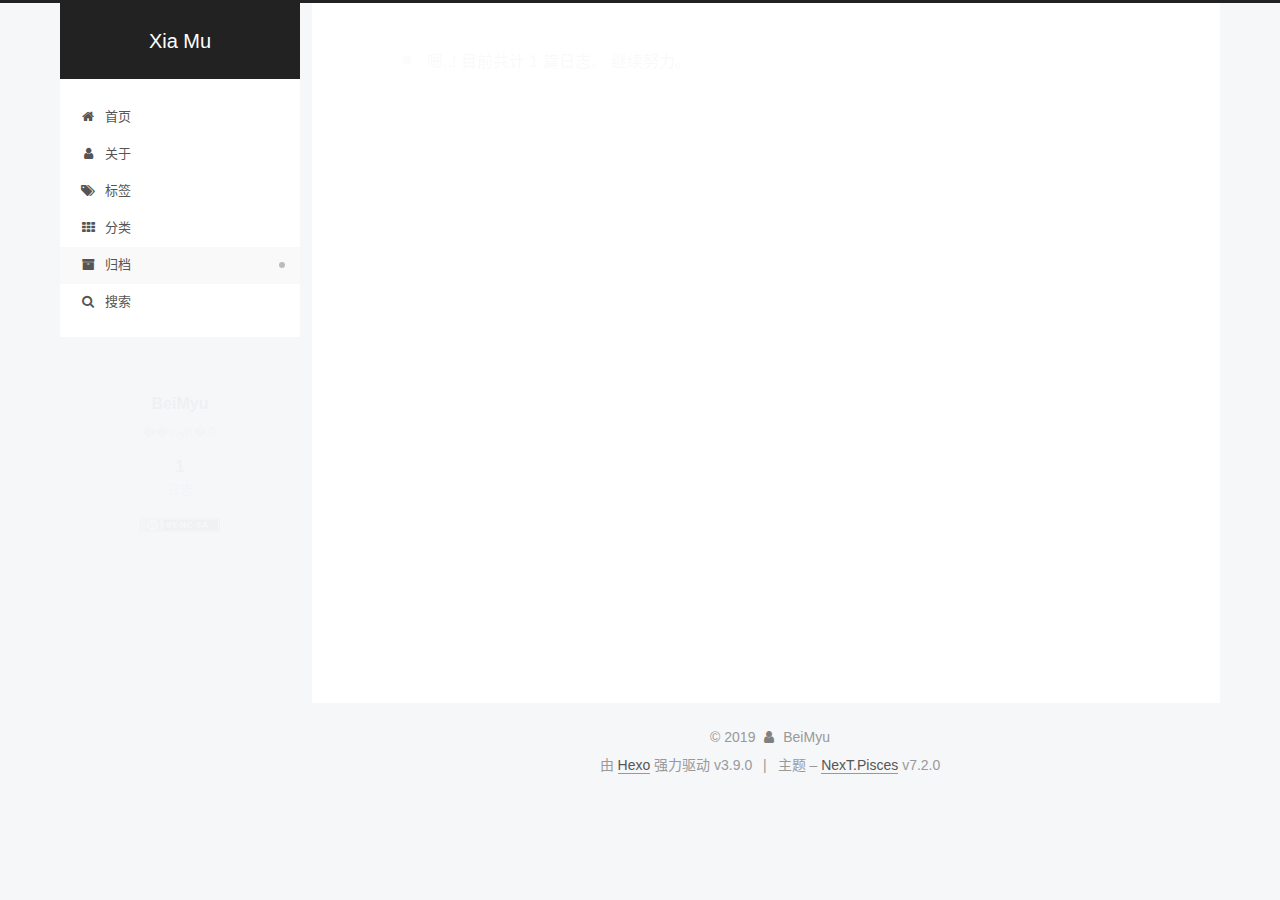
<file: archives/2019/index.html>
<!DOCTYPE html>












  


<html class="theme-next pisces use-motion" lang="zh-cn">
<head><meta name="generator" content="Hexo 3.9.0">
  <meta charset="UTF-8">
<meta http-equiv="X-UA-Compatible" content="IE=edge">
<meta name="viewport" content="width=device-width, initial-scale=1, maximum-scale=2">
<meta name="theme-color" content="#222">






















<link rel="stylesheet" href="/lib/font-awesome/css/font-awesome.min.css?v=4.7.0">

<link rel="stylesheet" href="/css/main.css?v=7.2.0">


  <link rel="apple-touch-icon" sizes="180x180" href="/images/apple-touch-icon-next.png?v=7.2.0">


  <link rel="icon" type="image/png" sizes="32x32" href="/images/favicon-32x32-next.png?v=7.2.0">


  <link rel="icon" type="image/png" sizes="16x16" href="/images/favicon-16x16-next.png?v=7.2.0">


  <link rel="mask-icon" href="/images/logo.svg?v=7.2.0" color="#222">







<script id="hexo.configurations">
  var NexT = window.NexT || {};
  var CONFIG = {
    root: '/',
    scheme: 'Pisces',
    version: '7.2.0',
    sidebar: {"position":"left","display":"post","offset":12,"onmobile":false},
    back2top: {"enable":true,"sidebar":false,"scrollpercent":false},
    copycode: {"enable":false,"show_result":false,"style":null},
    fancybox: false,
    fastclick: false,
    lazyload: false,
    tabs: true,
    motion: {"enable":true,"async":false,"transition":{"post_block":"fadeIn","post_header":"slideDownIn","post_body":"slideDownIn","coll_header":"slideLeftIn","sidebar":"slideUpIn"}},
    algolia: {
      applicationID: '',
      apiKey: '',
      indexName: '',
      hits: {"per_page":10},
      labels: {"input_placeholder":"Search for Posts","hits_empty":"We didn't find any results for the search: ${query}","hits_stats":"${hits} results found in ${time} ms"}
    },
    translation: {
      copy_button: '复制',
      copy_success: '复制成功',
      copy_failure: '复制失败'
    }
  };
</script>



  <meta name="description" content="��¼ÿһ�죡">
<meta property="og:type" content="website">
<meta property="og:title" content="Xia Mu">
<meta property="og:url" content="http://yoursite.com/archives/2019/index.html">
<meta property="og:site_name" content="Xia Mu">
<meta property="og:description" content="��¼ÿһ�죡">
<meta property="og:locale" content="zh-cn">
<meta name="twitter:card" content="summary">
<meta name="twitter:title" content="Xia Mu">
<meta name="twitter:description" content="��¼ÿһ�죡">





  
  
  <link rel="canonical" href="http://yoursite.com/archives/2019/">



<script id="page.configurations">
  CONFIG.page = {
    sidebar: "",
  };
</script>

  <title>归档 | Xia Mu</title>
  












  <noscript>
  <style>
  .use-motion .motion-element,
  .use-motion .brand,
  .use-motion .menu-item,
  .sidebar-inner,
  .use-motion .post-block,
  .use-motion .pagination,
  .use-motion .comments,
  .use-motion .post-header,
  .use-motion .post-body,
  .use-motion .collection-title { opacity: initial; }

  .use-motion .logo,
  .use-motion .site-title,
  .use-motion .site-subtitle {
    opacity: initial;
    top: initial;
  }

  .use-motion .logo-line-before i { left: initial; }
  .use-motion .logo-line-after i { right: initial; }
  </style>
</noscript>

</head>

<body itemscope itemtype="http://schema.org/WebPage" lang="zh-cn">

  
  
    
  

  <div class="container sidebar-position-left page-archive">
    <div class="headband"></div>

    <header id="header" class="header" itemscope itemtype="http://schema.org/WPHeader">
      <div class="header-inner"><div class="site-brand-wrapper">
  <div class="site-meta">
    

    <div class="custom-logo-site-title">
      <a href="/" class="brand" rel="start">
        <span class="logo-line-before"><i></i></span>
        <span class="site-title">Xia Mu</span>
        <span class="logo-line-after"><i></i></span>
      </a>
    </div>
    
    
  </div>

  <div class="site-nav-toggle">
    <button aria-label="切换导航栏">
      <span class="btn-bar"></span>
      <span class="btn-bar"></span>
      <span class="btn-bar"></span>
    </button>
  </div>
</div>



<nav class="site-nav">
  
    <ul id="menu" class="menu">
      
        
        
        
          
          <li class="menu-item menu-item-home">

    
    
      
    

    

    <a href="/" rel="section"><i class="menu-item-icon fa fa-fw fa-home"></i> <br>首页</a>

  </li>
        
        
        
          
          <li class="menu-item menu-item-about">

    
    
      
    

    

    <a href="/about/" rel="section"><i class="menu-item-icon fa fa-fw fa-user"></i> <br>关于</a>

  </li>
        
        
        
          
          <li class="menu-item menu-item-tags">

    
    
      
    

    

    <a href="/tags/" rel="section"><i class="menu-item-icon fa fa-fw fa-tags"></i> <br>标签</a>

  </li>
        
        
        
          
          <li class="menu-item menu-item-categories">

    
    
      
    

    

    <a href="/categories/" rel="section"><i class="menu-item-icon fa fa-fw fa-th"></i> <br>分类</a>

  </li>
        
        
        
          
          <li class="menu-item menu-item-archives menu-item-active">

    
    
      
    

    

    <a href="/archives/" rel="section"><i class="menu-item-icon fa fa-fw fa-archive"></i> <br>归档</a>

  </li>

      
      
        <li class="menu-item menu-item-search">
          
            <a href="javascript:;" class="popup-trigger">
          
            
              <i class="menu-item-icon fa fa-search fa-fw"></i> <br>搜索</a>
        </li>
      
    </ul>
  

  

  
    <div class="site-search">
      
  <div class="popup search-popup local-search-popup">
  <div class="local-search-header clearfix">
    <span class="search-icon">
      <i class="fa fa-search"></i>
    </span>
    <span class="popup-btn-close">
      <i class="fa fa-times-circle"></i>
    </span>
    <div class="local-search-input-wrapper">
      <input autocomplete="off" placeholder="搜索..." spellcheck="false" type="text" id="local-search-input">
    </div>
  </div>
  <div id="local-search-result"></div>
</div>



    </div>
  
</nav>



</div>
    </header>

    


    <main id="main" class="main">
      <div class="main-inner">
        <div class="content-wrap">
          
            

    
    
      
      
    
      
      
    
      
      
    
      
      
    
      
      
    
    

  


          
          <div id="content" class="content">
            

  
  
  
  <div class="post-block archive">
    <div id="posts" class="posts-collapse">
      <span class="archive-move-on"></span>

      
      <span class="archive-page-counter">
        
        
        
          
        
        嗯..! 目前共计 1 篇日志。 继续努力。
      </span>
      

      

        
        
        

        
          
          <div class="collection-title">
            <h1 class="archive-year" id="archive-year-2019">2019</h1>
          </div>
        
        

        

  <article class="post post-type-normal" itemscope itemtype="http://schema.org/Article">
    <header class="post-header">

      <h2 class="post-title">
        
          <a class="post-title-link" href="/2019/07/15/欢迎！/" itemprop="url">
            
              <span itemprop="name">欢迎！</span>
            
          </a>
        
      </h2>

      <div class="post-meta">
        <time class="post-time" itemprop="dateCreated" datetime="2019-07-15T21:53:12+08:00" content="2019-07-15">
          07-15
        </time>
      </div>

    </header>
  </article>



      

    </div>
  </div>
  
  
  

  



          </div>
          

        </div>
        
          
  
  <div class="sidebar-toggle">
    <div class="sidebar-toggle-line-wrap">
      <span class="sidebar-toggle-line sidebar-toggle-line-first"></span>
      <span class="sidebar-toggle-line sidebar-toggle-line-middle"></span>
      <span class="sidebar-toggle-line sidebar-toggle-line-last"></span>
    </div>
  </div>

  <aside id="sidebar" class="sidebar">
    <div class="sidebar-inner">

      

      

      <div class="site-overview-wrap sidebar-panel sidebar-panel-active">
        <div class="site-overview">
          <div class="site-author motion-element" itemprop="author" itemscope itemtype="http://schema.org/Person">
            
              <p class="site-author-name" itemprop="name">BeiMyu</p>
              <div class="site-description motion-element" itemprop="description">��¼ÿһ�죡</div>
          </div>

          
            <nav class="site-state motion-element">
              
                <div class="site-state-item site-state-posts">
                
                  <a href="/archives/">
                
                    <span class="site-state-item-count">1</span>
                    <span class="site-state-item-name">日志</span>
                  </a>
                </div>
              

              

              
            </nav>
          

          

          

          

          
             <div class="cc-license motion-element" itemprop="license">
              
              
                
              
              
              
              <a href="https://creativecommons.org/licenses/by-nc-sa/4.0/zh-cn" class="cc-opacity" rel="noopener" target="_blank"><img src="/images/cc-by-nc-sa.svg" alt="Creative Commons"></a>
             </div>
          

          
          

          
        </div>
      </div>

      

      

    </div>
  </aside>
  <div id="sidebar-dimmer"></div>


        
      </div>
    </main>

    <footer id="footer" class="footer">
      <div class="footer-inner">
        <div class="copyright">&copy; <span itemprop="copyrightYear">2019</span>
  <span class="with-love" id="animate">
    <i class="fa fa-user"></i>
  </span>
  <span class="author" itemprop="copyrightHolder">BeiMyu</span>

  

  
</div>


  <div class="powered-by">由 <a href="https://hexo.io" class="theme-link" rel="noopener" target="_blank">Hexo</a> 强力驱动 v3.9.0</div>



  <span class="post-meta-divider">|</span>



  <div class="theme-info">主题 – <a href="https://theme-next.org" class="theme-link" rel="noopener" target="_blank">NexT.Pisces</a> v7.2.0</div>




        








        
      </div>
    </footer>

    
      <div class="back-to-top">
        <i class="fa fa-arrow-up"></i>
        
      </div>
    

    

    
  </div>

  

<script>
  if (Object.prototype.toString.call(window.Promise) !== '[object Function]') {
    window.Promise = null;
  }
</script>










  
  













  
  <script src="/lib/jquery/index.js?v=3.4.1"></script>

  
  <script src="/lib/velocity/velocity.min.js?v=1.2.1"></script>

  
  <script src="/lib/velocity/velocity.ui.min.js?v=1.2.1"></script>




  <script src="/js/utils.js?v=7.2.0"></script>

  <script src="/js/motion.js?v=7.2.0"></script>



  
  


  <script src="/js/affix.js?v=7.2.0"></script>

  <script src="/js/schemes/pisces.js?v=7.2.0"></script>



  

  <script src="/js/next-boot.js?v=7.2.0"></script>

  

  

  

  

  



  
  <script>
    // Popup Window;
    var isfetched = false;
    var isXml = true;
    // Search DB path;
    var search_path = "search.xml";
    if (search_path.length === 0) {
      search_path = "search.xml";
    } else if (/json$/i.test(search_path)) {
      isXml = false;
    }
    var path = "/" + search_path;
    // monitor main search box;

    var onPopupClose = function (e) {
      $('.popup').hide();
      $('#local-search-input').val('');
      $('.search-result-list').remove();
      $('#no-result').remove();
      $(".local-search-pop-overlay").remove();
      $('body').css('overflow', '');
    }

    function proceedsearch() {
      $("body")
        .append('<div class="search-popup-overlay local-search-pop-overlay"></div>')
        .css('overflow', 'hidden');
      $('.search-popup-overlay').click(onPopupClose);
      $('.popup').toggle();
      var $localSearchInput = $('#local-search-input');
      $localSearchInput.attr("autocapitalize", "none");
      $localSearchInput.attr("autocorrect", "off");
      $localSearchInput.focus();
    }

    // search function;
    var searchFunc = function(path, search_id, content_id) {
      'use strict';

      // start loading animation
      $("body")
        .append('<div class="search-popup-overlay local-search-pop-overlay">' +
          '<div id="search-loading-icon">' +
          '<i class="fa fa-spinner fa-pulse fa-5x fa-fw"></i>' +
          '</div>' +
          '</div>')
        .css('overflow', 'hidden');
      $("#search-loading-icon").css('margin', '20% auto 0 auto').css('text-align', 'center');

      

      $.ajax({
        url: path,
        dataType: isXml ? "xml" : "json",
        async: true,
        success: function(res) {
          // get the contents from search data
          isfetched = true;
          $('.popup').detach().appendTo('.header-inner');
          var datas = isXml ? $("entry", res).map(function() {
            return {
              title: $("title", this).text(),
              content: $("content",this).text(),
              url: $("url" , this).text()
            };
          }).get() : res;
          var input = document.getElementById(search_id);
          var resultContent = document.getElementById(content_id);
          var inputEventFunction = function() {
            var searchText = input.value.trim().toLowerCase();
            var keywords = searchText.split(/[\s\-]+/);
            if (keywords.length > 1) {
              keywords.push(searchText);
            }
            var resultItems = [];
            if (searchText.length > 0) {
              // perform local searching
              datas.forEach(function(data) {
                var isMatch = false;
                var hitCount = 0;
                var searchTextCount = 0;
                var title = data.title.trim();
                var titleInLowerCase = title.toLowerCase();
                var content = data.content.trim().replace(/<[^>]+>/g,"");
                
                var contentInLowerCase = content.toLowerCase();
                var articleUrl = decodeURIComponent(data.url).replace(/\/{2,}/g, '/');
                var indexOfTitle = [];
                var indexOfContent = [];
                // only match articles with not empty titles
                if(title != '') {
                  keywords.forEach(function(keyword) {
                    function getIndexByWord(word, text, caseSensitive) {
                      var wordLen = word.length;
                      if (wordLen === 0) {
                        return [];
                      }
                      var startPosition = 0, position = [], index = [];
                      if (!caseSensitive) {
                        text = text.toLowerCase();
                        word = word.toLowerCase();
                      }
                      while ((position = text.indexOf(word, startPosition)) > -1) {
                        index.push({position: position, word: word});
                        startPosition = position + wordLen;
                      }
                      return index;
                    }

                    indexOfTitle = indexOfTitle.concat(getIndexByWord(keyword, titleInLowerCase, false));
                    indexOfContent = indexOfContent.concat(getIndexByWord(keyword, contentInLowerCase, false));
                  });
                  if (indexOfTitle.length > 0 || indexOfContent.length > 0) {
                    isMatch = true;
                    hitCount = indexOfTitle.length + indexOfContent.length;
                  }
                }

                // show search results

                if (isMatch) {
                  // sort index by position of keyword

                  [indexOfTitle, indexOfContent].forEach(function (index) {
                    index.sort(function (itemLeft, itemRight) {
                      if (itemRight.position !== itemLeft.position) {
                        return itemRight.position - itemLeft.position;
                      } else {
                        return itemLeft.word.length - itemRight.word.length;
                      }
                    });
                  });

                  // merge hits into slices

                  function mergeIntoSlice(text, start, end, index) {
                    var item = index[index.length - 1];
                    var position = item.position;
                    var word = item.word;
                    var hits = [];
                    var searchTextCountInSlice = 0;
                    while (position + word.length <= end && index.length != 0) {
                      if (word === searchText) {
                        searchTextCountInSlice++;
                      }
                      hits.push({position: position, length: word.length});
                      var wordEnd = position + word.length;

                      // move to next position of hit

                      index.pop();
                      while (index.length != 0) {
                        item = index[index.length - 1];
                        position = item.position;
                        word = item.word;
                        if (wordEnd > position) {
                          index.pop();
                        } else {
                          break;
                        }
                      }
                    }
                    searchTextCount += searchTextCountInSlice;
                    return {
                      hits: hits,
                      start: start,
                      end: end,
                      searchTextCount: searchTextCountInSlice
                    };
                  }

                  var slicesOfTitle = [];
                  if (indexOfTitle.length != 0) {
                    slicesOfTitle.push(mergeIntoSlice(title, 0, title.length, indexOfTitle));
                  }

                  var slicesOfContent = [];
                  while (indexOfContent.length != 0) {
                    var item = indexOfContent[indexOfContent.length - 1];
                    var position = item.position;
                    var word = item.word;
                    // cut out 100 characters
                    var start = position - 20;
                    var end = position + 80;
                    if(start < 0){
                      start = 0;
                    }
                    if (end < position + word.length) {
                      end = position + word.length;
                    }
                    if(end > content.length){
                      end = content.length;
                    }
                    slicesOfContent.push(mergeIntoSlice(content, start, end, indexOfContent));
                  }

                  // sort slices in content by search text's count and hits' count

                  slicesOfContent.sort(function (sliceLeft, sliceRight) {
                    if (sliceLeft.searchTextCount !== sliceRight.searchTextCount) {
                      return sliceRight.searchTextCount - sliceLeft.searchTextCount;
                    } else if (sliceLeft.hits.length !== sliceRight.hits.length) {
                      return sliceRight.hits.length - sliceLeft.hits.length;
                    } else {
                      return sliceLeft.start - sliceRight.start;
                    }
                  });

                  // select top N slices in content

                  var upperBound = parseInt('1');
                  if (upperBound >= 0) {
                    slicesOfContent = slicesOfContent.slice(0, upperBound);
                  }

                  // highlight title and content

                  function highlightKeyword(text, slice) {
                    var result = '';
                    var prevEnd = slice.start;
                    slice.hits.forEach(function (hit) {
                      result += text.substring(prevEnd, hit.position);
                      var end = hit.position + hit.length;
                      result += '<b class="search-keyword">' + text.substring(hit.position, end) + '</b>';
                      prevEnd = end;
                    });
                    result += text.substring(prevEnd, slice.end);
                    return result;
                  }

                  var resultItem = '';

                  if (slicesOfTitle.length != 0) {
                    resultItem += "<li><a href='" + articleUrl + "' class='search-result-title'>" + highlightKeyword(title, slicesOfTitle[0]) + "</a>";
                  } else {
                    resultItem += "<li><a href='" + articleUrl + "' class='search-result-title'>" + title + "</a>";
                  }

                  slicesOfContent.forEach(function (slice) {
                    resultItem += "<a href='" + articleUrl + "'>" +
                      "<p class=\"search-result\">" + highlightKeyword(content, slice) +
                      "...</p>" + "</a>";
                  });

                  resultItem += "</li>";
                  resultItems.push({
                    item: resultItem,
                    searchTextCount: searchTextCount,
                    hitCount: hitCount,
                    id: resultItems.length
                  });
                }
              })
            };
            if (keywords.length === 1 && keywords[0] === "") {
              resultContent.innerHTML = '<div id="no-result"><i class="fa fa-search fa-5x"></i></div>'
            } else if (resultItems.length === 0) {
              resultContent.innerHTML = '<div id="no-result"><i class="fa fa-frown-o fa-5x"></i></div>'
            } else {
              resultItems.sort(function (resultLeft, resultRight) {
                if (resultLeft.searchTextCount !== resultRight.searchTextCount) {
                  return resultRight.searchTextCount - resultLeft.searchTextCount;
                } else if (resultLeft.hitCount !== resultRight.hitCount) {
                  return resultRight.hitCount - resultLeft.hitCount;
                } else {
                  return resultRight.id - resultLeft.id;
                }
              });
              var searchResultList = '<ul class=\"search-result-list\">';
              resultItems.forEach(function (result) {
                searchResultList += result.item;
              })
              searchResultList += "</ul>";
              resultContent.innerHTML = searchResultList;
            }
          }

          if ('auto' === 'auto') {
            input.addEventListener('input', inputEventFunction);
          } else {
            $('.search-icon').click(inputEventFunction);
            input.addEventListener('keypress', function (event) {
              if (event.keyCode === 13) {
                inputEventFunction();
              }
            });
          }

          // remove loading animation
          $(".local-search-pop-overlay").remove();
          $('body').css('overflow', '');

          proceedsearch();
        }
      });
    }

    // handle and trigger popup window;
    $('.popup-trigger').click(function(e) {
      e.stopPropagation();
      if (isfetched === false) {
        searchFunc(path, 'local-search-input', 'local-search-result');
      } else {
        proceedsearch();
      };
    });

    $('.popup-btn-close').click(onPopupClose);
    $('.popup').click(function(e){
      e.stopPropagation();
    });
    $(document).on('keyup', function (event) {
      var shouldDismissSearchPopup = event.which === 27 &&
        $('.search-popup').is(':visible');
      if (shouldDismissSearchPopup) {
        onPopupClose();
      }
    });
  </script>





  

  

  

  

  

  

  

  

  

  

  

  

  


  

</body>
</html>
</file>
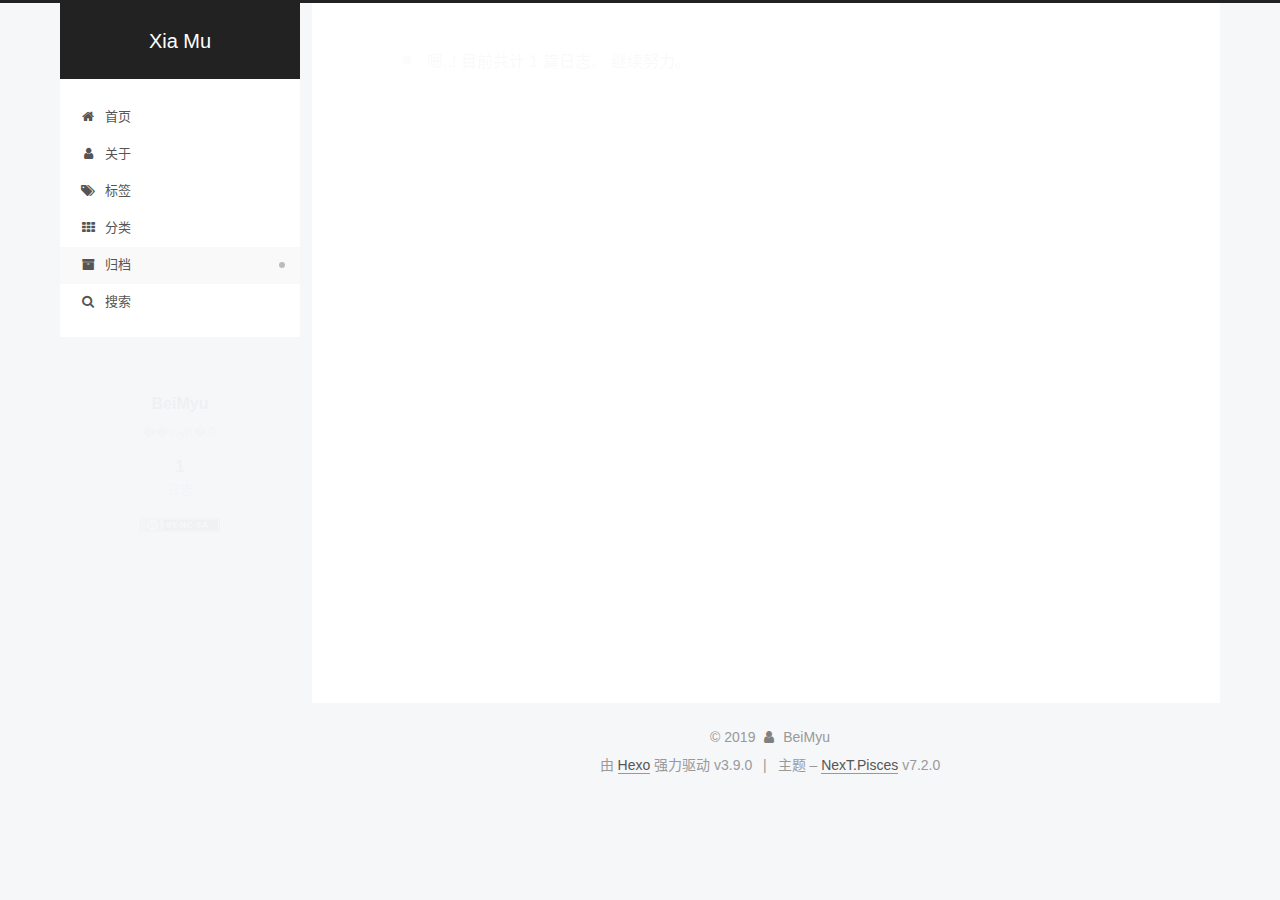
<file: archives/2019/07/index.html>
<!DOCTYPE html>












  


<html class="theme-next pisces use-motion" lang="zh-cn">
<head><meta name="generator" content="Hexo 3.9.0">
  <meta charset="UTF-8">
<meta http-equiv="X-UA-Compatible" content="IE=edge">
<meta name="viewport" content="width=device-width, initial-scale=1, maximum-scale=2">
<meta name="theme-color" content="#222">






















<link rel="stylesheet" href="/lib/font-awesome/css/font-awesome.min.css?v=4.7.0">

<link rel="stylesheet" href="/css/main.css?v=7.2.0">


  <link rel="apple-touch-icon" sizes="180x180" href="/images/apple-touch-icon-next.png?v=7.2.0">


  <link rel="icon" type="image/png" sizes="32x32" href="/images/favicon-32x32-next.png?v=7.2.0">


  <link rel="icon" type="image/png" sizes="16x16" href="/images/favicon-16x16-next.png?v=7.2.0">


  <link rel="mask-icon" href="/images/logo.svg?v=7.2.0" color="#222">







<script id="hexo.configurations">
  var NexT = window.NexT || {};
  var CONFIG = {
    root: '/',
    scheme: 'Pisces',
    version: '7.2.0',
    sidebar: {"position":"left","display":"post","offset":12,"onmobile":false},
    back2top: {"enable":true,"sidebar":false,"scrollpercent":false},
    copycode: {"enable":false,"show_result":false,"style":null},
    fancybox: false,
    fastclick: false,
    lazyload: false,
    tabs: true,
    motion: {"enable":true,"async":false,"transition":{"post_block":"fadeIn","post_header":"slideDownIn","post_body":"slideDownIn","coll_header":"slideLeftIn","sidebar":"slideUpIn"}},
    algolia: {
      applicationID: '',
      apiKey: '',
      indexName: '',
      hits: {"per_page":10},
      labels: {"input_placeholder":"Search for Posts","hits_empty":"We didn't find any results for the search: ${query}","hits_stats":"${hits} results found in ${time} ms"}
    },
    translation: {
      copy_button: '复制',
      copy_success: '复制成功',
      copy_failure: '复制失败'
    }
  };
</script>



  <meta name="description" content="��¼ÿһ�죡">
<meta property="og:type" content="website">
<meta property="og:title" content="Xia Mu">
<meta property="og:url" content="http://yoursite.com/archives/2019/07/index.html">
<meta property="og:site_name" content="Xia Mu">
<meta property="og:description" content="��¼ÿһ�죡">
<meta property="og:locale" content="zh-cn">
<meta name="twitter:card" content="summary">
<meta name="twitter:title" content="Xia Mu">
<meta name="twitter:description" content="��¼ÿһ�죡">





  
  
  <link rel="canonical" href="http://yoursite.com/archives/2019/07/">



<script id="page.configurations">
  CONFIG.page = {
    sidebar: "",
  };
</script>

  <title>归档 | Xia Mu</title>
  












  <noscript>
  <style>
  .use-motion .motion-element,
  .use-motion .brand,
  .use-motion .menu-item,
  .sidebar-inner,
  .use-motion .post-block,
  .use-motion .pagination,
  .use-motion .comments,
  .use-motion .post-header,
  .use-motion .post-body,
  .use-motion .collection-title { opacity: initial; }

  .use-motion .logo,
  .use-motion .site-title,
  .use-motion .site-subtitle {
    opacity: initial;
    top: initial;
  }

  .use-motion .logo-line-before i { left: initial; }
  .use-motion .logo-line-after i { right: initial; }
  </style>
</noscript>

</head>

<body itemscope itemtype="http://schema.org/WebPage" lang="zh-cn">

  
  
    
  

  <div class="container sidebar-position-left page-archive">
    <div class="headband"></div>

    <header id="header" class="header" itemscope itemtype="http://schema.org/WPHeader">
      <div class="header-inner"><div class="site-brand-wrapper">
  <div class="site-meta">
    

    <div class="custom-logo-site-title">
      <a href="/" class="brand" rel="start">
        <span class="logo-line-before"><i></i></span>
        <span class="site-title">Xia Mu</span>
        <span class="logo-line-after"><i></i></span>
      </a>
    </div>
    
    
  </div>

  <div class="site-nav-toggle">
    <button aria-label="切换导航栏">
      <span class="btn-bar"></span>
      <span class="btn-bar"></span>
      <span class="btn-bar"></span>
    </button>
  </div>
</div>



<nav class="site-nav">
  
    <ul id="menu" class="menu">
      
        
        
        
          
          <li class="menu-item menu-item-home">

    
    
      
    

    

    <a href="/" rel="section"><i class="menu-item-icon fa fa-fw fa-home"></i> <br>首页</a>

  </li>
        
        
        
          
          <li class="menu-item menu-item-about">

    
    
      
    

    

    <a href="/about/" rel="section"><i class="menu-item-icon fa fa-fw fa-user"></i> <br>关于</a>

  </li>
        
        
        
          
          <li class="menu-item menu-item-tags">

    
    
      
    

    

    <a href="/tags/" rel="section"><i class="menu-item-icon fa fa-fw fa-tags"></i> <br>标签</a>

  </li>
        
        
        
          
          <li class="menu-item menu-item-categories">

    
    
      
    

    

    <a href="/categories/" rel="section"><i class="menu-item-icon fa fa-fw fa-th"></i> <br>分类</a>

  </li>
        
        
        
          
          <li class="menu-item menu-item-archives menu-item-active">

    
    
      
    

    

    <a href="/archives/" rel="section"><i class="menu-item-icon fa fa-fw fa-archive"></i> <br>归档</a>

  </li>

      
      
        <li class="menu-item menu-item-search">
          
            <a href="javascript:;" class="popup-trigger">
          
            
              <i class="menu-item-icon fa fa-search fa-fw"></i> <br>搜索</a>
        </li>
      
    </ul>
  

  

  
    <div class="site-search">
      
  <div class="popup search-popup local-search-popup">
  <div class="local-search-header clearfix">
    <span class="search-icon">
      <i class="fa fa-search"></i>
    </span>
    <span class="popup-btn-close">
      <i class="fa fa-times-circle"></i>
    </span>
    <div class="local-search-input-wrapper">
      <input autocomplete="off" placeholder="搜索..." spellcheck="false" type="text" id="local-search-input">
    </div>
  </div>
  <div id="local-search-result"></div>
</div>



    </div>
  
</nav>



</div>
    </header>

    


    <main id="main" class="main">
      <div class="main-inner">
        <div class="content-wrap">
          
            

    
    
      
      
    
      
      
    
      
      
    
      
      
    
      
      
    
    

  


          
          <div id="content" class="content">
            

  
  
  
  <div class="post-block archive">
    <div id="posts" class="posts-collapse">
      <span class="archive-move-on"></span>

      
      <span class="archive-page-counter">
        
        
        
          
        
        嗯..! 目前共计 1 篇日志。 继续努力。
      </span>
      

      

        
        
        

        
          
          <div class="collection-title">
            <h1 class="archive-year" id="archive-year-2019">2019</h1>
          </div>
        
        

        

  <article class="post post-type-normal" itemscope itemtype="http://schema.org/Article">
    <header class="post-header">

      <h2 class="post-title">
        
          <a class="post-title-link" href="/2019/07/15/欢迎！/" itemprop="url">
            
              <span itemprop="name">欢迎！</span>
            
          </a>
        
      </h2>

      <div class="post-meta">
        <time class="post-time" itemprop="dateCreated" datetime="2019-07-15T21:53:12+08:00" content="2019-07-15">
          07-15
        </time>
      </div>

    </header>
  </article>



      

    </div>
  </div>
  
  
  

  



          </div>
          

        </div>
        
          
  
  <div class="sidebar-toggle">
    <div class="sidebar-toggle-line-wrap">
      <span class="sidebar-toggle-line sidebar-toggle-line-first"></span>
      <span class="sidebar-toggle-line sidebar-toggle-line-middle"></span>
      <span class="sidebar-toggle-line sidebar-toggle-line-last"></span>
    </div>
  </div>

  <aside id="sidebar" class="sidebar">
    <div class="sidebar-inner">

      

      

      <div class="site-overview-wrap sidebar-panel sidebar-panel-active">
        <div class="site-overview">
          <div class="site-author motion-element" itemprop="author" itemscope itemtype="http://schema.org/Person">
            
              <p class="site-author-name" itemprop="name">BeiMyu</p>
              <div class="site-description motion-element" itemprop="description">��¼ÿһ�죡</div>
          </div>

          
            <nav class="site-state motion-element">
              
                <div class="site-state-item site-state-posts">
                
                  <a href="/archives/">
                
                    <span class="site-state-item-count">1</span>
                    <span class="site-state-item-name">日志</span>
                  </a>
                </div>
              

              

              
            </nav>
          

          

          

          

          
             <div class="cc-license motion-element" itemprop="license">
              
              
                
              
              
              
              <a href="https://creativecommons.org/licenses/by-nc-sa/4.0/zh-cn" class="cc-opacity" rel="noopener" target="_blank"><img src="/images/cc-by-nc-sa.svg" alt="Creative Commons"></a>
             </div>
          

          
          

          
        </div>
      </div>

      

      

    </div>
  </aside>
  <div id="sidebar-dimmer"></div>


        
      </div>
    </main>

    <footer id="footer" class="footer">
      <div class="footer-inner">
        <div class="copyright">&copy; <span itemprop="copyrightYear">2019</span>
  <span class="with-love" id="animate">
    <i class="fa fa-user"></i>
  </span>
  <span class="author" itemprop="copyrightHolder">BeiMyu</span>

  

  
</div>


  <div class="powered-by">由 <a href="https://hexo.io" class="theme-link" rel="noopener" target="_blank">Hexo</a> 强力驱动 v3.9.0</div>



  <span class="post-meta-divider">|</span>



  <div class="theme-info">主题 – <a href="https://theme-next.org" class="theme-link" rel="noopener" target="_blank">NexT.Pisces</a> v7.2.0</div>




        








        
      </div>
    </footer>

    
      <div class="back-to-top">
        <i class="fa fa-arrow-up"></i>
        
      </div>
    

    

    
  </div>

  

<script>
  if (Object.prototype.toString.call(window.Promise) !== '[object Function]') {
    window.Promise = null;
  }
</script>










  
  













  
  <script src="/lib/jquery/index.js?v=3.4.1"></script>

  
  <script src="/lib/velocity/velocity.min.js?v=1.2.1"></script>

  
  <script src="/lib/velocity/velocity.ui.min.js?v=1.2.1"></script>




  <script src="/js/utils.js?v=7.2.0"></script>

  <script src="/js/motion.js?v=7.2.0"></script>



  
  


  <script src="/js/affix.js?v=7.2.0"></script>

  <script src="/js/schemes/pisces.js?v=7.2.0"></script>



  

  <script src="/js/next-boot.js?v=7.2.0"></script>

  

  

  

  

  



  
  <script>
    // Popup Window;
    var isfetched = false;
    var isXml = true;
    // Search DB path;
    var search_path = "search.xml";
    if (search_path.length === 0) {
      search_path = "search.xml";
    } else if (/json$/i.test(search_path)) {
      isXml = false;
    }
    var path = "/" + search_path;
    // monitor main search box;

    var onPopupClose = function (e) {
      $('.popup').hide();
      $('#local-search-input').val('');
      $('.search-result-list').remove();
      $('#no-result').remove();
      $(".local-search-pop-overlay").remove();
      $('body').css('overflow', '');
    }

    function proceedsearch() {
      $("body")
        .append('<div class="search-popup-overlay local-search-pop-overlay"></div>')
        .css('overflow', 'hidden');
      $('.search-popup-overlay').click(onPopupClose);
      $('.popup').toggle();
      var $localSearchInput = $('#local-search-input');
      $localSearchInput.attr("autocapitalize", "none");
      $localSearchInput.attr("autocorrect", "off");
      $localSearchInput.focus();
    }

    // search function;
    var searchFunc = function(path, search_id, content_id) {
      'use strict';

      // start loading animation
      $("body")
        .append('<div class="search-popup-overlay local-search-pop-overlay">' +
          '<div id="search-loading-icon">' +
          '<i class="fa fa-spinner fa-pulse fa-5x fa-fw"></i>' +
          '</div>' +
          '</div>')
        .css('overflow', 'hidden');
      $("#search-loading-icon").css('margin', '20% auto 0 auto').css('text-align', 'center');

      

      $.ajax({
        url: path,
        dataType: isXml ? "xml" : "json",
        async: true,
        success: function(res) {
          // get the contents from search data
          isfetched = true;
          $('.popup').detach().appendTo('.header-inner');
          var datas = isXml ? $("entry", res).map(function() {
            return {
              title: $("title", this).text(),
              content: $("content",this).text(),
              url: $("url" , this).text()
            };
          }).get() : res;
          var input = document.getElementById(search_id);
          var resultContent = document.getElementById(content_id);
          var inputEventFunction = function() {
            var searchText = input.value.trim().toLowerCase();
            var keywords = searchText.split(/[\s\-]+/);
            if (keywords.length > 1) {
              keywords.push(searchText);
            }
            var resultItems = [];
            if (searchText.length > 0) {
              // perform local searching
              datas.forEach(function(data) {
                var isMatch = false;
                var hitCount = 0;
                var searchTextCount = 0;
                var title = data.title.trim();
                var titleInLowerCase = title.toLowerCase();
                var content = data.content.trim().replace(/<[^>]+>/g,"");
                
                var contentInLowerCase = content.toLowerCase();
                var articleUrl = decodeURIComponent(data.url).replace(/\/{2,}/g, '/');
                var indexOfTitle = [];
                var indexOfContent = [];
                // only match articles with not empty titles
                if(title != '') {
                  keywords.forEach(function(keyword) {
                    function getIndexByWord(word, text, caseSensitive) {
                      var wordLen = word.length;
                      if (wordLen === 0) {
                        return [];
                      }
                      var startPosition = 0, position = [], index = [];
                      if (!caseSensitive) {
                        text = text.toLowerCase();
                        word = word.toLowerCase();
                      }
                      while ((position = text.indexOf(word, startPosition)) > -1) {
                        index.push({position: position, word: word});
                        startPosition = position + wordLen;
                      }
                      return index;
                    }

                    indexOfTitle = indexOfTitle.concat(getIndexByWord(keyword, titleInLowerCase, false));
                    indexOfContent = indexOfContent.concat(getIndexByWord(keyword, contentInLowerCase, false));
                  });
                  if (indexOfTitle.length > 0 || indexOfContent.length > 0) {
                    isMatch = true;
                    hitCount = indexOfTitle.length + indexOfContent.length;
                  }
                }

                // show search results

                if (isMatch) {
                  // sort index by position of keyword

                  [indexOfTitle, indexOfContent].forEach(function (index) {
                    index.sort(function (itemLeft, itemRight) {
                      if (itemRight.position !== itemLeft.position) {
                        return itemRight.position - itemLeft.position;
                      } else {
                        return itemLeft.word.length - itemRight.word.length;
                      }
                    });
                  });

                  // merge hits into slices

                  function mergeIntoSlice(text, start, end, index) {
                    var item = index[index.length - 1];
                    var position = item.position;
                    var word = item.word;
                    var hits = [];
                    var searchTextCountInSlice = 0;
                    while (position + word.length <= end && index.length != 0) {
                      if (word === searchText) {
                        searchTextCountInSlice++;
                      }
                      hits.push({position: position, length: word.length});
                      var wordEnd = position + word.length;

                      // move to next position of hit

                      index.pop();
                      while (index.length != 0) {
                        item = index[index.length - 1];
                        position = item.position;
                        word = item.word;
                        if (wordEnd > position) {
                          index.pop();
                        } else {
                          break;
                        }
                      }
                    }
                    searchTextCount += searchTextCountInSlice;
                    return {
                      hits: hits,
                      start: start,
                      end: end,
                      searchTextCount: searchTextCountInSlice
                    };
                  }

                  var slicesOfTitle = [];
                  if (indexOfTitle.length != 0) {
                    slicesOfTitle.push(mergeIntoSlice(title, 0, title.length, indexOfTitle));
                  }

                  var slicesOfContent = [];
                  while (indexOfContent.length != 0) {
                    var item = indexOfContent[indexOfContent.length - 1];
                    var position = item.position;
                    var word = item.word;
                    // cut out 100 characters
                    var start = position - 20;
                    var end = position + 80;
                    if(start < 0){
                      start = 0;
                    }
                    if (end < position + word.length) {
                      end = position + word.length;
                    }
                    if(end > content.length){
                      end = content.length;
                    }
                    slicesOfContent.push(mergeIntoSlice(content, start, end, indexOfContent));
                  }

                  // sort slices in content by search text's count and hits' count

                  slicesOfContent.sort(function (sliceLeft, sliceRight) {
                    if (sliceLeft.searchTextCount !== sliceRight.searchTextCount) {
                      return sliceRight.searchTextCount - sliceLeft.searchTextCount;
                    } else if (sliceLeft.hits.length !== sliceRight.hits.length) {
                      return sliceRight.hits.length - sliceLeft.hits.length;
                    } else {
                      return sliceLeft.start - sliceRight.start;
                    }
                  });

                  // select top N slices in content

                  var upperBound = parseInt('1');
                  if (upperBound >= 0) {
                    slicesOfContent = slicesOfContent.slice(0, upperBound);
                  }

                  // highlight title and content

                  function highlightKeyword(text, slice) {
                    var result = '';
                    var prevEnd = slice.start;
                    slice.hits.forEach(function (hit) {
                      result += text.substring(prevEnd, hit.position);
                      var end = hit.position + hit.length;
                      result += '<b class="search-keyword">' + text.substring(hit.position, end) + '</b>';
                      prevEnd = end;
                    });
                    result += text.substring(prevEnd, slice.end);
                    return result;
                  }

                  var resultItem = '';

                  if (slicesOfTitle.length != 0) {
                    resultItem += "<li><a href='" + articleUrl + "' class='search-result-title'>" + highlightKeyword(title, slicesOfTitle[0]) + "</a>";
                  } else {
                    resultItem += "<li><a href='" + articleUrl + "' class='search-result-title'>" + title + "</a>";
                  }

                  slicesOfContent.forEach(function (slice) {
                    resultItem += "<a href='" + articleUrl + "'>" +
                      "<p class=\"search-result\">" + highlightKeyword(content, slice) +
                      "...</p>" + "</a>";
                  });

                  resultItem += "</li>";
                  resultItems.push({
                    item: resultItem,
                    searchTextCount: searchTextCount,
                    hitCount: hitCount,
                    id: resultItems.length
                  });
                }
              })
            };
            if (keywords.length === 1 && keywords[0] === "") {
              resultContent.innerHTML = '<div id="no-result"><i class="fa fa-search fa-5x"></i></div>'
            } else if (resultItems.length === 0) {
              resultContent.innerHTML = '<div id="no-result"><i class="fa fa-frown-o fa-5x"></i></div>'
            } else {
              resultItems.sort(function (resultLeft, resultRight) {
                if (resultLeft.searchTextCount !== resultRight.searchTextCount) {
                  return resultRight.searchTextCount - resultLeft.searchTextCount;
                } else if (resultLeft.hitCount !== resultRight.hitCount) {
                  return resultRight.hitCount - resultLeft.hitCount;
                } else {
                  return resultRight.id - resultLeft.id;
                }
              });
              var searchResultList = '<ul class=\"search-result-list\">';
              resultItems.forEach(function (result) {
                searchResultList += result.item;
              })
              searchResultList += "</ul>";
              resultContent.innerHTML = searchResultList;
            }
          }

          if ('auto' === 'auto') {
            input.addEventListener('input', inputEventFunction);
          } else {
            $('.search-icon').click(inputEventFunction);
            input.addEventListener('keypress', function (event) {
              if (event.keyCode === 13) {
                inputEventFunction();
              }
            });
          }

          // remove loading animation
          $(".local-search-pop-overlay").remove();
          $('body').css('overflow', '');

          proceedsearch();
        }
      });
    }

    // handle and trigger popup window;
    $('.popup-trigger').click(function(e) {
      e.stopPropagation();
      if (isfetched === false) {
        searchFunc(path, 'local-search-input', 'local-search-result');
      } else {
        proceedsearch();
      };
    });

    $('.popup-btn-close').click(onPopupClose);
    $('.popup').click(function(e){
      e.stopPropagation();
    });
    $(document).on('keyup', function (event) {
      var shouldDismissSearchPopup = event.which === 27 &&
        $('.search-popup').is(':visible');
      if (shouldDismissSearchPopup) {
        onPopupClose();
      }
    });
  </script>





  

  

  

  

  

  

  

  

  

  

  

  

  


  

</body>
</html>
</file>
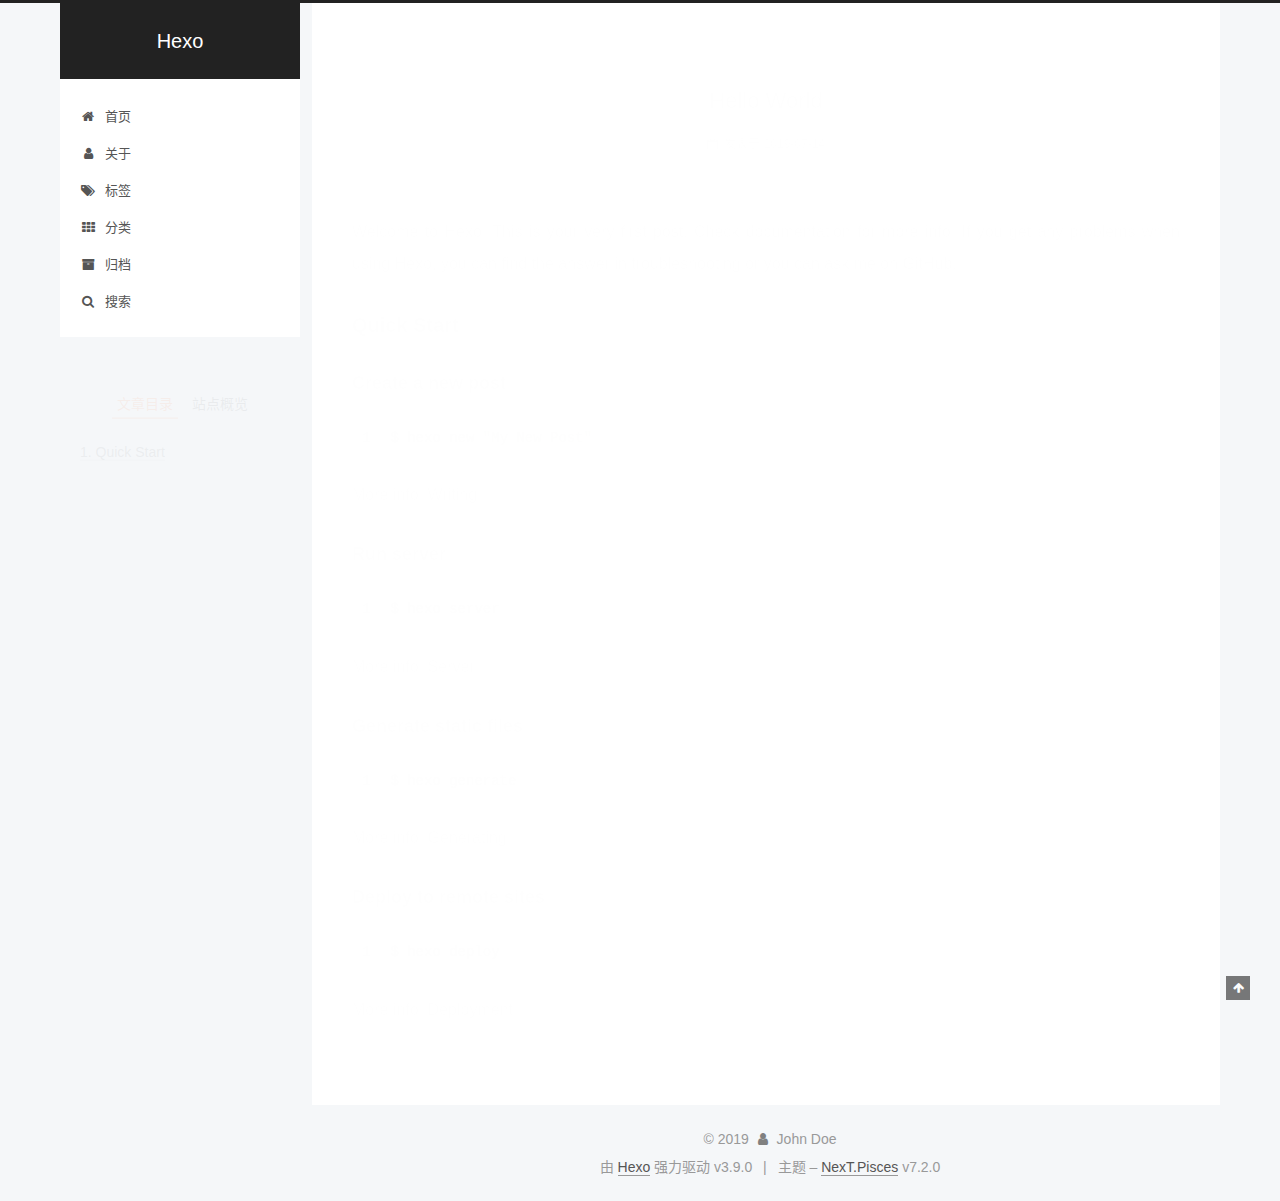
<file: 2019/07/14/hello-world/index.html>
<!DOCTYPE html>












  


<html class="theme-next pisces use-motion" lang="zh-cn">
<head><meta name="generator" content="Hexo 3.9.0">
  <meta charset="UTF-8">
<meta http-equiv="X-UA-Compatible" content="IE=edge">
<meta name="viewport" content="width=device-width, initial-scale=1, maximum-scale=2">
<meta name="theme-color" content="#222">






















<link rel="stylesheet" href="/lib/font-awesome/css/font-awesome.min.css?v=4.7.0">

<link rel="stylesheet" href="/css/main.css?v=7.2.0">


  <link rel="apple-touch-icon" sizes="180x180" href="/images/apple-touch-icon-next.png?v=7.2.0">


  <link rel="icon" type="image/png" sizes="32x32" href="/images/favicon-32x32-next.png?v=7.2.0">


  <link rel="icon" type="image/png" sizes="16x16" href="/images/favicon-16x16-next.png?v=7.2.0">


  <link rel="mask-icon" href="/images/logo.svg?v=7.2.0" color="#222">







<script id="hexo.configurations">
  var NexT = window.NexT || {};
  var CONFIG = {
    root: '/',
    scheme: 'Pisces',
    version: '7.2.0',
    sidebar: {"position":"left","display":"post","offset":12,"onmobile":false},
    back2top: {"enable":true,"sidebar":false,"scrollpercent":false},
    copycode: {"enable":false,"show_result":false,"style":null},
    fancybox: false,
    fastclick: false,
    lazyload: false,
    tabs: true,
    motion: {"enable":true,"async":false,"transition":{"post_block":"fadeIn","post_header":"slideDownIn","post_body":"slideDownIn","coll_header":"slideLeftIn","sidebar":"slideUpIn"}},
    algolia: {
      applicationID: '',
      apiKey: '',
      indexName: '',
      hits: {"per_page":10},
      labels: {"input_placeholder":"Search for Posts","hits_empty":"We didn't find any results for the search: ${query}","hits_stats":"${hits} results found in ${time} ms"}
    },
    translation: {
      copy_button: '复制',
      copy_success: '复制成功',
      copy_failure: '复制失败'
    }
  };
</script>



  <meta name="description" content="Welcome to Hexo! This is your very first post. Check documentation for more info. If you get any problems when using Hexo, you can find the answer in troubleshooting or you can ask me on GitHub. Quick">
<meta property="og:type" content="article">
<meta property="og:title" content="Hello World">
<meta property="og:url" content="http://yoursite.com/2019/07/14/hello-world/index.html">
<meta property="og:site_name" content="Hexo">
<meta property="og:description" content="Welcome to Hexo! This is your very first post. Check documentation for more info. If you get any problems when using Hexo, you can find the answer in troubleshooting or you can ask me on GitHub. Quick">
<meta property="og:locale" content="zh-cn">
<meta property="og:updated_time" content="2019-07-14T13:20:52.703Z">
<meta name="twitter:card" content="summary">
<meta name="twitter:title" content="Hello World">
<meta name="twitter:description" content="Welcome to Hexo! This is your very first post. Check documentation for more info. If you get any problems when using Hexo, you can find the answer in troubleshooting or you can ask me on GitHub. Quick">





  
  
  <link rel="canonical" href="http://yoursite.com/2019/07/14/hello-world/">



<script id="page.configurations">
  CONFIG.page = {
    sidebar: "",
  };
</script>

  <title>Hello World | Hexo</title>
  












  <noscript>
  <style>
  .use-motion .motion-element,
  .use-motion .brand,
  .use-motion .menu-item,
  .sidebar-inner,
  .use-motion .post-block,
  .use-motion .pagination,
  .use-motion .comments,
  .use-motion .post-header,
  .use-motion .post-body,
  .use-motion .collection-title { opacity: initial; }

  .use-motion .logo,
  .use-motion .site-title,
  .use-motion .site-subtitle {
    opacity: initial;
    top: initial;
  }

  .use-motion .logo-line-before i { left: initial; }
  .use-motion .logo-line-after i { right: initial; }
  </style>
</noscript>

</head>

<body itemscope itemtype="http://schema.org/WebPage" lang="zh-cn">

  
  
    
  

  <div class="container sidebar-position-left page-post-detail">
    <div class="headband"></div>

    <header id="header" class="header" itemscope itemtype="http://schema.org/WPHeader">
      <div class="header-inner"><div class="site-brand-wrapper">
  <div class="site-meta">
    

    <div class="custom-logo-site-title">
      <a href="/" class="brand" rel="start">
        <span class="logo-line-before"><i></i></span>
        <span class="site-title">Hexo</span>
        <span class="logo-line-after"><i></i></span>
      </a>
    </div>
    
    
  </div>

  <div class="site-nav-toggle">
    <button aria-label="切换导航栏">
      <span class="btn-bar"></span>
      <span class="btn-bar"></span>
      <span class="btn-bar"></span>
    </button>
  </div>
</div>



<nav class="site-nav">
  
    <ul id="menu" class="menu">
      
        
        
        
          
          <li class="menu-item menu-item-home">

    
    
      
    

    

    <a href="/" rel="section"><i class="menu-item-icon fa fa-fw fa-home"></i> <br>首页</a>

  </li>
        
        
        
          
          <li class="menu-item menu-item-about">

    
    
      
    

    

    <a href="/about/" rel="section"><i class="menu-item-icon fa fa-fw fa-user"></i> <br>关于</a>

  </li>
        
        
        
          
          <li class="menu-item menu-item-tags">

    
    
      
    

    

    <a href="/tags/" rel="section"><i class="menu-item-icon fa fa-fw fa-tags"></i> <br>标签</a>

  </li>
        
        
        
          
          <li class="menu-item menu-item-categories">

    
    
      
    

    

    <a href="/categories/" rel="section"><i class="menu-item-icon fa fa-fw fa-th"></i> <br>分类</a>

  </li>
        
        
        
          
          <li class="menu-item menu-item-archives">

    
    
      
    

    

    <a href="/archives/" rel="section"><i class="menu-item-icon fa fa-fw fa-archive"></i> <br>归档</a>

  </li>

      
      
        <li class="menu-item menu-item-search">
          
            <a href="javascript:;" class="popup-trigger">
          
            
              <i class="menu-item-icon fa fa-search fa-fw"></i> <br>搜索</a>
        </li>
      
    </ul>
  

  

  
    <div class="site-search">
      
  <div class="popup search-popup local-search-popup">
  <div class="local-search-header clearfix">
    <span class="search-icon">
      <i class="fa fa-search"></i>
    </span>
    <span class="popup-btn-close">
      <i class="fa fa-times-circle"></i>
    </span>
    <div class="local-search-input-wrapper">
      <input autocomplete="off" placeholder="搜索..." spellcheck="false" type="text" id="local-search-input">
    </div>
  </div>
  <div id="local-search-result"></div>
</div>



    </div>
  
</nav>



</div>
    </header>

    


    <main id="main" class="main">
      <div class="main-inner">
        <div class="content-wrap">
          
            

          
          <div id="content" class="content">
            

  <div id="posts" class="posts-expand">
    

  

  
  
  

  

  <article class="post post-type-normal" itemscope itemtype="http://schema.org/Article">
  
  
  
  <div class="post-block">
    <link itemprop="mainEntityOfPage" href="http://yoursite.com/2019/07/14/hello-world/">

    <span hidden itemprop="author" itemscope itemtype="http://schema.org/Person">
      <meta itemprop="name" content="John Doe">
      <meta itemprop="description" content>
      <meta itemprop="image" content="/images/avatar.gif">
    </span>

    <span hidden itemprop="publisher" itemscope itemtype="http://schema.org/Organization">
      <meta itemprop="name" content="Hexo">
    </span>

    
      <header class="post-header">

        
        
          <h1 class="post-title" itemprop="name headline">Hello World

              
            
          </h1>
        

        <div class="post-meta">

          
          
          

          
            <span class="post-meta-item">
              <span class="post-meta-item-icon">
                <i class="fa fa-calendar-o"></i>
              </span>
              
                <span class="post-meta-item-text">发表于</span>
              

              
                
              

              <time title="创建时间：2019-07-14 21:20:52" itemprop="dateCreated datePublished" datetime="2019-07-14T21:20:52+08:00">2019-07-14</time>
            </span>
          

          

          

          
            
            
          

          
          

          

          

          <br>
          

          

          

        </div>
      </header>
    

    
    
    
    <div class="post-body" itemprop="articleBody">

      
      

      
        <p>Welcome to <a href="https://hexo.io/" target="_blank" rel="noopener">Hexo</a>! This is your very first post. Check <a href="https://hexo.io/docs/" target="_blank" rel="noopener">documentation</a> for more info. If you get any problems when using Hexo, you can find the answer in <a href="https://hexo.io/docs/troubleshooting.html" target="_blank" rel="noopener">troubleshooting</a> or you can ask me on <a href="https://github.com/hexojs/hexo/issues" target="_blank" rel="noopener">GitHub</a>.</p>
<h2 id="Quick-Start"><a href="#Quick-Start" class="headerlink" title="Quick Start"></a>Quick Start</h2><h3 id="Create-a-new-post"><a href="#Create-a-new-post" class="headerlink" title="Create a new post"></a>Create a new post</h3><figure class="highlight bash"><table><tr><td class="gutter"><pre><span class="line">1</span><br></pre></td><td class="code"><pre><span class="line">$ hexo new <span class="string">"My New Post"</span></span><br></pre></td></tr></table></figure>

<p>More info: <a href="https://hexo.io/docs/writing.html" target="_blank" rel="noopener">Writing</a></p>
<h3 id="Run-server"><a href="#Run-server" class="headerlink" title="Run server"></a>Run server</h3><figure class="highlight bash"><table><tr><td class="gutter"><pre><span class="line">1</span><br></pre></td><td class="code"><pre><span class="line">$ hexo server</span><br></pre></td></tr></table></figure>

<p>More info: <a href="https://hexo.io/docs/server.html" target="_blank" rel="noopener">Server</a></p>
<h3 id="Generate-static-files"><a href="#Generate-static-files" class="headerlink" title="Generate static files"></a>Generate static files</h3><figure class="highlight bash"><table><tr><td class="gutter"><pre><span class="line">1</span><br></pre></td><td class="code"><pre><span class="line">$ hexo generate</span><br></pre></td></tr></table></figure>

<p>More info: <a href="https://hexo.io/docs/generating.html" target="_blank" rel="noopener">Generating</a></p>
<h3 id="Deploy-to-remote-sites"><a href="#Deploy-to-remote-sites" class="headerlink" title="Deploy to remote sites"></a>Deploy to remote sites</h3><figure class="highlight bash"><table><tr><td class="gutter"><pre><span class="line">1</span><br></pre></td><td class="code"><pre><span class="line">$ hexo deploy</span><br></pre></td></tr></table></figure>

<p>More info: <a href="https://hexo.io/docs/deployment.html" target="_blank" rel="noopener">Deployment</a></p>

      
    </div>

    

    
      
    

    
    
    

    

    
      
    
    

    

    <footer class="post-footer">
      

      
      
      

      

      
      
    </footer>
  </div>
  
  
  
  </article>


  </div>


          </div>
          

  



        </div>
        
          
  
  <div class="sidebar-toggle">
    <div class="sidebar-toggle-line-wrap">
      <span class="sidebar-toggle-line sidebar-toggle-line-first"></span>
      <span class="sidebar-toggle-line sidebar-toggle-line-middle"></span>
      <span class="sidebar-toggle-line sidebar-toggle-line-last"></span>
    </div>
  </div>

  <aside id="sidebar" class="sidebar">
    <div class="sidebar-inner">

      

      
        <ul class="sidebar-nav motion-element">
          <li class="sidebar-nav-toc sidebar-nav-active" data-target="post-toc-wrap">
            文章目录
          </li>
          <li class="sidebar-nav-overview" data-target="site-overview-wrap">
            站点概览
          </li>
        </ul>
      

      <div class="site-overview-wrap sidebar-panel">
        <div class="site-overview">
          <div class="site-author motion-element" itemprop="author" itemscope itemtype="http://schema.org/Person">
            
              <p class="site-author-name" itemprop="name">John Doe</p>
              <div class="site-description motion-element" itemprop="description"></div>
          </div>

          
            <nav class="site-state motion-element">
              
                <div class="site-state-item site-state-posts">
                
                  <a href="/archives/">
                
                    <span class="site-state-item-count">1</span>
                    <span class="site-state-item-name">日志</span>
                  </a>
                </div>
              

              

              
            </nav>
          

          

          

          

          

          
          

          
        </div>
      </div>

      
      <!--noindex-->
        <div class="post-toc-wrap motion-element sidebar-panel sidebar-panel-active">
          <div class="post-toc">

            
            
            
            

            
              <div class="post-toc-content"><ol class="nav"><li class="nav-item nav-level-2"><a class="nav-link" href="#Quick-Start"><span class="nav-number">1.</span> <span class="nav-text">Quick Start</span></a><ol class="nav-child"><li class="nav-item nav-level-3"><a class="nav-link" href="#Create-a-new-post"><span class="nav-number">1.1.</span> <span class="nav-text">Create a new post</span></a></li><li class="nav-item nav-level-3"><a class="nav-link" href="#Run-server"><span class="nav-number">1.2.</span> <span class="nav-text">Run server</span></a></li><li class="nav-item nav-level-3"><a class="nav-link" href="#Generate-static-files"><span class="nav-number">1.3.</span> <span class="nav-text">Generate static files</span></a></li><li class="nav-item nav-level-3"><a class="nav-link" href="#Deploy-to-remote-sites"><span class="nav-number">1.4.</span> <span class="nav-text">Deploy to remote sites</span></a></li></ol></li></ol></div>
            

          </div>
        </div>
      <!--/noindex-->
      

      

    </div>
  </aside>
  <div id="sidebar-dimmer"></div>


        
      </div>
    </main>

    <footer id="footer" class="footer">
      <div class="footer-inner">
        <div class="copyright">&copy; <span itemprop="copyrightYear">2019</span>
  <span class="with-love" id="animate">
    <i class="fa fa-user"></i>
  </span>
  <span class="author" itemprop="copyrightHolder">John Doe</span>

  

  
</div>


  <div class="powered-by">由 <a href="https://hexo.io" class="theme-link" rel="noopener" target="_blank">Hexo</a> 强力驱动 v3.9.0</div>



  <span class="post-meta-divider">|</span>



  <div class="theme-info">主题 – <a href="https://theme-next.org" class="theme-link" rel="noopener" target="_blank">NexT.Pisces</a> v7.2.0</div>




        








        
      </div>
    </footer>

    
      <div class="back-to-top">
        <i class="fa fa-arrow-up"></i>
        
      </div>
    

    

    
  </div>

  

<script>
  if (Object.prototype.toString.call(window.Promise) !== '[object Function]') {
    window.Promise = null;
  }
</script>










  
  













  
  <script src="/lib/jquery/index.js?v=3.4.1"></script>

  
  <script src="/lib/velocity/velocity.min.js?v=1.2.1"></script>

  
  <script src="/lib/velocity/velocity.ui.min.js?v=1.2.1"></script>




  <script src="/js/utils.js?v=7.2.0"></script>

  <script src="/js/motion.js?v=7.2.0"></script>



  
  


  <script src="/js/affix.js?v=7.2.0"></script>

  <script src="/js/schemes/pisces.js?v=7.2.0"></script>



  
  <script src="/js/scrollspy.js?v=7.2.0"></script>
<script src="/js/post-details.js?v=7.2.0"></script>



  <script src="/js/next-boot.js?v=7.2.0"></script>

  

  

  

  

  


  


  
  <script>
    // Popup Window;
    var isfetched = false;
    var isXml = true;
    // Search DB path;
    var search_path = "search.xml";
    if (search_path.length === 0) {
      search_path = "search.xml";
    } else if (/json$/i.test(search_path)) {
      isXml = false;
    }
    var path = "/" + search_path;
    // monitor main search box;

    var onPopupClose = function (e) {
      $('.popup').hide();
      $('#local-search-input').val('');
      $('.search-result-list').remove();
      $('#no-result').remove();
      $(".local-search-pop-overlay").remove();
      $('body').css('overflow', '');
    }

    function proceedsearch() {
      $("body")
        .append('<div class="search-popup-overlay local-search-pop-overlay"></div>')
        .css('overflow', 'hidden');
      $('.search-popup-overlay').click(onPopupClose);
      $('.popup').toggle();
      var $localSearchInput = $('#local-search-input');
      $localSearchInput.attr("autocapitalize", "none");
      $localSearchInput.attr("autocorrect", "off");
      $localSearchInput.focus();
    }

    // search function;
    var searchFunc = function(path, search_id, content_id) {
      'use strict';

      // start loading animation
      $("body")
        .append('<div class="search-popup-overlay local-search-pop-overlay">' +
          '<div id="search-loading-icon">' +
          '<i class="fa fa-spinner fa-pulse fa-5x fa-fw"></i>' +
          '</div>' +
          '</div>')
        .css('overflow', 'hidden');
      $("#search-loading-icon").css('margin', '20% auto 0 auto').css('text-align', 'center');

      

      $.ajax({
        url: path,
        dataType: isXml ? "xml" : "json",
        async: true,
        success: function(res) {
          // get the contents from search data
          isfetched = true;
          $('.popup').detach().appendTo('.header-inner');
          var datas = isXml ? $("entry", res).map(function() {
            return {
              title: $("title", this).text(),
              content: $("content",this).text(),
              url: $("url" , this).text()
            };
          }).get() : res;
          var input = document.getElementById(search_id);
          var resultContent = document.getElementById(content_id);
          var inputEventFunction = function() {
            var searchText = input.value.trim().toLowerCase();
            var keywords = searchText.split(/[\s\-]+/);
            if (keywords.length > 1) {
              keywords.push(searchText);
            }
            var resultItems = [];
            if (searchText.length > 0) {
              // perform local searching
              datas.forEach(function(data) {
                var isMatch = false;
                var hitCount = 0;
                var searchTextCount = 0;
                var title = data.title.trim();
                var titleInLowerCase = title.toLowerCase();
                var content = data.content.trim().replace(/<[^>]+>/g,"");
                
                var contentInLowerCase = content.toLowerCase();
                var articleUrl = decodeURIComponent(data.url).replace(/\/{2,}/g, '/');
                var indexOfTitle = [];
                var indexOfContent = [];
                // only match articles with not empty titles
                if(title != '') {
                  keywords.forEach(function(keyword) {
                    function getIndexByWord(word, text, caseSensitive) {
                      var wordLen = word.length;
                      if (wordLen === 0) {
                        return [];
                      }
                      var startPosition = 0, position = [], index = [];
                      if (!caseSensitive) {
                        text = text.toLowerCase();
                        word = word.toLowerCase();
                      }
                      while ((position = text.indexOf(word, startPosition)) > -1) {
                        index.push({position: position, word: word});
                        startPosition = position + wordLen;
                      }
                      return index;
                    }

                    indexOfTitle = indexOfTitle.concat(getIndexByWord(keyword, titleInLowerCase, false));
                    indexOfContent = indexOfContent.concat(getIndexByWord(keyword, contentInLowerCase, false));
                  });
                  if (indexOfTitle.length > 0 || indexOfContent.length > 0) {
                    isMatch = true;
                    hitCount = indexOfTitle.length + indexOfContent.length;
                  }
                }

                // show search results

                if (isMatch) {
                  // sort index by position of keyword

                  [indexOfTitle, indexOfContent].forEach(function (index) {
                    index.sort(function (itemLeft, itemRight) {
                      if (itemRight.position !== itemLeft.position) {
                        return itemRight.position - itemLeft.position;
                      } else {
                        return itemLeft.word.length - itemRight.word.length;
                      }
                    });
                  });

                  // merge hits into slices

                  function mergeIntoSlice(text, start, end, index) {
                    var item = index[index.length - 1];
                    var position = item.position;
                    var word = item.word;
                    var hits = [];
                    var searchTextCountInSlice = 0;
                    while (position + word.length <= end && index.length != 0) {
                      if (word === searchText) {
                        searchTextCountInSlice++;
                      }
                      hits.push({position: position, length: word.length});
                      var wordEnd = position + word.length;

                      // move to next position of hit

                      index.pop();
                      while (index.length != 0) {
                        item = index[index.length - 1];
                        position = item.position;
                        word = item.word;
                        if (wordEnd > position) {
                          index.pop();
                        } else {
                          break;
                        }
                      }
                    }
                    searchTextCount += searchTextCountInSlice;
                    return {
                      hits: hits,
                      start: start,
                      end: end,
                      searchTextCount: searchTextCountInSlice
                    };
                  }

                  var slicesOfTitle = [];
                  if (indexOfTitle.length != 0) {
                    slicesOfTitle.push(mergeIntoSlice(title, 0, title.length, indexOfTitle));
                  }

                  var slicesOfContent = [];
                  while (indexOfContent.length != 0) {
                    var item = indexOfContent[indexOfContent.length - 1];
                    var position = item.position;
                    var word = item.word;
                    // cut out 100 characters
                    var start = position - 20;
                    var end = position + 80;
                    if(start < 0){
                      start = 0;
                    }
                    if (end < position + word.length) {
                      end = position + word.length;
                    }
                    if(end > content.length){
                      end = content.length;
                    }
                    slicesOfContent.push(mergeIntoSlice(content, start, end, indexOfContent));
                  }

                  // sort slices in content by search text's count and hits' count

                  slicesOfContent.sort(function (sliceLeft, sliceRight) {
                    if (sliceLeft.searchTextCount !== sliceRight.searchTextCount) {
                      return sliceRight.searchTextCount - sliceLeft.searchTextCount;
                    } else if (sliceLeft.hits.length !== sliceRight.hits.length) {
                      return sliceRight.hits.length - sliceLeft.hits.length;
                    } else {
                      return sliceLeft.start - sliceRight.start;
                    }
                  });

                  // select top N slices in content

                  var upperBound = parseInt('1');
                  if (upperBound >= 0) {
                    slicesOfContent = slicesOfContent.slice(0, upperBound);
                  }

                  // highlight title and content

                  function highlightKeyword(text, slice) {
                    var result = '';
                    var prevEnd = slice.start;
                    slice.hits.forEach(function (hit) {
                      result += text.substring(prevEnd, hit.position);
                      var end = hit.position + hit.length;
                      result += '<b class="search-keyword">' + text.substring(hit.position, end) + '</b>';
                      prevEnd = end;
                    });
                    result += text.substring(prevEnd, slice.end);
                    return result;
                  }

                  var resultItem = '';

                  if (slicesOfTitle.length != 0) {
                    resultItem += "<li><a href='" + articleUrl + "' class='search-result-title'>" + highlightKeyword(title, slicesOfTitle[0]) + "</a>";
                  } else {
                    resultItem += "<li><a href='" + articleUrl + "' class='search-result-title'>" + title + "</a>";
                  }

                  slicesOfContent.forEach(function (slice) {
                    resultItem += "<a href='" + articleUrl + "'>" +
                      "<p class=\"search-result\">" + highlightKeyword(content, slice) +
                      "...</p>" + "</a>";
                  });

                  resultItem += "</li>";
                  resultItems.push({
                    item: resultItem,
                    searchTextCount: searchTextCount,
                    hitCount: hitCount,
                    id: resultItems.length
                  });
                }
              })
            };
            if (keywords.length === 1 && keywords[0] === "") {
              resultContent.innerHTML = '<div id="no-result"><i class="fa fa-search fa-5x"></i></div>'
            } else if (resultItems.length === 0) {
              resultContent.innerHTML = '<div id="no-result"><i class="fa fa-frown-o fa-5x"></i></div>'
            } else {
              resultItems.sort(function (resultLeft, resultRight) {
                if (resultLeft.searchTextCount !== resultRight.searchTextCount) {
                  return resultRight.searchTextCount - resultLeft.searchTextCount;
                } else if (resultLeft.hitCount !== resultRight.hitCount) {
                  return resultRight.hitCount - resultLeft.hitCount;
                } else {
                  return resultRight.id - resultLeft.id;
                }
              });
              var searchResultList = '<ul class=\"search-result-list\">';
              resultItems.forEach(function (result) {
                searchResultList += result.item;
              })
              searchResultList += "</ul>";
              resultContent.innerHTML = searchResultList;
            }
          }

          if ('auto' === 'auto') {
            input.addEventListener('input', inputEventFunction);
          } else {
            $('.search-icon').click(inputEventFunction);
            input.addEventListener('keypress', function (event) {
              if (event.keyCode === 13) {
                inputEventFunction();
              }
            });
          }

          // remove loading animation
          $(".local-search-pop-overlay").remove();
          $('body').css('overflow', '');

          proceedsearch();
        }
      });
    }

    // handle and trigger popup window;
    $('.popup-trigger').click(function(e) {
      e.stopPropagation();
      if (isfetched === false) {
        searchFunc(path, 'local-search-input', 'local-search-result');
      } else {
        proceedsearch();
      };
    });

    $('.popup-btn-close').click(onPopupClose);
    $('.popup').click(function(e){
      e.stopPropagation();
    });
    $(document).on('keyup', function (event) {
      var shouldDismissSearchPopup = event.which === 27 &&
        $('.search-popup').is(':visible');
      if (shouldDismissSearchPopup) {
        onPopupClose();
      }
    });
  </script>





  

  

  

  

  

  

  

  

  

  

  

  

  


  

</body>
</html>
</file>
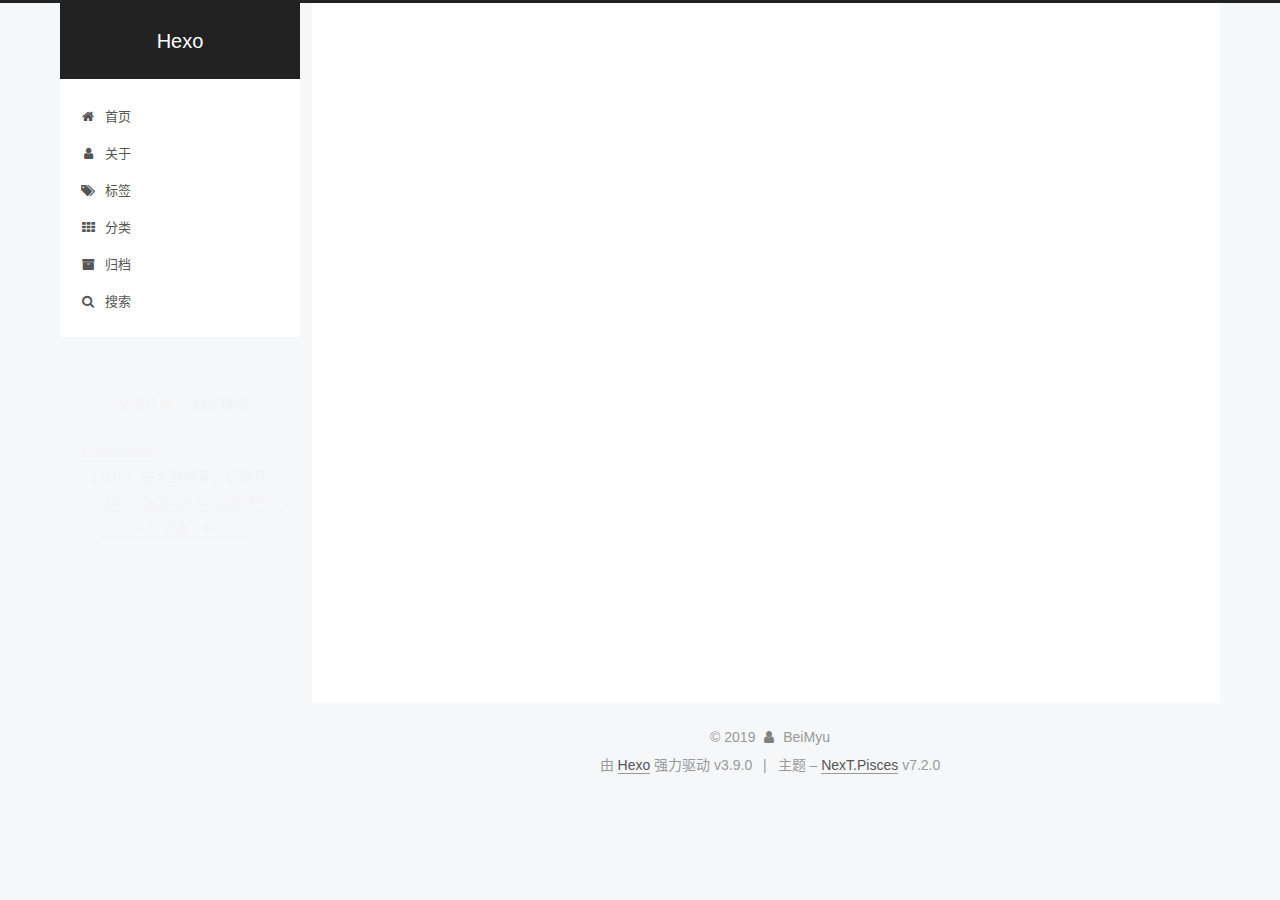
<file: 2019/07/15/欢迎/index.html>
<!DOCTYPE html>












  


<html class="theme-next pisces use-motion" lang="zh-cn">
<head><meta name="generator" content="Hexo 3.9.0">
  <meta charset="UTF-8">
<meta http-equiv="X-UA-Compatible" content="IE=edge">
<meta name="viewport" content="width=device-width, initial-scale=1, maximum-scale=2">
<meta name="theme-color" content="#222">






















<link rel="stylesheet" href="/lib/font-awesome/css/font-awesome.min.css?v=4.7.0">

<link rel="stylesheet" href="/css/main.css?v=7.2.0">


  <link rel="apple-touch-icon" sizes="180x180" href="/images/apple-touch-icon-next.png?v=7.2.0">


  <link rel="icon" type="image/png" sizes="32x32" href="/images/favicon-32x32-next.png?v=7.2.0">


  <link rel="icon" type="image/png" sizes="16x16" href="/images/favicon-16x16-next.png?v=7.2.0">


  <link rel="mask-icon" href="/images/logo.svg?v=7.2.0" color="#222">







<script id="hexo.configurations">
  var NexT = window.NexT || {};
  var CONFIG = {
    root: '/',
    scheme: 'Pisces',
    version: '7.2.0',
    sidebar: {"position":"left","display":"post","offset":12,"onmobile":false},
    back2top: {"enable":true,"sidebar":false,"scrollpercent":false},
    copycode: {"enable":false,"show_result":false,"style":null},
    fancybox: false,
    fastclick: false,
    lazyload: false,
    tabs: true,
    motion: {"enable":true,"async":false,"transition":{"post_block":"fadeIn","post_header":"slideDownIn","post_body":"slideDownIn","coll_header":"slideLeftIn","sidebar":"slideUpIn"}},
    algolia: {
      applicationID: '',
      apiKey: '',
      indexName: '',
      hits: {"per_page":10},
      labels: {"input_placeholder":"Search for Posts","hits_empty":"We didn't find any results for the search: ${query}","hits_stats":"${hits} results found in ${time} ms"}
    },
    translation: {
      copy_button: '复制',
      copy_success: '复制成功',
      copy_failure: '复制失败'
    }
  };
</script>



  <meta name="description" content="Welcome技术型博客，记录开发过程！![efc5a28f63d9a88c3cba43f9b6a18474](C:\Users\18157\Pictures\Camera Roll\efc5a28f63d9a88c3cba43f9b6a18474.jpg) Tags:C#     Unity3D     Photoshop作者：BeiMyu">
<meta property="og:type" content="article">
<meta property="og:title" content="欢迎">
<meta property="og:url" content="http://yoursite.com/2019/07/15/欢迎/index.html">
<meta property="og:site_name" content="Hexo">
<meta property="og:description" content="Welcome技术型博客，记录开发过程！![efc5a28f63d9a88c3cba43f9b6a18474](C:\Users\18157\Pictures\Camera Roll\efc5a28f63d9a88c3cba43f9b6a18474.jpg) Tags:C#     Unity3D     Photoshop作者：BeiMyu">
<meta property="og:locale" content="zh-cn">
<meta property="og:updated_time" content="2019-07-15T12:51:12.483Z">
<meta name="twitter:card" content="summary">
<meta name="twitter:title" content="欢迎">
<meta name="twitter:description" content="Welcome技术型博客，记录开发过程！![efc5a28f63d9a88c3cba43f9b6a18474](C:\Users\18157\Pictures\Camera Roll\efc5a28f63d9a88c3cba43f9b6a18474.jpg) Tags:C#     Unity3D     Photoshop作者：BeiMyu">





  
  
  <link rel="canonical" href="http://yoursite.com/2019/07/15/欢迎/">



<script id="page.configurations">
  CONFIG.page = {
    sidebar: "",
  };
</script>

  <title>欢迎 | Hexo</title>
  












  <noscript>
  <style>
  .use-motion .motion-element,
  .use-motion .brand,
  .use-motion .menu-item,
  .sidebar-inner,
  .use-motion .post-block,
  .use-motion .pagination,
  .use-motion .comments,
  .use-motion .post-header,
  .use-motion .post-body,
  .use-motion .collection-title { opacity: initial; }

  .use-motion .logo,
  .use-motion .site-title,
  .use-motion .site-subtitle {
    opacity: initial;
    top: initial;
  }

  .use-motion .logo-line-before i { left: initial; }
  .use-motion .logo-line-after i { right: initial; }
  </style>
</noscript>

</head>

<body itemscope itemtype="http://schema.org/WebPage" lang="zh-cn">

  
  
    
  

  <div class="container sidebar-position-left page-post-detail">
    <div class="headband"></div>

    <header id="header" class="header" itemscope itemtype="http://schema.org/WPHeader">
      <div class="header-inner"><div class="site-brand-wrapper">
  <div class="site-meta">
    

    <div class="custom-logo-site-title">
      <a href="/" class="brand" rel="start">
        <span class="logo-line-before"><i></i></span>
        <span class="site-title">Hexo</span>
        <span class="logo-line-after"><i></i></span>
      </a>
    </div>
    
    
  </div>

  <div class="site-nav-toggle">
    <button aria-label="切换导航栏">
      <span class="btn-bar"></span>
      <span class="btn-bar"></span>
      <span class="btn-bar"></span>
    </button>
  </div>
</div>



<nav class="site-nav">
  
    <ul id="menu" class="menu">
      
        
        
        
          
          <li class="menu-item menu-item-home">

    
    
      
    

    

    <a href="/" rel="section"><i class="menu-item-icon fa fa-fw fa-home"></i> <br>首页</a>

  </li>
        
        
        
          
          <li class="menu-item menu-item-about">

    
    
      
    

    

    <a href="/about/" rel="section"><i class="menu-item-icon fa fa-fw fa-user"></i> <br>关于</a>

  </li>
        
        
        
          
          <li class="menu-item menu-item-tags">

    
    
      
    

    

    <a href="/tags/" rel="section"><i class="menu-item-icon fa fa-fw fa-tags"></i> <br>标签</a>

  </li>
        
        
        
          
          <li class="menu-item menu-item-categories">

    
    
      
    

    

    <a href="/categories/" rel="section"><i class="menu-item-icon fa fa-fw fa-th"></i> <br>分类</a>

  </li>
        
        
        
          
          <li class="menu-item menu-item-archives">

    
    
      
    

    

    <a href="/archives/" rel="section"><i class="menu-item-icon fa fa-fw fa-archive"></i> <br>归档</a>

  </li>

      
      
        <li class="menu-item menu-item-search">
          
            <a href="javascript:;" class="popup-trigger">
          
            
              <i class="menu-item-icon fa fa-search fa-fw"></i> <br>搜索</a>
        </li>
      
    </ul>
  

  

  
    <div class="site-search">
      
  <div class="popup search-popup local-search-popup">
  <div class="local-search-header clearfix">
    <span class="search-icon">
      <i class="fa fa-search"></i>
    </span>
    <span class="popup-btn-close">
      <i class="fa fa-times-circle"></i>
    </span>
    <div class="local-search-input-wrapper">
      <input autocomplete="off" placeholder="搜索..." spellcheck="false" type="text" id="local-search-input">
    </div>
  </div>
  <div id="local-search-result"></div>
</div>



    </div>
  
</nav>



</div>
    </header>

    


    <main id="main" class="main">
      <div class="main-inner">
        <div class="content-wrap">
          
            

          
          <div id="content" class="content">
            

  <div id="posts" class="posts-expand">
    

  

  
  
  

  

  <article class="post post-type-normal" itemscope itemtype="http://schema.org/Article">
  
  
  
  <div class="post-block">
    <link itemprop="mainEntityOfPage" href="http://yoursite.com/2019/07/15/欢迎/">

    <span hidden itemprop="author" itemscope itemtype="http://schema.org/Person">
      <meta itemprop="name" content="BeiMyu">
      <meta itemprop="description" content="��¼ÿһ�죡">
      <meta itemprop="image" content="/images/avatar.gif">
    </span>

    <span hidden itemprop="publisher" itemscope itemtype="http://schema.org/Organization">
      <meta itemprop="name" content="Hexo">
    </span>

    
      <header class="post-header">

        
        
          <h1 class="post-title" itemprop="name headline">欢迎

              
            
          </h1>
        

        <div class="post-meta">

          
          
          

          
            <span class="post-meta-item">
              <span class="post-meta-item-icon">
                <i class="fa fa-calendar-o"></i>
              </span>
              
                <span class="post-meta-item-text">发表于</span>
              

              
                
              

              <time title="创建时间：2019-07-15 20:35:58 / 修改时间：20:51:12" itemprop="dateCreated datePublished" datetime="2019-07-15T20:35:58+08:00">2019-07-15</time>
            </span>
          

          
            

            
          

          

          
            
            
          

          
          

          

          

          <br>
          

          

          

        </div>
      </header>
    

    
    
    
    <div class="post-body" itemprop="articleBody">

      
      

      
        <h1 id="Welcome"><a href="#Welcome" class="headerlink" title="Welcome"></a>Welcome</h1><h4 id="技术型博客，记录开发过程！"><a href="#技术型博客，记录开发过程！" class="headerlink" title="技术型博客，记录开发过程！"></a>技术型博客，记录开发过程！</h4><p>![efc5a28f63d9a88c3cba43f9b6a18474](C:\Users\18157\Pictures\Camera Roll\efc5a28f63d9a88c3cba43f9b6a18474.jpg)</p>
<h4 id="Tags-C-Unity3D-Photoshop"><a href="#Tags-C-Unity3D-Photoshop" class="headerlink" title="Tags:C#     Unity3D     Photoshop"></a>Tags:C#     Unity3D     Photoshop</h4><h5 id="作者：BeiMyu"><a href="#作者：BeiMyu" class="headerlink" title="作者：BeiMyu"></a>作者：BeiMyu</h5>
      
    </div>

    

    
      
    

    
    
    

    

    
      
    
    

    

    <footer class="post-footer">
      

      
      
      

      

      
      
    </footer>
  </div>
  
  
  
  </article>


  </div>


          </div>
          

  



        </div>
        
          
  
  <div class="sidebar-toggle">
    <div class="sidebar-toggle-line-wrap">
      <span class="sidebar-toggle-line sidebar-toggle-line-first"></span>
      <span class="sidebar-toggle-line sidebar-toggle-line-middle"></span>
      <span class="sidebar-toggle-line sidebar-toggle-line-last"></span>
    </div>
  </div>

  <aside id="sidebar" class="sidebar">
    <div class="sidebar-inner">

      

      
        <ul class="sidebar-nav motion-element">
          <li class="sidebar-nav-toc sidebar-nav-active" data-target="post-toc-wrap">
            文章目录
          </li>
          <li class="sidebar-nav-overview" data-target="site-overview-wrap">
            站点概览
          </li>
        </ul>
      

      <div class="site-overview-wrap sidebar-panel">
        <div class="site-overview">
          <div class="site-author motion-element" itemprop="author" itemscope itemtype="http://schema.org/Person">
            
              <p class="site-author-name" itemprop="name">BeiMyu</p>
              <div class="site-description motion-element" itemprop="description">��¼ÿһ�죡</div>
          </div>

          
            <nav class="site-state motion-element">
              
                <div class="site-state-item site-state-posts">
                
                  <a href="/archives/">
                
                    <span class="site-state-item-count">1</span>
                    <span class="site-state-item-name">日志</span>
                  </a>
                </div>
              

              

              
            </nav>
          

          

          

          

          
             <div class="cc-license motion-element" itemprop="license">
              
              
                
              
              
              
              <a href="https://creativecommons.org/licenses/by-nc-sa/4.0/zh-cn" class="cc-opacity" rel="noopener" target="_blank"><img src="/images/cc-by-nc-sa.svg" alt="Creative Commons"></a>
             </div>
          

          
          

          
        </div>
      </div>

      
      <!--noindex-->
        <div class="post-toc-wrap motion-element sidebar-panel sidebar-panel-active">
          <div class="post-toc">

            
            
            
            

            
              <div class="post-toc-content"><ol class="nav"><li class="nav-item nav-level-1"><a class="nav-link" href="#Welcome"><span class="nav-number">1.</span> <span class="nav-text">Welcome</span></a><ol class="nav-child"><li class="nav-item nav-level-4"><a class="nav-link" href="#技术型博客，记录开发过程！"><span class="nav-number">1.0.0.1.</span> <span class="nav-text">技术型博客，记录开发过程！</span></a></li><li class="nav-item nav-level-4"><a class="nav-link" href="#Tags-C-Unity3D-Photoshop"><span class="nav-number">1.0.0.2.</span> <span class="nav-text">Tags:C#     Unity3D     Photoshop</span></a><ol class="nav-child"><li class="nav-item nav-level-5"><a class="nav-link" href="#作者：BeiMyu"><span class="nav-number">1.0.0.2.1.</span> <span class="nav-text">作者：BeiMyu</span></a></li></ol></li></ol></li></ol></div>
            

          </div>
        </div>
      <!--/noindex-->
      

      

    </div>
  </aside>
  <div id="sidebar-dimmer"></div>


        
      </div>
    </main>

    <footer id="footer" class="footer">
      <div class="footer-inner">
        <div class="copyright">&copy; <span itemprop="copyrightYear">2019</span>
  <span class="with-love" id="animate">
    <i class="fa fa-user"></i>
  </span>
  <span class="author" itemprop="copyrightHolder">BeiMyu</span>

  

  
</div>


  <div class="powered-by">由 <a href="https://hexo.io" class="theme-link" rel="noopener" target="_blank">Hexo</a> 强力驱动 v3.9.0</div>



  <span class="post-meta-divider">|</span>



  <div class="theme-info">主题 – <a href="https://theme-next.org" class="theme-link" rel="noopener" target="_blank">NexT.Pisces</a> v7.2.0</div>




        








        
      </div>
    </footer>

    
      <div class="back-to-top">
        <i class="fa fa-arrow-up"></i>
        
      </div>
    

    

    
  </div>

  

<script>
  if (Object.prototype.toString.call(window.Promise) !== '[object Function]') {
    window.Promise = null;
  }
</script>










  
  













  
  <script src="/lib/jquery/index.js?v=3.4.1"></script>

  
  <script src="/lib/velocity/velocity.min.js?v=1.2.1"></script>

  
  <script src="/lib/velocity/velocity.ui.min.js?v=1.2.1"></script>




  <script src="/js/utils.js?v=7.2.0"></script>

  <script src="/js/motion.js?v=7.2.0"></script>



  
  


  <script src="/js/affix.js?v=7.2.0"></script>

  <script src="/js/schemes/pisces.js?v=7.2.0"></script>



  
  <script src="/js/scrollspy.js?v=7.2.0"></script>
<script src="/js/post-details.js?v=7.2.0"></script>



  <script src="/js/next-boot.js?v=7.2.0"></script>

  

  

  

  

  


  


  
  <script>
    // Popup Window;
    var isfetched = false;
    var isXml = true;
    // Search DB path;
    var search_path = "search.xml";
    if (search_path.length === 0) {
      search_path = "search.xml";
    } else if (/json$/i.test(search_path)) {
      isXml = false;
    }
    var path = "/" + search_path;
    // monitor main search box;

    var onPopupClose = function (e) {
      $('.popup').hide();
      $('#local-search-input').val('');
      $('.search-result-list').remove();
      $('#no-result').remove();
      $(".local-search-pop-overlay").remove();
      $('body').css('overflow', '');
    }

    function proceedsearch() {
      $("body")
        .append('<div class="search-popup-overlay local-search-pop-overlay"></div>')
        .css('overflow', 'hidden');
      $('.search-popup-overlay').click(onPopupClose);
      $('.popup').toggle();
      var $localSearchInput = $('#local-search-input');
      $localSearchInput.attr("autocapitalize", "none");
      $localSearchInput.attr("autocorrect", "off");
      $localSearchInput.focus();
    }

    // search function;
    var searchFunc = function(path, search_id, content_id) {
      'use strict';

      // start loading animation
      $("body")
        .append('<div class="search-popup-overlay local-search-pop-overlay">' +
          '<div id="search-loading-icon">' +
          '<i class="fa fa-spinner fa-pulse fa-5x fa-fw"></i>' +
          '</div>' +
          '</div>')
        .css('overflow', 'hidden');
      $("#search-loading-icon").css('margin', '20% auto 0 auto').css('text-align', 'center');

      

      $.ajax({
        url: path,
        dataType: isXml ? "xml" : "json",
        async: true,
        success: function(res) {
          // get the contents from search data
          isfetched = true;
          $('.popup').detach().appendTo('.header-inner');
          var datas = isXml ? $("entry", res).map(function() {
            return {
              title: $("title", this).text(),
              content: $("content",this).text(),
              url: $("url" , this).text()
            };
          }).get() : res;
          var input = document.getElementById(search_id);
          var resultContent = document.getElementById(content_id);
          var inputEventFunction = function() {
            var searchText = input.value.trim().toLowerCase();
            var keywords = searchText.split(/[\s\-]+/);
            if (keywords.length > 1) {
              keywords.push(searchText);
            }
            var resultItems = [];
            if (searchText.length > 0) {
              // perform local searching
              datas.forEach(function(data) {
                var isMatch = false;
                var hitCount = 0;
                var searchTextCount = 0;
                var title = data.title.trim();
                var titleInLowerCase = title.toLowerCase();
                var content = data.content.trim().replace(/<[^>]+>/g,"");
                
                var contentInLowerCase = content.toLowerCase();
                var articleUrl = decodeURIComponent(data.url).replace(/\/{2,}/g, '/');
                var indexOfTitle = [];
                var indexOfContent = [];
                // only match articles with not empty titles
                if(title != '') {
                  keywords.forEach(function(keyword) {
                    function getIndexByWord(word, text, caseSensitive) {
                      var wordLen = word.length;
                      if (wordLen === 0) {
                        return [];
                      }
                      var startPosition = 0, position = [], index = [];
                      if (!caseSensitive) {
                        text = text.toLowerCase();
                        word = word.toLowerCase();
                      }
                      while ((position = text.indexOf(word, startPosition)) > -1) {
                        index.push({position: position, word: word});
                        startPosition = position + wordLen;
                      }
                      return index;
                    }

                    indexOfTitle = indexOfTitle.concat(getIndexByWord(keyword, titleInLowerCase, false));
                    indexOfContent = indexOfContent.concat(getIndexByWord(keyword, contentInLowerCase, false));
                  });
                  if (indexOfTitle.length > 0 || indexOfContent.length > 0) {
                    isMatch = true;
                    hitCount = indexOfTitle.length + indexOfContent.length;
                  }
                }

                // show search results

                if (isMatch) {
                  // sort index by position of keyword

                  [indexOfTitle, indexOfContent].forEach(function (index) {
                    index.sort(function (itemLeft, itemRight) {
                      if (itemRight.position !== itemLeft.position) {
                        return itemRight.position - itemLeft.position;
                      } else {
                        return itemLeft.word.length - itemRight.word.length;
                      }
                    });
                  });

                  // merge hits into slices

                  function mergeIntoSlice(text, start, end, index) {
                    var item = index[index.length - 1];
                    var position = item.position;
                    var word = item.word;
                    var hits = [];
                    var searchTextCountInSlice = 0;
                    while (position + word.length <= end && index.length != 0) {
                      if (word === searchText) {
                        searchTextCountInSlice++;
                      }
                      hits.push({position: position, length: word.length});
                      var wordEnd = position + word.length;

                      // move to next position of hit

                      index.pop();
                      while (index.length != 0) {
                        item = index[index.length - 1];
                        position = item.position;
                        word = item.word;
                        if (wordEnd > position) {
                          index.pop();
                        } else {
                          break;
                        }
                      }
                    }
                    searchTextCount += searchTextCountInSlice;
                    return {
                      hits: hits,
                      start: start,
                      end: end,
                      searchTextCount: searchTextCountInSlice
                    };
                  }

                  var slicesOfTitle = [];
                  if (indexOfTitle.length != 0) {
                    slicesOfTitle.push(mergeIntoSlice(title, 0, title.length, indexOfTitle));
                  }

                  var slicesOfContent = [];
                  while (indexOfContent.length != 0) {
                    var item = indexOfContent[indexOfContent.length - 1];
                    var position = item.position;
                    var word = item.word;
                    // cut out 100 characters
                    var start = position - 20;
                    var end = position + 80;
                    if(start < 0){
                      start = 0;
                    }
                    if (end < position + word.length) {
                      end = position + word.length;
                    }
                    if(end > content.length){
                      end = content.length;
                    }
                    slicesOfContent.push(mergeIntoSlice(content, start, end, indexOfContent));
                  }

                  // sort slices in content by search text's count and hits' count

                  slicesOfContent.sort(function (sliceLeft, sliceRight) {
                    if (sliceLeft.searchTextCount !== sliceRight.searchTextCount) {
                      return sliceRight.searchTextCount - sliceLeft.searchTextCount;
                    } else if (sliceLeft.hits.length !== sliceRight.hits.length) {
                      return sliceRight.hits.length - sliceLeft.hits.length;
                    } else {
                      return sliceLeft.start - sliceRight.start;
                    }
                  });

                  // select top N slices in content

                  var upperBound = parseInt('1');
                  if (upperBound >= 0) {
                    slicesOfContent = slicesOfContent.slice(0, upperBound);
                  }

                  // highlight title and content

                  function highlightKeyword(text, slice) {
                    var result = '';
                    var prevEnd = slice.start;
                    slice.hits.forEach(function (hit) {
                      result += text.substring(prevEnd, hit.position);
                      var end = hit.position + hit.length;
                      result += '<b class="search-keyword">' + text.substring(hit.position, end) + '</b>';
                      prevEnd = end;
                    });
                    result += text.substring(prevEnd, slice.end);
                    return result;
                  }

                  var resultItem = '';

                  if (slicesOfTitle.length != 0) {
                    resultItem += "<li><a href='" + articleUrl + "' class='search-result-title'>" + highlightKeyword(title, slicesOfTitle[0]) + "</a>";
                  } else {
                    resultItem += "<li><a href='" + articleUrl + "' class='search-result-title'>" + title + "</a>";
                  }

                  slicesOfContent.forEach(function (slice) {
                    resultItem += "<a href='" + articleUrl + "'>" +
                      "<p class=\"search-result\">" + highlightKeyword(content, slice) +
                      "...</p>" + "</a>";
                  });

                  resultItem += "</li>";
                  resultItems.push({
                    item: resultItem,
                    searchTextCount: searchTextCount,
                    hitCount: hitCount,
                    id: resultItems.length
                  });
                }
              })
            };
            if (keywords.length === 1 && keywords[0] === "") {
              resultContent.innerHTML = '<div id="no-result"><i class="fa fa-search fa-5x"></i></div>'
            } else if (resultItems.length === 0) {
              resultContent.innerHTML = '<div id="no-result"><i class="fa fa-frown-o fa-5x"></i></div>'
            } else {
              resultItems.sort(function (resultLeft, resultRight) {
                if (resultLeft.searchTextCount !== resultRight.searchTextCount) {
                  return resultRight.searchTextCount - resultLeft.searchTextCount;
                } else if (resultLeft.hitCount !== resultRight.hitCount) {
                  return resultRight.hitCount - resultLeft.hitCount;
                } else {
                  return resultRight.id - resultLeft.id;
                }
              });
              var searchResultList = '<ul class=\"search-result-list\">';
              resultItems.forEach(function (result) {
                searchResultList += result.item;
              })
              searchResultList += "</ul>";
              resultContent.innerHTML = searchResultList;
            }
          }

          if ('auto' === 'auto') {
            input.addEventListener('input', inputEventFunction);
          } else {
            $('.search-icon').click(inputEventFunction);
            input.addEventListener('keypress', function (event) {
              if (event.keyCode === 13) {
                inputEventFunction();
              }
            });
          }

          // remove loading animation
          $(".local-search-pop-overlay").remove();
          $('body').css('overflow', '');

          proceedsearch();
        }
      });
    }

    // handle and trigger popup window;
    $('.popup-trigger').click(function(e) {
      e.stopPropagation();
      if (isfetched === false) {
        searchFunc(path, 'local-search-input', 'local-search-result');
      } else {
        proceedsearch();
      };
    });

    $('.popup-btn-close').click(onPopupClose);
    $('.popup').click(function(e){
      e.stopPropagation();
    });
    $(document).on('keyup', function (event) {
      var shouldDismissSearchPopup = event.which === 27 &&
        $('.search-popup').is(':visible');
      if (shouldDismissSearchPopup) {
        onPopupClose();
      }
    });
  </script>





  

  

  

  

  

  

  

  

  

  

  

  

  


  

</body>
</html>
</file>
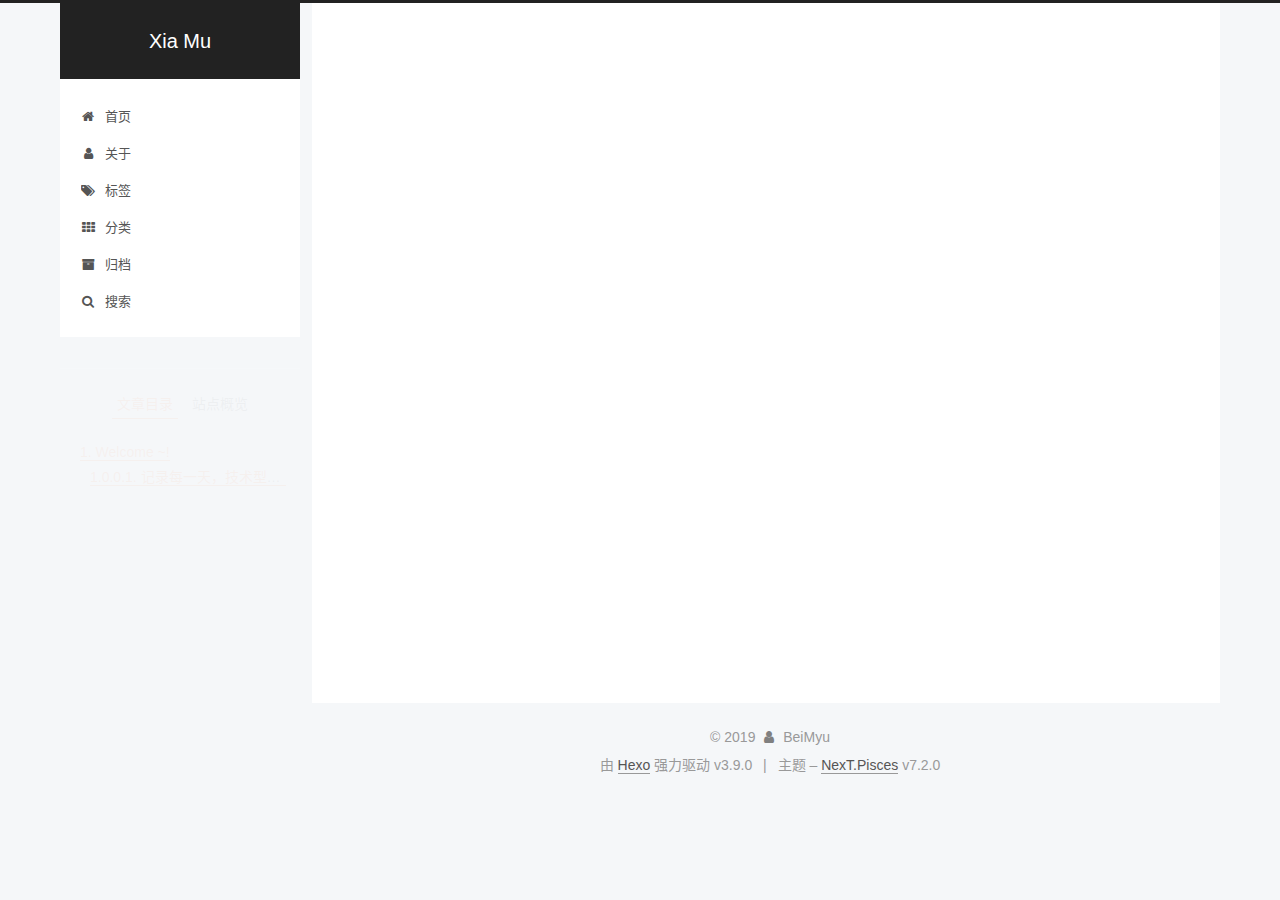
<file: 2019/07/15/欢迎！/index.html>
<!DOCTYPE html>












  


<html class="theme-next pisces use-motion" lang="zh-cn">
<head><meta name="generator" content="Hexo 3.9.0">
  <meta charset="UTF-8">
<meta http-equiv="X-UA-Compatible" content="IE=edge">
<meta name="viewport" content="width=device-width, initial-scale=1, maximum-scale=2">
<meta name="theme-color" content="#222">






















<link rel="stylesheet" href="/lib/font-awesome/css/font-awesome.min.css?v=4.7.0">

<link rel="stylesheet" href="/css/main.css?v=7.2.0">


  <link rel="apple-touch-icon" sizes="180x180" href="/images/apple-touch-icon-next.png?v=7.2.0">


  <link rel="icon" type="image/png" sizes="32x32" href="/images/favicon-32x32-next.png?v=7.2.0">


  <link rel="icon" type="image/png" sizes="16x16" href="/images/favicon-16x16-next.png?v=7.2.0">


  <link rel="mask-icon" href="/images/logo.svg?v=7.2.0" color="#222">







<script id="hexo.configurations">
  var NexT = window.NexT || {};
  var CONFIG = {
    root: '/',
    scheme: 'Pisces',
    version: '7.2.0',
    sidebar: {"position":"left","display":"post","offset":12,"onmobile":false},
    back2top: {"enable":true,"sidebar":false,"scrollpercent":false},
    copycode: {"enable":false,"show_result":false,"style":null},
    fancybox: false,
    fastclick: false,
    lazyload: false,
    tabs: true,
    motion: {"enable":true,"async":false,"transition":{"post_block":"fadeIn","post_header":"slideDownIn","post_body":"slideDownIn","coll_header":"slideLeftIn","sidebar":"slideUpIn"}},
    algolia: {
      applicationID: '',
      apiKey: '',
      indexName: '',
      hits: {"per_page":10},
      labels: {"input_placeholder":"Search for Posts","hits_empty":"We didn't find any results for the search: ${query}","hits_stats":"${hits} results found in ${time} ms"}
    },
    translation: {
      copy_button: '复制',
      copy_success: '复制成功',
      copy_failure: '复制失败'
    }
  };
</script>



  <meta name="description" content="Welcome  ~!记录每一天，技术型博客，开发过程的记录点！(不定期更新游戏开发方面教程)![1 (1)](workSpace\Hexo\source_posts\欢迎！\1 (1).jpg Tags:      C#         Unity 3D        Photoshop   Fl studio 作者：BeiMyu #####">
<meta property="og:type" content="article">
<meta property="og:title" content="欢迎！">
<meta property="og:url" content="http://yoursite.com/2019/07/15/欢迎！/index.html">
<meta property="og:site_name" content="Xia Mu">
<meta property="og:description" content="Welcome  ~!记录每一天，技术型博客，开发过程的记录点！(不定期更新游戏开发方面教程)![1 (1)](workSpace\Hexo\source_posts\欢迎！\1 (1).jpg Tags:      C#         Unity 3D        Photoshop   Fl studio 作者：BeiMyu #####">
<meta property="og:locale" content="zh-cn">
<meta property="og:updated_time" content="2019-07-15T14:10:08.787Z">
<meta name="twitter:card" content="summary">
<meta name="twitter:title" content="欢迎！">
<meta name="twitter:description" content="Welcome  ~!记录每一天，技术型博客，开发过程的记录点！(不定期更新游戏开发方面教程)![1 (1)](workSpace\Hexo\source_posts\欢迎！\1 (1).jpg Tags:      C#         Unity 3D        Photoshop   Fl studio 作者：BeiMyu #####">





  
  
  <link rel="canonical" href="http://yoursite.com/2019/07/15/欢迎！/">



<script id="page.configurations">
  CONFIG.page = {
    sidebar: "",
  };
</script>

  <title>欢迎！ | Xia Mu</title>
  












  <noscript>
  <style>
  .use-motion .motion-element,
  .use-motion .brand,
  .use-motion .menu-item,
  .sidebar-inner,
  .use-motion .post-block,
  .use-motion .pagination,
  .use-motion .comments,
  .use-motion .post-header,
  .use-motion .post-body,
  .use-motion .collection-title { opacity: initial; }

  .use-motion .logo,
  .use-motion .site-title,
  .use-motion .site-subtitle {
    opacity: initial;
    top: initial;
  }

  .use-motion .logo-line-before i { left: initial; }
  .use-motion .logo-line-after i { right: initial; }
  </style>
</noscript>

</head>

<body itemscope itemtype="http://schema.org/WebPage" lang="zh-cn">

  
  
    
  

  <div class="container sidebar-position-left page-post-detail">
    <div class="headband"></div>

    <header id="header" class="header" itemscope itemtype="http://schema.org/WPHeader">
      <div class="header-inner"><div class="site-brand-wrapper">
  <div class="site-meta">
    

    <div class="custom-logo-site-title">
      <a href="/" class="brand" rel="start">
        <span class="logo-line-before"><i></i></span>
        <span class="site-title">Xia Mu</span>
        <span class="logo-line-after"><i></i></span>
      </a>
    </div>
    
    
  </div>

  <div class="site-nav-toggle">
    <button aria-label="切换导航栏">
      <span class="btn-bar"></span>
      <span class="btn-bar"></span>
      <span class="btn-bar"></span>
    </button>
  </div>
</div>



<nav class="site-nav">
  
    <ul id="menu" class="menu">
      
        
        
        
          
          <li class="menu-item menu-item-home">

    
    
      
    

    

    <a href="/" rel="section"><i class="menu-item-icon fa fa-fw fa-home"></i> <br>首页</a>

  </li>
        
        
        
          
          <li class="menu-item menu-item-about">

    
    
      
    

    

    <a href="/about/" rel="section"><i class="menu-item-icon fa fa-fw fa-user"></i> <br>关于</a>

  </li>
        
        
        
          
          <li class="menu-item menu-item-tags">

    
    
      
    

    

    <a href="/tags/" rel="section"><i class="menu-item-icon fa fa-fw fa-tags"></i> <br>标签</a>

  </li>
        
        
        
          
          <li class="menu-item menu-item-categories">

    
    
      
    

    

    <a href="/categories/" rel="section"><i class="menu-item-icon fa fa-fw fa-th"></i> <br>分类</a>

  </li>
        
        
        
          
          <li class="menu-item menu-item-archives">

    
    
      
    

    

    <a href="/archives/" rel="section"><i class="menu-item-icon fa fa-fw fa-archive"></i> <br>归档</a>

  </li>

      
      
        <li class="menu-item menu-item-search">
          
            <a href="javascript:;" class="popup-trigger">
          
            
              <i class="menu-item-icon fa fa-search fa-fw"></i> <br>搜索</a>
        </li>
      
    </ul>
  

  

  
    <div class="site-search">
      
  <div class="popup search-popup local-search-popup">
  <div class="local-search-header clearfix">
    <span class="search-icon">
      <i class="fa fa-search"></i>
    </span>
    <span class="popup-btn-close">
      <i class="fa fa-times-circle"></i>
    </span>
    <div class="local-search-input-wrapper">
      <input autocomplete="off" placeholder="搜索..." spellcheck="false" type="text" id="local-search-input">
    </div>
  </div>
  <div id="local-search-result"></div>
</div>



    </div>
  
</nav>



</div>
    </header>

    


    <main id="main" class="main">
      <div class="main-inner">
        <div class="content-wrap">
          
            

          
          <div id="content" class="content">
            

  <div id="posts" class="posts-expand">
    

  

  
  
  

  

  <article class="post post-type-normal" itemscope itemtype="http://schema.org/Article">
  
  
  
  <div class="post-block">
    <link itemprop="mainEntityOfPage" href="http://yoursite.com/2019/07/15/欢迎！/">

    <span hidden itemprop="author" itemscope itemtype="http://schema.org/Person">
      <meta itemprop="name" content="BeiMyu">
      <meta itemprop="description" content="��¼ÿһ�죡">
      <meta itemprop="image" content="/images/avatar.gif">
    </span>

    <span hidden itemprop="publisher" itemscope itemtype="http://schema.org/Organization">
      <meta itemprop="name" content="Xia Mu">
    </span>

    
      <header class="post-header">

        
        
          <h1 class="post-title" itemprop="name headline">欢迎！

              
            
          </h1>
        

        <div class="post-meta">

          
          
          

          
            <span class="post-meta-item">
              <span class="post-meta-item-icon">
                <i class="fa fa-calendar-o"></i>
              </span>
              
                <span class="post-meta-item-text">发表于</span>
              

              
                
              

              <time title="创建时间：2019-07-15 21:53:12 / 修改时间：22:10:08" itemprop="dateCreated datePublished" datetime="2019-07-15T21:53:12+08:00">2019-07-15</time>
            </span>
          

          
            

            
          

          

          
            
            
          

          
          

          

          

          <br>
          

          

          

        </div>
      </header>
    

    
    
    
    <div class="post-body" itemprop="articleBody">

      
      

      
        <h1 id="Welcome"><a href="#Welcome" class="headerlink" title="Welcome  ~!"></a>Welcome  ~!</h1><h4 id="记录每一天，技术型博客，开发过程的记录点！-不定期更新游戏开发方面教程"><a href="#记录每一天，技术型博客，开发过程的记录点！-不定期更新游戏开发方面教程" class="headerlink" title="记录每一天，技术型博客，开发过程的记录点！(不定期更新游戏开发方面教程)"></a>记录每一天，技术型博客，开发过程的记录点！(不定期更新游戏开发方面教程)</h4><p>![1 (1)](workSpace\Hexo\source_posts\欢迎！\1 (1).jpg</p>
<p>Tags:      C#         Unity 3D        Photoshop   Fl studio</p>
<p>作者：BeiMyu</p>
<p>##### </p>

      
    </div>

    

    
      
    

    
    
    

    

    
      
    
    

    

    <footer class="post-footer">
      

      
      
      

      

      
      
    </footer>
  </div>
  
  
  
  </article>


  </div>


          </div>
          

  



        </div>
        
          
  
  <div class="sidebar-toggle">
    <div class="sidebar-toggle-line-wrap">
      <span class="sidebar-toggle-line sidebar-toggle-line-first"></span>
      <span class="sidebar-toggle-line sidebar-toggle-line-middle"></span>
      <span class="sidebar-toggle-line sidebar-toggle-line-last"></span>
    </div>
  </div>

  <aside id="sidebar" class="sidebar">
    <div class="sidebar-inner">

      

      
        <ul class="sidebar-nav motion-element">
          <li class="sidebar-nav-toc sidebar-nav-active" data-target="post-toc-wrap">
            文章目录
          </li>
          <li class="sidebar-nav-overview" data-target="site-overview-wrap">
            站点概览
          </li>
        </ul>
      

      <div class="site-overview-wrap sidebar-panel">
        <div class="site-overview">
          <div class="site-author motion-element" itemprop="author" itemscope itemtype="http://schema.org/Person">
            
              <p class="site-author-name" itemprop="name">BeiMyu</p>
              <div class="site-description motion-element" itemprop="description">��¼ÿһ�죡</div>
          </div>

          
            <nav class="site-state motion-element">
              
                <div class="site-state-item site-state-posts">
                
                  <a href="/archives/">
                
                    <span class="site-state-item-count">1</span>
                    <span class="site-state-item-name">日志</span>
                  </a>
                </div>
              

              

              
            </nav>
          

          

          

          

          
             <div class="cc-license motion-element" itemprop="license">
              
              
                
              
              
              
              <a href="https://creativecommons.org/licenses/by-nc-sa/4.0/zh-cn" class="cc-opacity" rel="noopener" target="_blank"><img src="/images/cc-by-nc-sa.svg" alt="Creative Commons"></a>
             </div>
          

          
          

          
        </div>
      </div>

      
      <!--noindex-->
        <div class="post-toc-wrap motion-element sidebar-panel sidebar-panel-active">
          <div class="post-toc">

            
            
            
            

            
              <div class="post-toc-content"><ol class="nav"><li class="nav-item nav-level-1"><a class="nav-link" href="#Welcome"><span class="nav-number">1.</span> <span class="nav-text">Welcome  ~!</span></a><ol class="nav-child"><li class="nav-item nav-level-4"><a class="nav-link" href="#记录每一天，技术型博客，开发过程的记录点！-不定期更新游戏开发方面教程"><span class="nav-number">1.0.0.1.</span> <span class="nav-text">记录每一天，技术型博客，开发过程的记录点！(不定期更新游戏开发方面教程)</span></a></li></ol></li></ol></div>
            

          </div>
        </div>
      <!--/noindex-->
      

      

    </div>
  </aside>
  <div id="sidebar-dimmer"></div>


        
      </div>
    </main>

    <footer id="footer" class="footer">
      <div class="footer-inner">
        <div class="copyright">&copy; <span itemprop="copyrightYear">2019</span>
  <span class="with-love" id="animate">
    <i class="fa fa-user"></i>
  </span>
  <span class="author" itemprop="copyrightHolder">BeiMyu</span>

  

  
</div>


  <div class="powered-by">由 <a href="https://hexo.io" class="theme-link" rel="noopener" target="_blank">Hexo</a> 强力驱动 v3.9.0</div>



  <span class="post-meta-divider">|</span>



  <div class="theme-info">主题 – <a href="https://theme-next.org" class="theme-link" rel="noopener" target="_blank">NexT.Pisces</a> v7.2.0</div>




        








        
      </div>
    </footer>

    
      <div class="back-to-top">
        <i class="fa fa-arrow-up"></i>
        
      </div>
    

    

    
  </div>

  

<script>
  if (Object.prototype.toString.call(window.Promise) !== '[object Function]') {
    window.Promise = null;
  }
</script>










  
  













  
  <script src="/lib/jquery/index.js?v=3.4.1"></script>

  
  <script src="/lib/velocity/velocity.min.js?v=1.2.1"></script>

  
  <script src="/lib/velocity/velocity.ui.min.js?v=1.2.1"></script>




  <script src="/js/utils.js?v=7.2.0"></script>

  <script src="/js/motion.js?v=7.2.0"></script>



  
  


  <script src="/js/affix.js?v=7.2.0"></script>

  <script src="/js/schemes/pisces.js?v=7.2.0"></script>



  
  <script src="/js/scrollspy.js?v=7.2.0"></script>
<script src="/js/post-details.js?v=7.2.0"></script>



  <script src="/js/next-boot.js?v=7.2.0"></script>

  

  

  

  

  


  


  
  <script>
    // Popup Window;
    var isfetched = false;
    var isXml = true;
    // Search DB path;
    var search_path = "search.xml";
    if (search_path.length === 0) {
      search_path = "search.xml";
    } else if (/json$/i.test(search_path)) {
      isXml = false;
    }
    var path = "/" + search_path;
    // monitor main search box;

    var onPopupClose = function (e) {
      $('.popup').hide();
      $('#local-search-input').val('');
      $('.search-result-list').remove();
      $('#no-result').remove();
      $(".local-search-pop-overlay").remove();
      $('body').css('overflow', '');
    }

    function proceedsearch() {
      $("body")
        .append('<div class="search-popup-overlay local-search-pop-overlay"></div>')
        .css('overflow', 'hidden');
      $('.search-popup-overlay').click(onPopupClose);
      $('.popup').toggle();
      var $localSearchInput = $('#local-search-input');
      $localSearchInput.attr("autocapitalize", "none");
      $localSearchInput.attr("autocorrect", "off");
      $localSearchInput.focus();
    }

    // search function;
    var searchFunc = function(path, search_id, content_id) {
      'use strict';

      // start loading animation
      $("body")
        .append('<div class="search-popup-overlay local-search-pop-overlay">' +
          '<div id="search-loading-icon">' +
          '<i class="fa fa-spinner fa-pulse fa-5x fa-fw"></i>' +
          '</div>' +
          '</div>')
        .css('overflow', 'hidden');
      $("#search-loading-icon").css('margin', '20% auto 0 auto').css('text-align', 'center');

      

      $.ajax({
        url: path,
        dataType: isXml ? "xml" : "json",
        async: true,
        success: function(res) {
          // get the contents from search data
          isfetched = true;
          $('.popup').detach().appendTo('.header-inner');
          var datas = isXml ? $("entry", res).map(function() {
            return {
              title: $("title", this).text(),
              content: $("content",this).text(),
              url: $("url" , this).text()
            };
          }).get() : res;
          var input = document.getElementById(search_id);
          var resultContent = document.getElementById(content_id);
          var inputEventFunction = function() {
            var searchText = input.value.trim().toLowerCase();
            var keywords = searchText.split(/[\s\-]+/);
            if (keywords.length > 1) {
              keywords.push(searchText);
            }
            var resultItems = [];
            if (searchText.length > 0) {
              // perform local searching
              datas.forEach(function(data) {
                var isMatch = false;
                var hitCount = 0;
                var searchTextCount = 0;
                var title = data.title.trim();
                var titleInLowerCase = title.toLowerCase();
                var content = data.content.trim().replace(/<[^>]+>/g,"");
                
                var contentInLowerCase = content.toLowerCase();
                var articleUrl = decodeURIComponent(data.url).replace(/\/{2,}/g, '/');
                var indexOfTitle = [];
                var indexOfContent = [];
                // only match articles with not empty titles
                if(title != '') {
                  keywords.forEach(function(keyword) {
                    function getIndexByWord(word, text, caseSensitive) {
                      var wordLen = word.length;
                      if (wordLen === 0) {
                        return [];
                      }
                      var startPosition = 0, position = [], index = [];
                      if (!caseSensitive) {
                        text = text.toLowerCase();
                        word = word.toLowerCase();
                      }
                      while ((position = text.indexOf(word, startPosition)) > -1) {
                        index.push({position: position, word: word});
                        startPosition = position + wordLen;
                      }
                      return index;
                    }

                    indexOfTitle = indexOfTitle.concat(getIndexByWord(keyword, titleInLowerCase, false));
                    indexOfContent = indexOfContent.concat(getIndexByWord(keyword, contentInLowerCase, false));
                  });
                  if (indexOfTitle.length > 0 || indexOfContent.length > 0) {
                    isMatch = true;
                    hitCount = indexOfTitle.length + indexOfContent.length;
                  }
                }

                // show search results

                if (isMatch) {
                  // sort index by position of keyword

                  [indexOfTitle, indexOfContent].forEach(function (index) {
                    index.sort(function (itemLeft, itemRight) {
                      if (itemRight.position !== itemLeft.position) {
                        return itemRight.position - itemLeft.position;
                      } else {
                        return itemLeft.word.length - itemRight.word.length;
                      }
                    });
                  });

                  // merge hits into slices

                  function mergeIntoSlice(text, start, end, index) {
                    var item = index[index.length - 1];
                    var position = item.position;
                    var word = item.word;
                    var hits = [];
                    var searchTextCountInSlice = 0;
                    while (position + word.length <= end && index.length != 0) {
                      if (word === searchText) {
                        searchTextCountInSlice++;
                      }
                      hits.push({position: position, length: word.length});
                      var wordEnd = position + word.length;

                      // move to next position of hit

                      index.pop();
                      while (index.length != 0) {
                        item = index[index.length - 1];
                        position = item.position;
                        word = item.word;
                        if (wordEnd > position) {
                          index.pop();
                        } else {
                          break;
                        }
                      }
                    }
                    searchTextCount += searchTextCountInSlice;
                    return {
                      hits: hits,
                      start: start,
                      end: end,
                      searchTextCount: searchTextCountInSlice
                    };
                  }

                  var slicesOfTitle = [];
                  if (indexOfTitle.length != 0) {
                    slicesOfTitle.push(mergeIntoSlice(title, 0, title.length, indexOfTitle));
                  }

                  var slicesOfContent = [];
                  while (indexOfContent.length != 0) {
                    var item = indexOfContent[indexOfContent.length - 1];
                    var position = item.position;
                    var word = item.word;
                    // cut out 100 characters
                    var start = position - 20;
                    var end = position + 80;
                    if(start < 0){
                      start = 0;
                    }
                    if (end < position + word.length) {
                      end = position + word.length;
                    }
                    if(end > content.length){
                      end = content.length;
                    }
                    slicesOfContent.push(mergeIntoSlice(content, start, end, indexOfContent));
                  }

                  // sort slices in content by search text's count and hits' count

                  slicesOfContent.sort(function (sliceLeft, sliceRight) {
                    if (sliceLeft.searchTextCount !== sliceRight.searchTextCount) {
                      return sliceRight.searchTextCount - sliceLeft.searchTextCount;
                    } else if (sliceLeft.hits.length !== sliceRight.hits.length) {
                      return sliceRight.hits.length - sliceLeft.hits.length;
                    } else {
                      return sliceLeft.start - sliceRight.start;
                    }
                  });

                  // select top N slices in content

                  var upperBound = parseInt('1');
                  if (upperBound >= 0) {
                    slicesOfContent = slicesOfContent.slice(0, upperBound);
                  }

                  // highlight title and content

                  function highlightKeyword(text, slice) {
                    var result = '';
                    var prevEnd = slice.start;
                    slice.hits.forEach(function (hit) {
                      result += text.substring(prevEnd, hit.position);
                      var end = hit.position + hit.length;
                      result += '<b class="search-keyword">' + text.substring(hit.position, end) + '</b>';
                      prevEnd = end;
                    });
                    result += text.substring(prevEnd, slice.end);
                    return result;
                  }

                  var resultItem = '';

                  if (slicesOfTitle.length != 0) {
                    resultItem += "<li><a href='" + articleUrl + "' class='search-result-title'>" + highlightKeyword(title, slicesOfTitle[0]) + "</a>";
                  } else {
                    resultItem += "<li><a href='" + articleUrl + "' class='search-result-title'>" + title + "</a>";
                  }

                  slicesOfContent.forEach(function (slice) {
                    resultItem += "<a href='" + articleUrl + "'>" +
                      "<p class=\"search-result\">" + highlightKeyword(content, slice) +
                      "...</p>" + "</a>";
                  });

                  resultItem += "</li>";
                  resultItems.push({
                    item: resultItem,
                    searchTextCount: searchTextCount,
                    hitCount: hitCount,
                    id: resultItems.length
                  });
                }
              })
            };
            if (keywords.length === 1 && keywords[0] === "") {
              resultContent.innerHTML = '<div id="no-result"><i class="fa fa-search fa-5x"></i></div>'
            } else if (resultItems.length === 0) {
              resultContent.innerHTML = '<div id="no-result"><i class="fa fa-frown-o fa-5x"></i></div>'
            } else {
              resultItems.sort(function (resultLeft, resultRight) {
                if (resultLeft.searchTextCount !== resultRight.searchTextCount) {
                  return resultRight.searchTextCount - resultLeft.searchTextCount;
                } else if (resultLeft.hitCount !== resultRight.hitCount) {
                  return resultRight.hitCount - resultLeft.hitCount;
                } else {
                  return resultRight.id - resultLeft.id;
                }
              });
              var searchResultList = '<ul class=\"search-result-list\">';
              resultItems.forEach(function (result) {
                searchResultList += result.item;
              })
              searchResultList += "</ul>";
              resultContent.innerHTML = searchResultList;
            }
          }

          if ('auto' === 'auto') {
            input.addEventListener('input', inputEventFunction);
          } else {
            $('.search-icon').click(inputEventFunction);
            input.addEventListener('keypress', function (event) {
              if (event.keyCode === 13) {
                inputEventFunction();
              }
            });
          }

          // remove loading animation
          $(".local-search-pop-overlay").remove();
          $('body').css('overflow', '');

          proceedsearch();
        }
      });
    }

    // handle and trigger popup window;
    $('.popup-trigger').click(function(e) {
      e.stopPropagation();
      if (isfetched === false) {
        searchFunc(path, 'local-search-input', 'local-search-result');
      } else {
        proceedsearch();
      };
    });

    $('.popup-btn-close').click(onPopupClose);
    $('.popup').click(function(e){
      e.stopPropagation();
    });
    $(document).on('keyup', function (event) {
      var shouldDismissSearchPopup = event.which === 27 &&
        $('.search-popup').is(':visible');
      if (shouldDismissSearchPopup) {
        onPopupClose();
      }
    });
  </script>





  

  

  

  

  

  

  

  

  

  

  

  

  


  

</body>
</html>
</file>
<file: css/main.css>
/* normalize.css v8.0.1 | MIT License | github.com/necolas/normalize.css */
html {
  line-height: 1.15; /* 1 */
  -webkit-text-size-adjust: 100%; /* 2 */
}
body {
  margin: 0;
}
main {
  display: block;
}
h1 {
  font-size: 2em;
  margin: 0.67em 0;
}
hr {
  box-sizing: content-box; /* 1 */
  height: 0; /* 1 */
  overflow: visible; /* 2 */
}
pre {
  font-family: monospace, monospace; /* 1 */
  font-size: 1em; /* 2 */
}
a {
  background-color: transparent;
}
abbr[title] {
  border-bottom: none; /* 1 */
  text-decoration: underline; /* 2 */
  text-decoration: underline dotted; /* 2 */
}
b,
strong {
  font-weight: bolder;
}
code,
kbd,
samp {
  font-family: monospace, monospace; /* 1 */
  font-size: 1em; /* 2 */
}
small {
  font-size: 80%;
}
sub,
sup {
  font-size: 75%;
  line-height: 0;
  position: relative;
  vertical-align: baseline;
}
sub {
  bottom: -0.25em;
}
sup {
  top: -0.5em;
}
img {
  border-style: none;
}
button,
input,
optgroup,
select,
textarea {
  font-family: inherit; /* 1 */
  font-size: 100%; /* 1 */
  line-height: 1.15; /* 1 */
  margin: 0; /* 2 */
}
button,
input {
/* 1 */
  overflow: visible;
}
button,
select {
/* 1 */
  text-transform: none;
}
button,
[type="button"],
[type="reset"],
[type="submit"] {
  -webkit-appearance: button;
}
button::-moz-focus-inner,
[type="button"]::-moz-focus-inner,
[type="reset"]::-moz-focus-inner,
[type="submit"]::-moz-focus-inner {
  border-style: none;
  padding: 0;
}
button:-moz-focusring,
[type="button"]:-moz-focusring,
[type="reset"]:-moz-focusring,
[type="submit"]:-moz-focusring {
  outline: 1px dotted ButtonText;
}
fieldset {
  padding: 0.35em 0.75em 0.625em;
}
legend {
  box-sizing: border-box; /* 1 */
  color: inherit; /* 2 */
  display: table; /* 1 */
  max-width: 100%; /* 1 */
  padding: 0; /* 3 */
  white-space: normal; /* 1 */
}
progress {
  vertical-align: baseline;
}
textarea {
  overflow: auto;
}
[type="checkbox"],
[type="radio"] {
  box-sizing: border-box; /* 1 */
  padding: 0; /* 2 */
}
[type="number"]::-webkit-inner-spin-button,
[type="number"]::-webkit-outer-spin-button {
  height: auto;
}
[type="search"] {
  -webkit-appearance: textfield; /* 1 */
  outline-offset: -2px; /* 2 */
}
[type="search"]::-webkit-search-decoration {
  -webkit-appearance: none;
}
::-webkit-file-upload-button {
  -webkit-appearance: button; /* 1 */
  font: inherit; /* 2 */
}
details {
  display: block;
}
summary {
  display: list-item;
}
template {
  display: none;
}
[hidden] {
  display: none;
}
::selection {
  background: #262a30;
  color: #fff;
}
body {
  position: relative;
  font-family: 'Lato', "PingFang SC", "Microsoft YaHei", sans-serif;
  font-size: 14px;
  line-height: 2;
  color: #555;
  background: #f5f7f9;
}
@media (max-width: 991px) {
  body {
    padding-right: 0 !important;
  }
}
@media (min-width: 1200px) {
  body {
    font-size: 16px;
  }
}
h1,
h2,
h3,
h4,
h5,
h6 {
  margin: 20px 0 15px;
  padding: 0;
  font-weight: bold;
  line-height: 1.5;
  font-family: 'Lato', "PingFang SC", "Microsoft YaHei", sans-serif;
}
h1 {
  font-size: 22px;
}
h1 code {
  font-size: 1em;
}
@media (max-width: 767px) {
  h1 {
    font-size: 18px;
  }
  h1 code {
    font-size: 1em;
  }
}
h2 {
  font-size: 20px;
}
h2 code {
  font-size: 1em;
}
@media (max-width: 767px) {
  h2 {
    font-size: 16px;
  }
  h2 code {
    font-size: 1em;
  }
}
h3 {
  font-size: 18px;
}
h3 code {
  font-size: 1em;
}
@media (max-width: 767px) {
  h3 {
    font-size: 14px;
  }
  h3 code {
    font-size: 1em;
  }
}
h4 {
  font-size: 16px;
}
h4 code {
  font-size: 1em;
}
@media (max-width: 767px) {
  h4 {
    font-size: 12px;
  }
  h4 code {
    font-size: 1em;
  }
}
h5 {
  font-size: 14px;
}
h5 code {
  font-size: 1em;
}
@media (max-width: 767px) {
  h5 {
    font-size: 10px;
  }
  h5 code {
    font-size: 1em;
  }
}
h6 {
  font-size: 12px;
}
h6 code {
  font-size: 1em;
}
@media (max-width: 767px) {
  h6 {
    font-size: 8px;
  }
  h6 code {
    font-size: 1em;
  }
}
p {
  margin: 0 0 20px 0;
}
a,
span.exturl {
  overflow-wrap: break-word;
  word-wrap: break-word;
  background-color: transparent;
  color: #555;
  text-decoration: none;
  outline: none;
  border-bottom: 1px solid #999;
  cursor: pointer;
}
a:hover,
span.exturl:hover {
  color: #222;
  border-bottom-color: #222;
}
video {
  max-width: 100%;
  display: block;
  margin-left: auto;
  margin-right: auto;
}
img {
  display: block;
  margin: auto;
  max-width: 100%;
  height: auto;
}
hr {
  margin: 40px 0;
  height: 3px;
  border: none;
  background-color: #ddd;
  background-image: repeating-linear-gradient(-45deg, #fff, #fff 4px, transparent 4px, transparent 8px);
}
blockquote {
  margin: 0;
  padding: 0 15px;
  color: #666;
  border-left: 4px solid #ddd;
}
blockquote cite::before {
  content: "-";
  padding: 0 5px;
}
dt {
  font-weight: 700;
}
dd {
  margin: 0;
  padding: 0;
}
kbd {
  border: 1px solid #ccc;
  border-radius: 0.2em;
  box-shadow: 0.1em 0.1em 0.2em rgba(0,0,0,0.1);
  background-color: #f9f9f9;
  font-family: inherit;
  background-image: linear-gradient(top, #eee, #fff, #eee);
  padding: 0.1em 0.3em;
  white-space: nowrap;
}
.text-left {
  text-align: left;
}
.text-center {
  text-align: center;
}
.text-right {
  text-align: right;
}
.text-justify {
  text-align: justify;
}
.text-nowrap {
  white-space: nowrap;
}
.text-lowercase {
  text-transform: lowercase;
}
.text-uppercase {
  text-transform: uppercase;
}
.text-capitalize {
  text-transform: capitalize;
}
.center-block {
  display: block;
  margin-left: auto;
  margin-right: auto;
}
.clearfix::before,
.clearfix::after {
  content: " ";
  display: table;
}
.clearfix::after {
  clear: both;
}
.pullquote {
  width: 45%;
}
.pullquote.left {
  float: left;
  margin-left: 5px;
  margin-right: 10px;
}
.pullquote.right {
  float: right;
  margin-left: 10px;
  margin-right: 5px;
}
.affix {
  position: fixed;
}
.translation {
  margin-top: -20px;
  font-size: 14px;
  color: #999;
}
.scrollbar-measure {
  width: 100px;
  height: 100px;
  overflow: scroll;
  position: absolute;
  top: -9999px;
}
.use-motion .motion-element {
  opacity: 0;
}
.table-container {
  margin: 20px 0;
  overflow: auto;
  -webkit-overflow-scrolling: touch;
}
.highlight .table-container {
  margin: 0px;
}
table {
  width: 100%;
  border-collapse: collapse;
  border-spacing: 0;
  font-size: 14px;
}
table > tbody > tr:nth-of-type(odd) {
  background-color: #f9f9f9;
}
table > tbody > tr:hover {
  background-color: #f5f5f5;
}
caption,
th,
td {
  padding: 8px;
  text-align: left;
  vertical-align: middle;
  font-weight: normal;
}
th,
td {
  border: 1px solid #ddd;
  border-bottom: 3px solid #ddd;
}
th {
  padding-bottom: 10px;
  font-weight: 700;
}
td {
  border-bottom-width: 1px;
}
html,
body {
  height: 100%;
}
.container {
  position: relative;
}
.header-inner {
  margin: 0 auto;
  padding: 100px 0 70px;
  width: calc(100% - 20px);
}
@media (min-width: 1200px) {
  .container .header-inner {
    width: 1160px;
  }
}
@media (min-width: 1600px) {
  .container .header-inner {
    width: 73%;
  }
}
.main-inner {
  margin: 0 auto;
  width: calc(100% - 20px);
}
@media (min-width: 1200px) {
  .container .main-inner {
    width: 1160px;
  }
}
@media (min-width: 1600px) {
  .container .main-inner {
    width: 73%;
  }
}
.footer {
  padding: 20px 0;
}
.footer-inner {
  box-sizing: border-box;
  margin: 0px auto;
  width: calc(100% - 20px);
}
@media (min-width: 1200px) {
  .container .footer-inner {
    width: 1160px;
  }
}
@media (min-width: 1600px) {
  .container .footer-inner {
    width: 73%;
  }
}
pre,
.highlight {
  margin: 20px 0;
  font-size: 14px;
  color: #4d4d4c;
  background: #f7f7f7;
  line-height: 1.6;
}
pre,
code {
  font-family: consolas, Menlo, "PingFang SC", "Microsoft YaHei", monospace;
}
code {
  overflow-wrap: break-word;
  word-wrap: break-word;
  padding: 2px 4px;
  color: #555;
  background: #eee;
  border-radius: 3px;
  font-size: 14px;
}
pre {
  overflow: auto;
  padding: 10px;
}
pre code {
  padding: 0;
  color: #4d4d4c;
  background: none;
  text-shadow: none;
}
.highlight *::selection {
  background: #d6d6d6;
}
.highlight pre {
  border: none;
  margin: 0;
  padding: 10px 0;
}
.highlight table {
  margin: 0;
  width: auto;
  border: none;
}
.highlight td {
  border: none;
  padding: 0;
}
.highlight figcaption {
  font-size: 1em;
  color: #4d4d4c;
  line-height: 1em;
  margin: 0em;
  padding: 0.5em;
  background: #eee;
  border-bottom: 1px solid #e9e9e9;
}
.highlight figcaption::before,
.highlight figcaption::after {
  content: " ";
  display: table;
}
.highlight figcaption::after {
  clear: both;
}
.highlight figcaption a {
  float: right;
  color: #4d4d4c;
}
.highlight figcaption a:hover {
  border-bottom-color: #4d4d4c;
}
.highlight .gutter pre {
  padding-left: 10px;
  padding-right: 10px;
  color: #869194;
  text-align: right;
  background-color: #eff2f3;
}
.highlight .code pre {
  width: 100%;
  padding-left: 10px;
  background-color: #f7f7f7;
}
.highlight .line {
  height: 20px;
}
.gutter {
  -webkit-user-select: none;
  -moz-user-select: none;
  -ms-user-select: none;
  user-select: none;
}
.gist table {
  width: auto;
}
.gist table td {
  border: none;
}
pre .deletion {
  background: #fdd;
}
pre .addition {
  background: #dfd;
}
pre .meta {
  color: #8959a8;
}
pre .comment {
  color: #8e908c;
}
pre .variable,
pre .attribute,
pre .tag,
pre .name,
pre .regexp,
pre .ruby .constant,
pre .xml .tag .title,
pre .xml .pi,
pre .xml .doctype,
pre .html .doctype,
pre .css .id,
pre .css .class,
pre .css .pseudo {
  color: #c82829;
}
pre .number,
pre .preprocessor,
pre .built_in,
pre .builtin-name,
pre .literal,
pre .params,
pre .constant,
pre .command {
  color: #f5871f;
}
pre .ruby .class .title,
pre .css .rules .attribute,
pre .string,
pre .symbol,
pre .value,
pre .inheritance,
pre .header,
pre .ruby .symbol,
pre .xml .cdata,
pre .special,
pre .formula {
  color: #718c00;
}
pre .title,
pre .css .hexcolor {
  color: #3e999f;
}
pre .function,
pre .python .decorator,
pre .python .title,
pre .ruby .function .title,
pre .ruby .title .keyword,
pre .perl .sub,
pre .javascript .title,
pre .coffeescript .title {
  color: #4271ae;
}
pre .keyword,
pre .javascript .function {
  color: #8959a8;
}
.posts-expand .post-body img.full-image {
  border: none;
}
.blockquote-center,
.page-home .post-type-quote blockquote,
.page-post-detail .post-type-quote blockquote {
  position: relative;
  margin: 40px 0;
  padding: 0;
  border-left: none;
  text-align: center;
}
.blockquote-center::before,
.page-home .post-type-quote blockquote::before,
.page-post-detail .post-type-quote blockquote::before,
.blockquote-center::after,
.page-home .post-type-quote blockquote::after,
.page-post-detail .post-type-quote blockquote::after {
  position: absolute;
  content: ' ';
  display: block;
  width: 100%;
  height: 24px;
  opacity: 0.2;
  background-repeat: no-repeat;
  background-position: 0 -6px;
  background-size: 22px 22px;
}
.blockquote-center::before,
.page-home .post-type-quote blockquote::before,
.page-post-detail .post-type-quote blockquote::before {
  top: -20px;
  background-image: url("../images/quote-l.svg");
  border-top: 1px solid #ccc;
}
.blockquote-center::after,
.page-home .post-type-quote blockquote::after,
.page-post-detail .post-type-quote blockquote::after {
  bottom: -20px;
  background-image: url("../images/quote-r.svg");
  border-bottom: 1px solid #ccc;
  background-position: 100% 8px;
}
.blockquote-center p,
.page-home .post-type-quote blockquote p,
.page-post-detail .post-type-quote blockquote p,
.blockquote-center div,
.page-home .post-type-quote blockquote div,
.page-post-detail .post-type-quote blockquote div {
  text-align: center;
}
.post .post-body .group-picture img {
  box-sizing: border-box;
  padding: 0 3px;
  border: none;
  margin: 0 auto;
}
.post-body .group-picture-row {
  overflow: hidden;
  margin-bottom: 6px;
}
.post-body .group-picture-column {
  float: left;
  margin-bottom: 10px;
}
.page-archive .group-picture-container {
  overflow: hidden;
}
.page-archive .group-picture-row {
  float: left;
}
.page-archive .group-picture-row:first-child {
  margin-top: 6px;
}
.page-archive .group-picture-column {
  max-width: 150px;
  max-height: 150px;
}
.post-body .label {
  display: inline;
  padding: 0 2px;
}
.post-body .label.default {
  background-color: #f0f0f0;
}
.post-body .label.primary {
  background-color: #efe6f7;
}
.post-body .label.info {
  background-color: #e5f2f8;
}
.post-body .label.success {
  background-color: #e7f4e9;
}
.post-body .label.warning {
  background-color: #fcf6e1;
}
.post-body .label.danger {
  background-color: #fae8eb;
}
.post-body .note {
  position: relative;
  padding: 15px;
  margin-bottom: 20px;
  border: 1px solid #eee;
  border-left-width: 5px;
  border-radius: 3px;
}
.post-body .note h2,
.post-body .note h3,
.post-body .note h4,
.post-body .note h5,
.post-body .note h6 {
  margin-top: 0;
  margin-bottom: 0;
  border-bottom: initial;
  padding-top: 0 !important;
}
.post-body .note p:first-child,
.post-body .note ul:first-child,
.post-body .note ol:first-child,
.post-body .note table:first-child,
.post-body .note pre:first-child,
.post-body .note blockquote:first-child {
  margin-top: 0;
}
.post-body .note p:last-child,
.post-body .note ul:last-child,
.post-body .note ol:last-child,
.post-body .note table:last-child,
.post-body .note pre:last-child,
.post-body .note blockquote:last-child {
  margin-bottom: 0;
}
.post-body .note.default {
  border-left-color: #777;
}
.post-body .note.default h2,
.post-body .note.default h3,
.post-body .note.default h4,
.post-body .note.default h5,
.post-body .note.default h6 {
  color: #777;
}
.post-body .note.primary {
  border-left-color: #6f42c1;
}
.post-body .note.primary h2,
.post-body .note.primary h3,
.post-body .note.primary h4,
.post-body .note.primary h5,
.post-body .note.primary h6 {
  color: #6f42c1;
}
.post-body .note.info {
  border-left-color: #428bca;
}
.post-body .note.info h2,
.post-body .note.info h3,
.post-body .note.info h4,
.post-body .note.info h5,
.post-body .note.info h6 {
  color: #428bca;
}
.post-body .note.success {
  border-left-color: #5cb85c;
}
.post-body .note.success h2,
.post-body .note.success h3,
.post-body .note.success h4,
.post-body .note.success h5,
.post-body .note.success h6 {
  color: #5cb85c;
}
.post-body .note.warning {
  border-left-color: #f0ad4e;
}
.post-body .note.warning h2,
.post-body .note.warning h3,
.post-body .note.warning h4,
.post-body .note.warning h5,
.post-body .note.warning h6 {
  color: #f0ad4e;
}
.post-body .note.danger {
  border-left-color: #d9534f;
}
.post-body .note.danger h2,
.post-body .note.danger h3,
.post-body .note.danger h4,
.post-body .note.danger h5,
.post-body .note.danger h6 {
  color: #d9534f;
}
.post-body .tabs {
  position: relative;
  display: block;
  margin-bottom: 20px;
  padding-top: 10px;
}
.post-body .tabs ul.nav-tabs {
  margin: 0;
  padding: 0;
  display: flex;
  flex-wrap: wrap;
  margin-bottom: -1px;
}
@media (max-width: 413px) {
  .post-body .tabs ul.nav-tabs {
    display: block;
    margin-bottom: 5px;
  }
}
.post-body .tabs ul.nav-tabs li.tab {
  flex-grow: 1;
  list-style-type: none;
  background-color: #fff;
  border-top: 3px solid transparent;
  border-right: 1px solid transparent;
  border-bottom: 1px solid #ddd;
  border-left: 1px solid transparent;
}
@media (max-width: 413px) {
  .post-body .tabs ul.nav-tabs li.tab {
    border-top: 1px solid transparent;
    border-right: 1px solid transparent;
    border-bottom: 1px solid transparent;
    border-left: 3px solid transparent;
  }
}
.post-body .tabs ul.nav-tabs li.tab a {
  text-align: center;
  outline: 0;
  border-bottom: initial;
  display: block;
  line-height: 1.8em;
  padding: 0.25em 0.75em;
  transition-duration: 0.2s;
  transition-timing-function: ease-out;
  transition-delay: 0s;
}
.post-body .tabs ul.nav-tabs li.tab a i {
  width: 1.285714285714286em;
}
.post-body .tabs ul.nav-tabs li.tab.active {
  border-top: 3px solid #fc6423;
  border-right: 1px solid #ddd;
  border-bottom: 1px solid transparent;
  border-left: 1px solid #ddd;
}
@media (max-width: 413px) {
  .post-body .tabs ul.nav-tabs li.tab.active {
    border-top: 1px solid #ddd;
    border-right: 1px solid #ddd;
    border-bottom: 1px solid #ddd;
    border-left: 3px solid #fc6423;
  }
}
.post-body .tabs ul.nav-tabs li.tab.active a {
  cursor: default;
  color: #555;
}
.post-body .tabs .tab-content .tab-pane {
  border: 1px solid #ddd;
  padding: 20px 20px 0 20px;
}
.post-body .tabs .tab-content .tab-pane:not(.active) {
  display: none;
}
.post-body .tabs .tab-content .tab-pane.active {
  display: block;
}
.btn {
  display: inline-block;
  padding: 0 20px;
  font-size: 14px;
  color: #555;
  background: #fff;
  border: 2px solid #555;
  text-decoration: none;
  border-radius: 2px;
  transition-property: background-color;
  transition-duration: 0.2s;
  transition-timing-function: ease-in-out;
  transition-delay: 0s;
  line-height: 2;
}
.btn:hover {
  border-color: #222;
  color: #fff;
  background: #222;
}
.btn +.btn {
  margin: 0 0 8px 8px;
}
.btn .fa-fw {
  width: 1.285714285714286em;
  text-align: left;
}
.btn-bar {
  display: block;
  width: 22px;
  height: 2px;
  background: #555;
  border-radius: 1px;
}
.btn-bar+.btn-bar {
  margin-top: 4px;
}
.pagination {
  margin: 120px 0 40px;
  text-align: center;
  border-top: 1px solid #eee;
}
.page-number-basic,
.pagination .prev,
.pagination .next,
.pagination .page-number,
.pagination .space {
  display: inline-block;
  position: relative;
  top: -1px;
  margin: 0 10px;
  padding: 0 11px;
}
@media (max-width: 767px) {
  .page-number-basic,
  .pagination .prev,
  .pagination .next,
  .pagination .page-number,
  .pagination .space {
    margin: 0 5px;
  }
}
.pagination .prev,
.pagination .next,
.pagination .page-number {
  border-bottom: 0;
  border-top: 1px solid #eee;
  transition-property: border-color;
  transition-duration: 0.2s;
  transition-timing-function: ease-in-out;
  transition-delay: 0s;
}
.pagination .prev:hover,
.pagination .next:hover,
.pagination .page-number:hover {
  border-top-color: #222;
}
.pagination .space {
  padding: 0;
  margin: 0;
}
.pagination .prev {
  margin-left: 0;
}
.pagination .next {
  margin-right: 0;
}
.pagination .page-number.current {
  color: #fff;
  background: #ccc;
  border-top-color: #ccc;
}
@media (max-width: 767px) {
  .pagination {
    border-top: none;
  }
  .pagination .prev,
  .pagination .next,
  .pagination .page-number {
    margin-bottom: 10px;
    border-top: 0;
    border-bottom: 1px solid #eee;
    padding: 0 10px;
  }
  .pagination .prev:hover,
  .pagination .next:hover,
  .pagination .page-number:hover {
    border-bottom-color: #222;
  }
}
.comments {
  margin: 60px 20px 0;
}
.back-to-top {
  box-sizing: border-box;
  position: fixed;
  bottom: -100px;
  right: 30px;
  z-index: 1050;
  padding: 0 6px;
  width: 24px;
  background: #222;
  font-size: 12px;
  opacity: 0.6;
  color: #fff;
  cursor: pointer;
  text-align: center;
  transition-property: bottom;
  transition-duration: 0.2s;
  transition-timing-function: ease-in-out;
  transition-delay: 0s;
}
.back-to-top.back-to-top-on {
  bottom: 30px;
}
@media (max-width: 991px) {
  .back-to-top {
    opacity: 0.8;
    right: 20px;
  }
}
.header {
  background: transparent;
}
.header-inner {
  position: relative;
}
.headband {
  height: 3px;
  background: #222;
}
.site-meta {
  margin: 0;
  text-align: center;
}
@media (max-width: 767px) {
  .site-meta {
    text-align: center;
  }
}
.brand {
  position: relative;
  display: inline-block;
  padding: 0 40px;
  color: #fff;
  background: #222;
  border-bottom: none;
}
.brand:hover {
  color: #fff;
}
.logo {
  display: inline-block;
  margin-right: 5px;
  line-height: 36px;
  vertical-align: top;
}
.site-title {
  display: inline-block;
  vertical-align: top;
  line-height: 36px;
  font-size: 20px;
  font-weight: normal;
  font-family: 'Lato', "PingFang SC", "Microsoft YaHei", sans-serif;
}
.site-subtitle {
  margin-top: 10px;
  font-size: 13px;
  color: #ddd;
}
.use-motion .brand {
  opacity: 0;
}
.use-motion .logo,
.use-motion .site-title,
.use-motion .site-subtitle,
.use-motion .custom-logo-image {
  opacity: 0;
  position: relative;
  top: -10px;
}
.site-nav-toggle {
  display: none;
  position: absolute;
  top: 10px;
  left: 10px;
}
@media (max-width: 767px) {
  .site-nav-toggle {
    display: block;
  }
}
.site-nav-toggle button {
  margin-top: 2px;
  padding: 9px 10px;
  background: transparent;
  border: none;
}
@media (max-width: 767px) {
  .site-nav {
    display: none;
    margin: 0 -10px;
    padding: 0 10px;
    clear: both;
    border-top: 1px solid #ddd;
  }
}
@media (min-width: 768px) and (max-width: 991px) {
  .site-nav {
    display: block !important;
  }
}
@media (min-width: 992px) {
  .site-nav {
    display: block !important;
  }
}
.menu {
  margin-top: 20px;
  padding-left: 0;
  text-align: center;
}
.menu .menu-item {
  display: inline-block;
  margin: 0 10px;
  list-style: none;
}
@media (max-width: 767px) {
  .menu .menu-item {
    margin-top: 10px;
  }
}
.menu .menu-item a,
.menu .menu-item span.exturl {
  display: block;
  font-size: 13px;
  line-height: inherit;
  border-bottom: 1px solid transparent;
  transition-property: border-color;
  transition-duration: 0.2s;
  transition-timing-function: ease-in-out;
  transition-delay: 0s;
}
.menu .menu-item a:hover,
.menu .menu-item span.exturl:hover {
  border-bottom-color: #222;
}
.menu .menu-item .fa {
  margin-right: 5px;
}
.use-motion .menu-item {
  opacity: 0;
}
.post-body {
  overflow-wrap: break-word;
  word-wrap: break-word;
  font-family: 'Lato', "PingFang SC", "Microsoft YaHei", sans-serif;
}
.post-body span.exturl .fa {
  font-size: 14px;
  margin-left: 4px;
}
.post-body .fancybox img {
  display: block !important;
  margin: 0 auto;
  cursor: pointer;
  cursor: zoom-in;
}
.post-body .image-caption,
.post-body .figure .caption {
  margin: -20px auto 15px;
  text-align: center;
  font-size: 14px;
  color: #999;
  font-weight: bold;
  line-height: 1;
}
.post-sticky-flag {
  display: inline-block;
  font-size: 16px;
  transform: rotate(30deg);
}
.use-motion .post-block,
.use-motion .pagination,
.use-motion .comments {
  opacity: 0;
}
.use-motion .post-header {
  opacity: 0;
}
.use-motion .post-body {
  opacity: 0;
}
.use-motion .collection-title {
  opacity: 0;
}
.posts-expand {
  padding-top: 40px;
}
@media (max-width: 767px) {
  .posts-expand {
    margin: 0 20px;
  }
  .post-body .highlight {
    margin-left: 0px;
    margin-right: 0px;
    padding: 0;
  }
}
@media (min-width: 992px) {
  .posts-expand .post-body {
    text-align: justify;
  }
}
@media (max-width: 991px) {
  .posts-expand .post-body {
    text-align: justify;
  }
}
.posts-expand .post-body h2,
.posts-expand .post-body h3,
.posts-expand .post-body h4,
.posts-expand .post-body h5,
.posts-expand .post-body h6 {
  padding-top: 10px;
}
.posts-expand .post-body h2 .header-anchor,
.posts-expand .post-body h3 .header-anchor,
.posts-expand .post-body h4 .header-anchor,
.posts-expand .post-body h5 .header-anchor,
.posts-expand .post-body h6 .header-anchor {
  float: right;
  margin-left: 10px;
  color: #ccc;
  border-bottom-style: none;
  visibility: hidden;
}
.posts-expand .post-body h2 .header-anchor:hover,
.posts-expand .post-body h3 .header-anchor:hover,
.posts-expand .post-body h4 .header-anchor:hover,
.posts-expand .post-body h5 .header-anchor:hover,
.posts-expand .post-body h6 .header-anchor:hover {
  color: inherit;
}
.posts-expand .post-body h2:hover .header-anchor,
.posts-expand .post-body h3:hover .header-anchor,
.posts-expand .post-body h4:hover .header-anchor,
.posts-expand .post-body h5:hover .header-anchor,
.posts-expand .post-body h6:hover .header-anchor {
  visibility: visible;
}
.posts-expand .post-body img {
  box-sizing: border-box;
  margin: 0 auto 25px;
  padding: 3px;
  border: 1px solid #ddd;
}
@media (max-width: 767px) {
  .posts-collapse {
    margin: 0 20px;
  }
  .posts-collapse .post-title,
  .posts-collapse .post-meta {
    display: block;
    width: auto;
    text-align: left;
  }
}
.posts-collapse {
  position: relative;
  z-index: 1010;
  margin-left: 55px;
}
.posts-collapse::after {
  content: " ";
  position: absolute;
  top: 20px;
  left: 0;
  margin-left: -2px;
  width: 4px;
  height: 100%;
  background: #f5f5f5;
  z-index: -1;
}
@media (max-width: 767px) {
  .posts-collapse {
    margin: 0 20px;
  }
}
.posts-collapse .collection-title {
  position: relative;
  margin: 60px 0;
}
.posts-collapse .collection-title h1,
.posts-collapse .collection-title h2 {
  margin-left: 20px;
}
.posts-collapse .collection-title small {
  color: #bbb;
  margin-left: 5px;
}
.posts-collapse .collection-title::before {
  content: " ";
  position: absolute;
  left: 0;
  top: 50%;
  margin-left: -4px;
  margin-top: -4px;
  width: 8px;
  height: 8px;
  background: #bbb;
  border-radius: 50%;
}
.posts-collapse .post {
  margin: 30px 0;
}
.posts-collapse .post-header {
  position: relative;
  transition-duration: 0.2s;
  transition-timing-function: ease-in-out;
  transition-delay: 0s;
  transition-property: border;
  border-bottom: 1px dashed #ccc;
}
.posts-collapse .post-header::before {
  content: " ";
  position: absolute;
  left: 0;
  top: 12px;
  width: 6px;
  height: 6px;
  margin-left: -4px;
  background: #bbb;
  border-radius: 50%;
  border: 1px solid #fff;
  transition-duration: 0.2s;
  transition-timing-function: ease-in-out;
  transition-delay: 0s;
  transition-property: background;
}
.posts-collapse .post-header:hover {
  border-bottom-color: #666;
}
.posts-collapse .post-header:hover::before {
  background: #222;
}
.posts-collapse .post-meta {
  position: absolute;
  font-size: 12px;
  left: 20px;
  top: 5px;
}
.posts-collapse .post-comments-count {
  display: none;
}
.posts-collapse .post-title {
  margin-left: 60px;
  font-size: 16px;
  font-weight: normal;
  line-height: inherit;
}
.posts-collapse .post-title::after {
  margin-left: 3px;
  opacity: 0.6;
}
.posts-collapse .post-title a,
.posts-collapse .post-title span.exturl {
  color: #666;
  border-bottom: none;
}
.page-home .post-type-quote .post-header,
.page-post-detail .post-type-quote .post-header,
.page-home .post-type-quote .post-tags,
.page-post-detail .post-type-quote .post-tags {
  display: none;
}
.posts-expand .post-title {
  overflow-wrap: break-word;
  word-wrap: break-word;
  text-align: center;
  font-weight: 400;
}
.posts-expand .post-title-link {
  display: inline-block;
  position: relative;
  color: #555;
  border-bottom: none;
  line-height: 1.2;
  vertical-align: top;
}
.posts-expand .post-title-link::before {
  content: "";
  position: absolute;
  width: 100%;
  height: 2px;
  bottom: 0;
  left: 0;
  background-color: #000;
  visibility: hidden;
  transform: scaleX(0);
  transition-duration: 0.2s;
  transition-timing-function: ease-in-out;
  transition-delay: 0s;
}
.posts-expand .post-title-link:hover::before {
  visibility: visible;
  transform: scaleX(1);
}
.posts-expand .post-title-link .fa {
  font-size: 20px;
  margin-left: 5px;
}
.posts-expand .post-meta {
  margin: 3px 0 60px 0;
  color: #999;
  font-family: 'Lato', "PingFang SC", "Microsoft YaHei", sans-serif;
  font-size: 12px;
  text-align: center;
}
.posts-expand .post-meta .post-description {
  font-size: 14px;
  margin-top: 2px;
}
.posts-expand .post-meta time {
  border-bottom: 1px dashed #999;
  cursor: help;
}
.post-meta-divider {
  margin: 0 0.5em;
}
.post-meta .post-meta-item + .post-meta-item::before {
  content: "|";
  margin: 0 0.5em;
}
.post-meta-item-icon {
  margin-right: 3px;
}
@media (max-width: 991px) {
  .post-meta-item-icon {
    display: inline-block;
  }
}
@media (max-width: 991px) {
  .post-meta-item-text {
    display: none;
  }
}
.post-button {
  margin-top: 40px;
}
.posts-expand .post-tags {
  margin-top: 40px;
  text-align: center;
}
.posts-expand .post-tags a {
  display: inline-block;
  margin-right: 10px;
  font-size: 13px;
}
.post-nav {
  display: table;
  margin-top: 15px;
  width: 100%;
  border-top: 1px solid #eee;
}
.post-nav-divider {
  display: table-cell;
  width: 10%;
}
.post-nav-item {
  display: table-cell;
  padding: 10px 0 0 0;
  width: 45%;
  vertical-align: top;
}
.post-nav-item a {
  position: relative;
  display: block;
  line-height: 25px;
  font-size: 14px;
  color: #555;
  border-bottom: none;
}
.post-nav-item a:hover {
  color: #222;
  border-bottom: none;
}
.post-nav-item a:active {
  top: 2px;
}
.post-nav-item .fa {
  font-size: 12px;
  margin-right: 5px;
}
.post-nav-next a {
  padding-left: 5px;
}
.post-nav-prev {
  text-align: right;
}
.post-nav-prev a {
  padding-right: 5px;
}
.post-nav-prev .fa {
  margin-left: 5px;
}
.posts-expand .post-eof {
  margin: 80px auto 60px;
  width: 8%;
  height: 1px;
  background: #ccc;
  text-align: center;
}
.post:last-child .post-eof {
  display: none;
}
.post-gallery {
  display: table;
  table-layout: fixed;
  width: 100%;
  border-collapse: separate;
}
.post-gallery-row {
  display: table-row;
}
.post-gallery .post-gallery-img {
  display: table-cell;
  text-align: center;
  vertical-align: middle;
  border: none;
}
.post-gallery .post-gallery-img img {
  max-width: 100%;
  max-height: 100%;
  border: none;
}
.fancybox-close,
.fancybox-close:hover {
  border: none;
}
.rtl.post-body p,
.rtl.post-body a,
.rtl.post-body h1,
.rtl.post-body h2,
.rtl.post-body h3,
.rtl.post-body h4,
.rtl.post-body h5,
.rtl.post-body h6,
.rtl.post-body li,
.rtl.post-body ul,
.rtl.post-body ol {
  direction: rtl;
  font-family: UKIJ Ekran;
}
.rtl.post-title {
  font-family: UKIJ Ekran;
}
.sidebar {
  position: fixed;
  right: 0;
  top: 0;
  bottom: 0;
  width: 0;
  z-index: 1040;
  box-shadow: inset 0 2px 6px #000;
  background: #222;
}
.sidebar a,
.sidebar span.exturl {
  color: #999;
  border-bottom-color: #555;
}
.sidebar a:hover,
.sidebar span.exturl:hover {
  color: #eee;
  border-bottom-color: #eee;
}
@media (max-width: 991px) {
  .sidebar {
    display: none;
  }
}
.sidebar-inner {
  position: relative;
  padding: 20px 10px;
  color: #999;
  text-align: center;
}
.site-overview-wrap {
  overflow: hidden;
}
.site-overview {
  overflow-y: auto;
  overflow-x: hidden;
}
.cc-license {
  margin-top: 10px;
  text-align: center;
}
.cc-license .cc-opacity {
  opacity: 0.7;
  border-bottom: none;
}
.cc-license .cc-opacity:hover {
  opacity: 0.9;
}
.cc-license img {
  display: inline-block;
}
.site-author-image {
  display: block;
  margin: 0 auto;
  padding: 2px;
  max-width: 120px;
  height: auto;
  border: 1px solid #eee;
}
.site-author-name {
  margin: 0;
  text-align: center;
  color: #222;
  font-weight: 600;
}
.site-description {
  margin-top: 0;
  text-align: center;
  font-size: 13px;
  color: #999;
}
.links-of-author {
  margin-top: 20px;
}
.links-of-author a,
.links-of-author span.exturl {
  display: inline-block;
  vertical-align: middle;
  margin-right: 10px;
  margin-bottom: 10px;
  border-bottom-color: #555;
  font-size: 13px;
}
.links-of-author a::before,
.links-of-author span.exturl::before {
  display: inline-block;
  vertical-align: middle;
  margin-right: 3px;
  content: " ";
  width: 4px;
  height: 4px;
  border-radius: 50%;
  background: #21f242;
}
.feed-link,
.chat {
  margin-top: 10px;
}
.feed-link a,
.chat a {
  display: inline-block;
  padding: 0 15px;
  color: #fc6423;
  border: 1px solid #fc6423 !important;
  border-radius: 4px;
}
.feed-link a i,
.chat a i {
  color: #fc6423;
  font-size: 14px;
}
.feed-link a:hover,
.chat a:hover {
  color: #fff;
  background: #fc6423;
}
.feed-link a:hover i,
.chat a:hover i {
  color: #fff;
}
.links-of-blogroll {
  margin-top: 10px;
  font-size: 13px;
}
.links-of-blogroll-title {
  margin-top: 0;
  font-size: 14px;
  font-weight: 600;
}
.links-of-blogroll-list {
  margin: 0;
  padding: 0;
  list-style: none;
}
.links-of-blogroll-item {
  padding: 2px 10px;
}
.links-of-blogroll-item a,
.links-of-blogroll-item span.exturl {
  max-width: 280px;
  box-sizing: border-box;
  display: inline-block;
  overflow: hidden;
  white-space: nowrap;
  text-overflow: ellipsis;
}
#sidebar-dimmer {
  display: none;
}
@media (max-width: 767px) {
  #sidebar-dimmer {
    display: block;
    position: fixed;
    z-index: 1020;
    top: 0;
    left: 100%;
    width: 100%;
    height: 100%;
    background: #000;
    opacity: 0;
  }
  .sidebar-active + #sidebar-dimmer {
    opacity: 0.7;
    transition: opacity 0.5s;
    transform: translateX(-100%);
  }
}
.sidebar-nav {
  margin: 0 0 20px;
  padding-left: 0;
}
.sidebar-nav li {
  display: inline-block;
  cursor: pointer;
  border-bottom: 1px solid transparent;
  font-size: 14px;
  color: #555;
}
.sidebar-nav li:hover {
  color: #fc6423;
}
.page-post-detail .sidebar-nav-toc {
  padding: 0 5px;
}
.page-post-detail .sidebar-nav-overview {
  margin-left: 10px;
}
.sidebar-nav .sidebar-nav-active {
  color: #fc6423;
  border-bottom-color: #fc6423;
}
.sidebar-nav .sidebar-nav-active:hover {
  color: #fc6423;
}
.sidebar-panel {
  display: none;
}
.sidebar-panel-active {
  display: block;
}
.sidebar-toggle {
  position: fixed;
  right: 30px;
  bottom: 45px;
  width: 14px;
  height: 14px;
  padding: 5px;
  background: #222;
  line-height: 0;
  z-index: 1050;
  cursor: pointer;
}
@media (max-width: 991px) {
  .sidebar-toggle {
    opacity: 0.8;
    right: 20px;
    display: none;
  }
}
.sidebar-toggle-line {
  position: relative;
  display: inline-block;
  vertical-align: top;
  height: 2px;
  width: 100%;
  background: #fff;
  margin-top: 3px;
  transition: all 0.4s;
}
.sidebar-toggle-line:first-child {
  margin-top: 0;
}
.post-toc-empty {
  font-size: 14px;
  color: #666;
}
.post-toc-wrap {
  overflow: hidden;
}
.post-toc {
  overflow: auto;
}
.post-toc ol {
  margin: 0;
  padding: 0 2px 5px 10px;
  text-align: left;
  list-style: none;
  font-size: 14px;
}
.post-toc ol > ol {
  padding-left: 0;
}
.post-toc ol a {
  transition-duration: 0.2s;
  transition-timing-function: ease-in-out;
  transition-delay: 0s;
  transition-property: all;
  color: #666;
  border-bottom-color: #ccc;
}
.post-toc ol a:hover {
  color: #000;
  border-bottom-color: #000;
}
.post-toc .nav-item {
  overflow: hidden;
  text-overflow: ellipsis;
  white-space: nowrap;
  line-height: 1.8;
}
.post-toc .nav .nav-child {
  display: none;
}
.post-toc .nav .active > .nav-child {
  display: block;
}
.post-toc .nav .active-current > .nav-child {
  display: block;
}
.post-toc .nav .active-current > .nav-child > .nav-item {
  display: block;
}
.post-toc .nav .active > a {
  color: #fc6423;
  border-bottom-color: #fc6423;
}
.post-toc .nav .active-current > a {
  color: #fc6423;
}
.post-toc .nav .active-current > a:hover {
  color: #fc6423;
}
.site-state {
  display: flex;
  justify-content: center;
  overflow: hidden;
  line-height: 1.4;
  white-space: nowrap;
  text-align: center;
  margin-top: 10px;
}
.site-state-item {
  padding: 0 15px;
  border-left: 1px solid #eee;
}
.site-state-item:first-child {
  border-left: none;
}
.site-state-item a {
  border-bottom: none;
}
.site-state-item-count {
  display: block;
  text-align: center;
  color: inherit;
  font-weight: 600;
  font-size: 16px;
}
.site-state-item-name {
  font-size: 13px;
  color: #999;
}
.footer {
  font-size: 14px;
  color: #999;
}
.footer img {
  border: none;
}
.footer-inner {
  text-align: center;
}
.with-love {
  display: inline-block;
  margin: 0 5px;
  color: #808080;
}
.powered-by,
.theme-info {
  display: inline-block;
}
@-moz-keyframes iconAnimate {
  0%, 100% {
    transform: scale(1);
  }
  10%, 30% {
    transform: scale(0.9);
  }
  20%, 40%, 60%, 80% {
    transform: scale(1.1);
  }
  50%, 70% {
    transform: scale(1.1);
  }
}
@-webkit-keyframes iconAnimate {
  0%, 100% {
    transform: scale(1);
  }
  10%, 30% {
    transform: scale(0.9);
  }
  20%, 40%, 60%, 80% {
    transform: scale(1.1);
  }
  50%, 70% {
    transform: scale(1.1);
  }
}
@-o-keyframes iconAnimate {
  0%, 100% {
    transform: scale(1);
  }
  10%, 30% {
    transform: scale(0.9);
  }
  20%, 40%, 60%, 80% {
    transform: scale(1.1);
  }
  50%, 70% {
    transform: scale(1.1);
  }
}
@keyframes iconAnimate {
  0%, 100% {
    transform: scale(1);
  }
  10%, 30% {
    transform: scale(0.9);
  }
  20%, 40%, 60%, 80% {
    transform: scale(1.1);
  }
  50%, 70% {
    transform: scale(1.1);
  }
}
.local-search-pop-overlay {
  position: fixed;
  width: 100%;
  height: 100%;
  top: 0;
  left: 0;
  z-index: 2080;
  background-color: rgba(0,0,0,0.3);
}
.local-search-popup {
  display: none;
  position: fixed;
  top: 10%;
  left: 50%;
  margin-left: -350px;
  width: 700px;
  height: 80%;
  padding: 0;
  background: #fff;
  color: #333;
  z-index: 9999;
  border-radius: 5px;
}
@media (max-width: 767px) {
  .local-search-popup {
    padding: 0;
    top: 0;
    left: 0;
    margin: 0;
    width: 100%;
    height: 100%;
    border-radius: 0;
  }
}
.local-search-popup ul.search-result-list {
  padding: 0;
  margin: 0 5px;
}
.local-search-popup p.search-result {
  border-bottom: 1px dashed #ccc;
  padding: 5px 0;
}
.local-search-popup a.search-result-title {
  font-weight: bold;
  font-size: 16px;
}
.local-search-popup .search-keyword {
  border-bottom: 1px dashed #f00;
  font-weight: bold;
  color: #f00;
}
.local-search-popup .local-search-header {
  padding: 5px;
  height: 36px;
  background: #f5f5f5;
  border-top-left-radius: 5px;
  border-top-right-radius: 5px;
}
.local-search-popup #local-search-result {
  overflow: auto;
  position: relative;
  padding: 5px 25px;
  height: calc(100% - 55px);
}
.local-search-popup .local-search-input-wrapper {
  display: inline-block;
  width: calc(100% - 90px);
  height: 36px;
  line-height: 36px;
  padding: 0 5px;
}
.local-search-popup .local-search-input-wrapper input {
  padding: 8px 0;
  height: 20px;
  display: block;
  width: 100%;
  outline: none;
  border: none;
  background: transparent;
  vertical-align: middle;
}
.local-search-popup .search-icon,
.local-search-popup .popup-btn-close {
  display: inline-block;
  font-size: 18px;
  color: #999;
  height: 36px;
  width: 18px;
  padding-left: 10px;
  padding-right: 10px;
}
.local-search-popup .search-icon {
  float: left;
}
.local-search-popup .popup-btn-close {
  border-left: 1px solid #eee;
  float: right;
  cursor: pointer;
}
.local-search-popup #no-result {
  position: absolute;
  left: 50%;
  top: 50%;
  transform: translate(-50%, -50%);
  color: #ccc;
}
.page-archive .archive-page-counter {
  position: relative;
  top: 3px;
  left: 20px;
}
@media (max-width: 767px) {
  .page-archive .archive-page-counter {
    top: 5px;
  }
}
.page-archive .posts-collapse .archive-move-on {
  position: absolute;
  top: 11px;
  left: 0;
  margin-left: -6px;
  width: 10px;
  height: 10px;
  opacity: 0.5;
  background: #555;
  border: 1px solid #fff;
  border-radius: 50%;
}
.page-archive .fa-external-link {
  font-size: 15px;
  margin-left: 5px;
}
.category-all-page .category-all-title {
  text-align: center;
}
.category-all-page .category-all {
  margin-top: 20px;
}
.category-all-page .category-list {
  margin: 0;
  padding: 0;
  list-style: none;
}
.category-all-page .category-list-item {
  margin: 5px 10px;
}
.category-all-page .category-list-count {
  color: #bbb;
}
.category-all-page .category-list-count::before {
  display: inline;
  content: " (";
}
.category-all-page .category-list-count::after {
  display: inline;
  content: ") ";
}
.category-all-page .category-list-child {
  padding-left: 10px;
}
#event-list {
  padding-left: 30px;
}
#event-list hr {
  margin: 20px 0 45px 0 !important;
  background: #222;
}
#event-list hr::after {
  display: inline-block;
  content: 'NOW';
  background: #222;
  color: #fff;
  font-weight: bold;
  text-align: right;
  padding: 0 5px;
}
#event-list li.event {
  margin: 20px 0px;
  background: #f9f9f9;
  padding-left: 10px;
  min-height: 40px;
}
#event-list li.event h2.event-summary {
  margin: 0;
  padding-bottom: 3px;
}
#event-list li.event h2.event-summary::before {
  display: inline-block;
  font-family: FontAwesome;
  font-size: 8px;
  content: '\f111';
  vertical-align: middle;
  margin-right: 25px;
  color: #bbb;
}
#event-list li.event span.event-relative-time {
  display: inline-block;
  font-size: 12px;
  font-weight: 400;
  padding-left: 12px;
  color: #bbb;
}
#event-list li.event span.event-details {
  display: block;
  color: #bbb;
  margin-left: 56px;
  padding-top: 3px;
  padding-bottom: 6px;
  text-indent: -24px;
  line-height: 18px;
}
#event-list li.event span.event-details::before {
  text-indent: 0;
  display: inline-block;
  width: 14px;
  font-family: FontAwesome;
  text-align: center;
  margin-right: 9px;
  color: #bbb;
}
#event-list li.event span.event-details.event-location::before {
  content: '\f041';
}
#event-list li.event span.event-details.event-duration::before {
  content: '\f017';
}
#event-list li.event-past {
  background: #fcfcfc;
  padding: 15px 0 15px 10px;
}
#event-list li.event-past > * {
  opacity: 0.9;
}
#event-list li.event-past h2.event-summary {
  color: #bbb;
}
#event-list li.event-past h2.event-summary::before {
  color: #dfdfdf;
}
#event-list li.event-now {
  background: #222;
  color: #fff;
  padding: 15px 0 15px 10px;
}
#event-list li.event-now h2.event-summary::before {
  transform: scale(1.2);
  color: #fff;
  animation: dot-flash 1s alternate infinite ease-in-out;
}
#event-list li.event-now * {
  color: #fff !important;
}
#event-list li.event-future {
  background: #222;
  color: #fff;
  padding: 15px 0 15px 10px;
}
#event-list li.event-future h2.event-summary::before {
  transform: scale(1.2);
  color: #fff;
  animation: dot-flash 1s alternate infinite ease-in-out;
}
#event-list li.event-future * {
  color: #fff !important;
}
@-moz-keyframes dot-flash {
  from {
    opacity: 1;
    transform: scale(1.1);
  }
  to {
    opacity: 0;
    transform: scale(1);
  }
}
@-webkit-keyframes dot-flash {
  from {
    opacity: 1;
    transform: scale(1.1);
  }
  to {
    opacity: 0;
    transform: scale(1);
  }
}
@-o-keyframes dot-flash {
  from {
    opacity: 1;
    transform: scale(1.1);
  }
  to {
    opacity: 0;
    transform: scale(1);
  }
}
@keyframes dot-flash {
  from {
    opacity: 1;
    transform: scale(1.1);
  }
  to {
    opacity: 0;
    transform: scale(1);
  }
}
.page-post-detail .sidebar-toggle-line {
  background: #fc6423;
}
.page-post-detail .comments {
  overflow: hidden;
}
ul.breadcrumb {
  list-style: none;
  margin: 1em 0;
  padding: 0 2em;
  text-align: center;
  font-size: 12px;
}
ul.breadcrumb li {
  display: inline;
}
ul.breadcrumb li+li::before {
  padding: 0.5em;
  font-weight: normal;
  content: "/\00a0";
}
ul.breadcrumb li+li:last-child {
  font-weight: bold;
}
.tag-cloud {
  text-align: center;
}
.tag-cloud a {
  display: inline-block;
  margin: 10px;
}
.tag-cloud a:hover {
  color: #222 !important;
}
.header {
  position: relative;
  margin: 0 auto;
  width: calc(100% - 20px);
}
@media (min-width: 1200px) {
  .header {
    width: 1160px;
  }
}
@media (min-width: 1600px) {
  .header {
    width: 73%;
  }
}
@media (max-width: 991px) {
  .header {
    width: auto;
  }
}
.header-inner {
  position: absolute;
  top: 0;
  overflow: hidden;
  padding: 0;
  width: 240px;
  background: #fff;
  box-shadow: initial;
  border-radius: initial;
}
@media (min-width: 1200px) {
  .container .header-inner {
    width: 240px;
  }
}
@media (max-width: 991px) {
  .header-inner {
    position: relative;
    width: auto;
    border-radius: initial;
  }
}
.main::before,
.main::after {
  content: " ";
  display: table;
}
.main::after {
  clear: both;
}
@media (max-width: 991px) {
  .container .main-inner {
    width: auto;
  }
}
.content-wrap {
  float: right;
  box-sizing: border-box;
  padding: 40px;
  width: calc(100% - 252px);
  background: #fff;
  min-height: 700px;
  box-shadow: initial;
  border-radius: initial;
}
@media (min-width: 768px) and (max-width: 991px) {
  .content-wrap {
    width: 100%;
    padding: 20px;
    border-radius: initial;
  }
}
@media (max-width: 767px) {
  .content-wrap {
    width: 100%;
    padding: 20px;
    min-height: auto;
    border-radius: initial;
  }
}
.sidebar {
  position: static;
  float: left;
  margin-left: -100%;
  width: 240px;
  background: #f5f7f9;
  box-shadow: none;
}
@media (max-width: 991px) {
  .sidebar {
    display: none;
  }
}
.sidebar-toggle {
  display: none;
}
.footer-inner {
  padding-left: 260px;
}
@media (max-width: 991px) {
  .footer-inner {
    width: auto;
    padding-left: 0 !important;
    padding-right: 0 !important;
  }
}
.sidebar-position-right .header-inner {
  right: 0;
}
.sidebar-position-right .content-wrap {
  float: left;
}
.sidebar-position-right .sidebar {
  float: right;
}
.sidebar-position-right .footer-inner {
  padding-left: 0;
  padding-right: 260px;
}
.site-brand-wrapper {
  position: relative;
}
.site-meta {
  padding: 20px 0;
  color: #fff;
  background: #222;
}
@media (max-width: 991px) {
  .site-meta {
    box-shadow: 0 0 16px rgba(0,0,0,0.5);
  }
}
.brand {
  padding: 0;
  background: none;
}
.brand:hover {
  color: #fff;
}
.site-subtitle {
  margin: 10px 10px 0;
  font-weight: initial;
}
.custom-logo-image {
  margin-top: 20px;
}
@media (max-width: 991px) {
  .custom-logo-image {
    display: none;
  }
}
.site-search form {
  display: none;
}
.site-nav {
  border-top: none;
}
@media (min-width: 768px) and (max-width: 991px) {
  .site-nav {
    display: none !important;
  }
}
@media (min-width: 768px) and (max-width: 991px) {
  .site-nav-on {
    display: block !important;
  }
}
.menu-item-active a,
.menu .menu-item a:hover,
.menu .menu-item span.exturl:hover {
  background: #f9f9f9;
  border-bottom-color: #fff;
}
.menu-item-active a::after,
.menu .menu-item a:hover::after,
.menu .menu-item span.exturl:hover::after {
  content: " ";
  position: absolute;
  top: 50%;
  margin-top: -3px;
  right: 15px;
  width: 6px;
  height: 6px;
  background-color: #bbb;
  border-radius: 50%;
}
.menu .menu-item {
  display: block;
  margin: 0;
}
.menu .menu-item a,
.menu .menu-item span.exturl {
  position: relative;
  box-sizing: border-box;
  padding: 5px 20px;
  text-align: left;
  line-height: inherit;
  transition-property: background-color;
  transition-duration: 0.2s;
  transition-timing-function: ease-in-out;
  transition-delay: 0s;
}
@media (hover: none) {
  .menu .menu-item a:hover,
  .menu .menu-item span.exturl:hover {
    background: none;
  }
}
.menu .menu-item .badge {
  display: inline-block;
  padding: 2px 5px;
  font-weight: 700;
  line-height: 1;
  color: #fff;
  text-align: center;
  white-space: nowrap;
  vertical-align: middle;
  background-color: #ccc;
  border-radius: 10px;
  float: right;
  margin: 0.35em 0 0 0;
  text-shadow: 1px 1px 0px rgba(0,0,0,0.1);
}
.menu .menu-item br {
  display: none;
}
.btn-bar {
  background-color: #fff;
}
.site-nav-toggle {
  left: 20px;
  top: 50%;
  transform: translateY(-50%);
}
@media (min-width: 768px) and (max-width: 991px) {
  .site-nav-toggle {
    display: block;
  }
}
.sub-menu {
  margin: 0;
  padding: 6px 0;
  background: #fff !important;
  border-bottom: 1px solid #ddd;
}
.sub-menu .menu-item {
  display: inline-block !important;
}
.sub-menu .menu-item a,
.sub-menu .menu-item span.exturl {
  padding: initial !important;
  margin: 5px 10px;
}
.sub-menu .menu-item a:hover,
.sub-menu .menu-item span.exturl:hover {
  background: initial !important;
  color: #fc6423;
}
.sub-menu .menu-item-active a {
  background: #fff !important;
  color: #fc6423;
  border-bottom-color: #fc6423;
}
.sub-menu .menu-item-active a:hover {
  background: #fff !important;
  border-bottom-color: #fc6423;
}
.sub-menu .menu-item-active a::after {
  content: initial;
}
.use-motion .sidebar .motion-element {
  opacity: 1;
}
.sidebar {
  right: auto;
  bottom: auto;
}
.sidebar a,
.sidebar span.exturl {
  color: #555;
}
.sidebar a:hover,
.sidebar span.exturl:hover {
  color: #222;
  border-bottom-color: #222;
}
.sidebar-inner {
  box-sizing: border-box;
  width: 240px;
  color: #555;
  background: #fff;
  box-shadow: initial;
  border-radius: initial;
  opacity: 0;
}
.sidebar-inner.affix {
  position: fixed;
  top: 12px;
}
.sidebar-inner.affix-bottom {
  position: absolute;
}
.site-overview {
  text-align: left;
}
.site-author::before,
.site-author::after {
  content: " ";
  display: table;
}
.site-author::after {
  clear: both;
}
.site-state-item {
  padding: 0 10px;
}
.feed-link,
.chat {
  border-top: 1px dotted #ccc;
  border-bottom: 1px dotted #ccc;
  text-align: center;
}
.feed-link a,
.chat a {
  display: block;
  color: #fc6423;
  border: none !important;
}
.feed-link a:hover,
.chat a:hover {
  background: none;
  color: #e34603;
}
.feed-link a:hover i,
.chat a:hover i {
  color: #e34603;
}
.links-of-author {
  display: flex;
  flex-wrap: wrap;
  justify-content: center;
}
.links-of-author span.exturl {
  font-size: 13px;
}
.links-of-author-item {
  margin: 5px 0 0;
  width: 50%;
}
.links-of-author-item a,
.links-of-author-item span.exturl {
  max-width: 216px;
  box-sizing: border-box;
  display: inline-block;
  margin-right: 0;
  margin-bottom: 0;
  padding: 0 5px;
  overflow: hidden;
  white-space: nowrap;
  text-overflow: ellipsis;
}
.links-of-author-item a,
.links-of-author-item span.exturl {
  display: block;
  border-bottom: none;
  text-decoration: none;
}
.links-of-author-item a::before,
.links-of-author-item span.exturl::before {
  display: none;
}
.links-of-author-item a:hover,
.links-of-author-item span.exturl:hover {
  border-radius: 4px;
  background: #eee;
}
.links-of-author-item .fa {
  margin-right: 2px;
  font-size: 16px;
}
.links-of-author-item .fa-globe {
  font-size: 15px;
}
.links-of-blogroll {
  text-align: center;
  padding: 3px 0 0;
}
.links-of-blogroll-item {
  padding: 0;
}
.links-of-blogroll-inline::before,
.links-of-blogroll-inline::after {
  content: " ";
  display: table;
}
.links-of-blogroll-inline::after {
  clear: both;
}
.links-of-blogroll-inline .links-of-blogroll-item {
  margin: 5px 0 0;
  width: 50%;
  display: inline-block;
  width: unset;
}
.links-of-blogroll-inline .links-of-blogroll-item a,
.links-of-blogroll-inline .links-of-blogroll-item span.exturl {
  max-width: 216px;
  box-sizing: border-box;
  display: inline-block;
  margin-right: 0;
  margin-bottom: 0;
  padding: 0 5px;
  overflow: hidden;
  white-space: nowrap;
  text-overflow: ellipsis;
}
</file>
